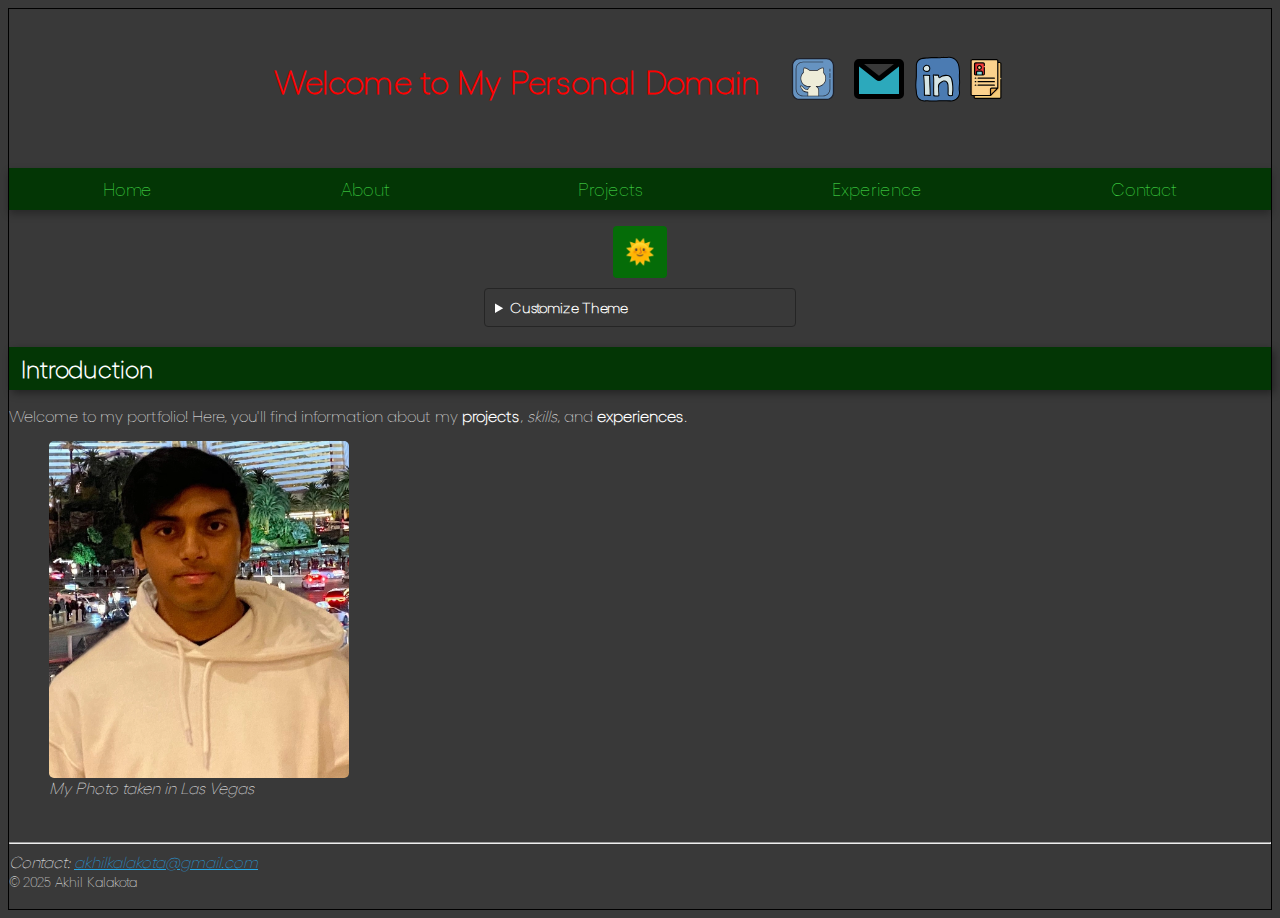
<file: index.html>
<!DOCTYPE html>
<html lang="en">
<head>
  <meta charset="UTF-8" />
  <meta name="viewport" content="width=device-width, initial-scale=1.0" />
  <meta name="description" content="Portfolio site showcasing projects and skills." />
  <meta name="author" content="Akhil Kalakota" />
  <meta name="keywords" content="portfolio, web development, HTML, CSS, JavaScript" />
  <meta property="og:title" content="Akhil's Portfolio" />
  <meta property="og:description" content="Portfolio site showcasing projects and skills." />
  <meta property="og:image" content="pfp.jpg" />
  <title>Portfolio</title>
  <link rel="stylesheet" href="styles.css" />
  <style>
    body { border: 1px solid black; }
    img { width: 150px; height: auto; }
    custom-semantic-element {
      display: block;
      padding: 10px;
      margin: 10px 0;
      border: 1px solid black;
    }
  </style>
</head>
<body>
  <header>
    <div class="header-content">
      <h1><span style ="color:red">Welcome to My Personal Domain</span></h1>
      <div class="icon-links">
          <a href="https://github.com/AKalakota23" target="_blank" rel="noopener" title="Github">
              <svg xmlns="http://www.w3.org/2000/svg" x="0px" y="0px" width="64" height="100" viewBox="0 0 100 100">
                  <path fill="#6693c1" d="M71,82H29c-6.075,0-11-4.925-11-11V29c0-6.075,4.925-11,11-11h42c6.075,0,11,4.925,11,11v42	C82,77.075,77.075,82,71,82z"></path><path fill="#eeecd9" d="M69.933,49.039c0-3.321-1.305-6.334-3.419-8.573c0.396-2.203,0.351-5.301-0.538-7.966	c-4.475,0-8.114,3.447-8.702,4H44.47c-0.589-0.552-4.019-4-8.494-4c-0.8,2.401-1.087,5.233-0.846,7.295	c-2.518,2.286-4.108,5.575-4.108,9.245c0,6.908,5.599,12.459,12.507,12.459h2.447c-2.003,0.917-3.635,2.756-4,5	c-2,0-4.864-0.182-6.181-2.158c-2.46-3.69-3.59-3.69-4.819-3.69c-1.23,0-1.33,1.23-0.1,2.46c1.23,1.23,1.23,1.23,2.46,3.69	c1.012,2.027,3.64,3.699,8.64,3.699v6h17v-8.845c0-2.718-1.681-5.092-4-6.155h2.449C64.334,61.5,69.933,55.947,69.933,49.039z"></path><path fill="#1f212b" d="M58.976,77c-0.276,0-0.5-0.224-0.5-0.5v-8.845c0-2.431-1.456-4.668-3.708-5.701	c-0.214-0.098-0.331-0.332-0.28-0.561C54.538,61.164,54.741,61,54.976,61h2.449c6.621,0,12.008-5.366,12.008-11.961	c0-3.064-1.166-5.987-3.282-8.229c-0.109-0.115-0.157-0.275-0.129-0.432c0.333-1.854,0.39-4.725-0.409-7.37	c-3.682,0.162-6.795,2.725-7.987,3.848C57.533,36.943,57.401,37,57.274,37H44.469c-0.127,0-0.249-0.048-0.342-0.135l-0.092-0.087	c-3.078-2.927-5.829-3.686-7.697-3.77c-0.662,2.162-0.941,4.762-0.712,6.729c0.019,0.16-0.042,0.319-0.161,0.428	c-2.506,2.275-3.943,5.51-3.943,8.875c0,6.595,5.387,11.96,12.007,11.96h2.447c0.235,0,0.438,0.164,0.488,0.394	c0.051,0.229-0.066,0.463-0.28,0.561c-1.974,0.904-3.397,2.676-3.715,4.625C42.43,66.822,42.221,67,41.976,67	c-2.333,0-5.191-0.271-6.598-2.38c-2.311-3.467-3.28-3.467-4.403-3.467c-0.14,0-0.385,0.023-0.448,0.178	c-0.086,0.206,0.031,0.756,0.702,1.428c1.287,1.287,1.311,1.335,2.554,3.82C34.885,68.785,37.795,70,41.976,70	c0.276,0,0.5,0.224,0.5,0.5v6c0,0.276-0.224,0.5-0.5,0.5s-0.5-0.224-0.5-0.5v-5.505c-5.797-0.131-7.866-2.525-8.588-3.969	c-1.194-2.387-1.194-2.387-2.366-3.56c-0.869-0.869-1.213-1.81-0.919-2.518c0.209-0.505,0.709-0.795,1.372-0.795	c1.588,0,2.81,0.272,5.235,3.912c1.069,1.604,3.359,1.9,5.356,1.932c0.362-1.545,1.309-2.965,2.63-3.997h-0.668	c-7.172,0-13.007-5.813-13.007-12.959c0-3.562,1.485-6.988,4.084-9.442c-0.209-2.203,0.128-4.956,0.896-7.257	C35.57,32.138,35.761,32,35.976,32c2.036,0,5.192,0.696,8.692,4h12.409c1.427-1.311,4.847-4,8.898-4	c0.215,0,0.406,0.138,0.475,0.342c0.935,2.802,0.928,5.901,0.598,7.965c2.185,2.404,3.385,5.495,3.385,8.732	C70.433,56.186,64.598,62,57.425,62h-0.693c1.707,1.368,2.744,3.442,2.744,5.655V76.5C59.476,76.776,59.252,77,58.976,77z"></path><path fill="#1f212b" d="M65.5,77h-31C28.159,77,23,71.841,23,65.5v-31C23,28.159,28.159,23,34.5,23h31	c0.276,0,0.5,0.224,0.5,0.5S65.776,24,65.5,24h-31C28.71,24,24,28.71,24,34.5v31C24,71.29,28.71,76,34.5,76h31	C71.29,76,76,71.29,76,65.5v-15c0-0.276,0.224-0.5,0.5-0.5s0.5,0.224,0.5,0.5v15C77,71.841,71.841,77,65.5,77z"></path><path fill="#1f212b" d="M76.5,48.5c-0.276,0-0.5-0.224-0.5-0.5v-6.5c0-0.276,0.224-0.5,0.5-0.5s0.5,0.224,0.5,0.5V48	C77,48.276,76.776,48.5,76.5,48.5z"></path><path fill="#1f212b" d="M76.5,38.5c-0.276,0-0.5-0.224-0.5-0.5v-3.5c0-0.276,0.224-0.5,0.5-0.5s0.5,0.224,0.5,0.5V38	C77,38.276,76.776,38.5,76.5,38.5z"></path><path fill="#1f212b" d="M71,83H29c-6.617,0-12-5.383-12-12V29c0-6.617,5.383-12,12-12h42c6.617,0,12,5.383,12,12v42	C83,77.617,77.617,83,71,83z M29,19c-5.514,0-10,4.486-10,10v42c0,5.514,4.486,10,10,10h42c5.514,0,10-4.486,10-10V29	c0-5.514-4.486-10-10-10H29z"></path>
                  </svg><title>Github</title>
</svg>                
</a>
<a href="mailto:akhilkalakota@gmail.com" title="Email">
<svg fill="#000000" width="60px" height="96px" viewBox="0 0 24 24" id="email" data-name="Flat Line" xmlns="http://www.w3.org/2000/svg" class="icon flat-line"><path id="secondary" d="M20.61,5.23l-8,6.28a1,1,0,0,1-1.24,0l-8-6.28A1,1,0,0,0,3,6V18a1,1,0,0,0,1,1H20a1,1,0,0,0,1-1V6A1,1,0,0,0,20.61,5.23Z" style="fill: rgb(44, 169, 188); stroke-width: 2;"></path><path id="primary" d="M20,19H4a1,1,0,0,1-1-1V6A1,1,0,0,1,4,5H20a1,1,0,0,1,1,1V18A1,1,0,0,1,20,19ZM20,5H4a1,1,0,0,0-.62.22l8,6.29a1,1,0,0,0,1.24,0l8-6.29A1,1,0,0,0,20,5Z" style="fill: none; stroke: rgb(0, 0, 0); stroke-linecap: round; stroke-linejoin: round; stroke-width: 2;"></path>
<title>Email</title>
</svg>
</a>
<a href="https://www.linkedin.com/in/akhil-kalakota-5b1a70260/" target="_blank" rel="noopener" title="LinkedIn"> 
<svg xmlns="http://www.w3.org/2000/svg" x="0px" y="0px" width="49" height="50" viewBox="0 0 48 48">
  <font horiz-adv-x="2000"><font-face font-family="Lato-Regular" underline-position="-140" underline-thickness="120" units-per-em="2000"></font-face><glyph horiz-adv-x="0"></glyph><glyph horiz-adv-x="386"></glyph><glyph d="M430,1433l0,-572C430,831 430,802 429,773C428,744 426,716 424,687C422,658 420,628 417,598C414,567 410,535 406,500l-121,0C281,535 278,567 275,598C272,628 269,658 267,687C265,716 264,744 263,773C262,802 261,831 261,861l0,572M218,110C218,127 221,144 228,159C234,174 243,188 254,199C265,210 278,219 293,226C308,233 325,236 342,236C359,236 376,233 391,226C406,219 420,210 431,199C442,188 451,174 458,159C464,144 467,127 467,110C467,92 464,76 458,61C451,46 442,32 431,21C420,10 406,1 391,-5C376,-12 359,-15 342,-15C325,-15 308,-12 293,-5C278,1 265,10 254,21C243,32 234,46 228,61C221,76 218,92 218,110z" horiz-adv-x="686" unicode="!"></glyph><glyph d="M307,1433l0,-290l-16,-155C289,967 283,950 274,939C265,927 250,921 229,921C212,921 198,927 189,939C179,950 172,967 168,988l-16,155l0,290M640,1433l0,-290l-16,-155C622,967 616,950 607,939C598,927 583,921 562,921C545,921 531,927 522,939C512,950 505,967 501,988l-16,155l0,290z" horiz-adv-x="794" unicode="&quot;"></glyph><glyph d="M790,423l-84,-423l-81,0C610,0 597,6 586,17C575,28 570,43 570,61C570,64 570,66 571,69C571,71 571,74 572,77l71,346l-247,0l-71,-355C320,43 310,26 295,16C280,5 262,0 243,0l-79,0l85,423l-146,0C88,423 76,427 67,435C58,442 54,455 54,474C54,477 54,481 55,485C55,489 55,493 56,497l8,57l204,0l65,326l-232,0l13,74C117,973 125,988 137,997C149,1006 168,1011 194,1011l158,0l72,358C428,1389 437,1405 452,1416C466,1427 483,1433 503,1433l80,0l-84,-422l247,0l84,422l79,0C926,1433 940,1428 951,1418C962,1408 967,1395 967,1379C967,1374 967,1369 966,1366l-73,-355l212,0l-13,-75C1089,917 1081,903 1069,894C1056,885 1037,880 1012,880l-138,0l-65,-326l179,0C1004,554 1016,550 1025,543C1034,535 1038,521 1038,502C1038,499 1038,495 1038,492C1037,488 1037,484 1036,480l-9,-57M415,554l247,0l65,326l-247,0z" horiz-adv-x="1160" unicode="#"></glyph><glyph d="M498,-12C417,-5 344,15 278,48C211,80 154,121 106,171l53,82C164,260 170,266 179,271C188,276 197,278 206,278C219,278 233,272 249,259C265,246 285,232 308,216C331,199 359,183 392,168C424,153 463,142 508,137l37,531C498,682 453,698 408,716C363,733 322,756 287,785C251,813 222,849 201,892C179,935 168,988 168,1053C168,1102 178,1149 197,1196C216,1242 243,1283 280,1319C316,1355 361,1385 414,1408C467,1431 529,1443 598,1446l10,144C609,1603 614,1614 623,1624C632,1634 643,1639 658,1639l66,0l-14,-198C780,1432 840,1414 891,1387C942,1360 987,1327 1027,1288l-43,-66C971,1202 955,1192 938,1192C929,1192 917,1196 904,1205C890,1213 873,1223 854,1234C835,1245 812,1256 787,1267C762,1278 733,1285 700,1290l-33,-484C715,791 762,775 809,758C856,741 898,718 935,691C972,664 1003,630 1026,589C1049,548 1060,496 1060,435C1060,375 1050,319 1030,266C1010,213 981,167 943,127C904,87 857,55 802,30C746,5 682,-10 611,-14l-12,-176C598,-203 593,-214 584,-223C575,-233 563,-238 549,-238l-66,0M891,407C891,440 885,469 873,493C860,517 843,538 822,555C801,572 776,587 747,600C718,613 688,624 655,635l-34,-498C664,141 703,151 737,166C770,181 799,200 822,223C845,246 862,274 874,305C885,336 891,370 891,407M336,1071C336,1039 342,1011 353,988C364,964 380,943 400,925C420,907 443,891 470,878C497,865 526,853 557,842l30,451C544,1289 506,1280 475,1267C443,1254 417,1237 397,1217C376,1197 361,1175 351,1150C341,1125 336,1098 336,1071z" horiz-adv-x="1160" unicode="$"></glyph><glyph d="M707,1087C707,1031 698,981 681,937C664,892 641,855 612,825C583,794 549,771 510,755C471,739 431,731 389,731C344,731 302,739 264,755C225,771 192,794 163,825C134,855 112,892 96,937C80,981 72,1031 72,1087C72,1144 80,1195 96,1240C112,1285 134,1322 163,1353C192,1384 225,1407 264,1423C302,1439 344,1447 389,1447C434,1447 476,1439 515,1423C554,1407 587,1384 616,1353C644,1322 666,1285 683,1240C699,1195 707,1144 707,1087M568,1087C568,1131 563,1168 554,1199C545,1230 532,1255 516,1275C499,1294 480,1308 459,1317C437,1326 414,1330 389,1330C364,1330 341,1326 320,1317C298,1308 279,1294 263,1275C247,1255 235,1230 226,1199C217,1168 212,1131 212,1087C212,1044 217,1007 226,977C235,946 247,922 263,903C279,884 298,870 320,862C341,853 364,849 389,849C414,849 437,853 459,862C480,870 499,884 516,903C532,922 545,946 554,977C563,1007 568,1044 568,1087M1208,1397C1217,1408 1226,1417 1236,1424C1245,1430 1258,1433 1274,1433l128,0l-1047,-1404C348,20 340,13 331,8C322,3 311,0 298,0l-132,0M1499,338C1499,282 1490,232 1473,188C1456,144 1433,107 1404,77C1375,46 1341,23 1303,7C1264,-9 1224,-17 1182,-17C1137,-17 1095,-9 1057,7C1018,23 985,46 956,77C927,107 905,144 889,188C873,232 865,282 865,338C865,395 873,447 889,492C905,537 927,574 956,605C985,636 1018,659 1057,675C1095,691 1137,699 1182,699C1227,699 1268,691 1307,675C1346,659 1379,636 1408,605C1437,574 1459,537 1475,492C1491,447 1499,395 1499,338M1361,338C1361,382 1356,420 1347,451C1338,482 1325,507 1309,526C1292,545 1273,559 1252,568C1230,577 1207,581 1182,581C1157,581 1134,577 1113,568C1091,559 1072,545 1056,526C1040,507 1028,482 1019,451C1010,420 1005,382 1005,338C1005,295 1010,258 1019,228C1028,198 1040,174 1056,155C1072,136 1091,122 1113,114C1134,105 1157,101 1182,101C1207,101 1230,105 1252,114C1273,122 1292,136 1309,155C1325,174 1338,198 1347,228C1356,258 1361,295 1361,338z" horiz-adv-x="1572" unicode="%"></glyph><glyph d="M660,1449C713,1449 761,1441 804,1424C847,1407 885,1384 917,1356C948,1328 973,1296 992,1259C1010,1222 1020,1183 1023,1143l-111,-22C909,1120 906,1120 903,1120C894,1120 886,1122 879,1127C871,1132 865,1140 862,1152C857,1169 850,1187 840,1206C829,1225 816,1242 800,1257C783,1272 764,1285 741,1295C718,1305 691,1310 660,1310C627,1310 597,1305 570,1294C543,1283 521,1269 502,1250C483,1231 468,1208 458,1183C447,1157 442,1129 442,1099C442,1076 445,1053 451,1032C456,1011 465,989 476,968C487,946 502,924 520,901C538,878 560,853 585,828l412,-419C1022,454 1043,501 1058,550C1073,599 1083,648 1088,697C1089,710 1093,720 1100,727C1107,734 1116,738 1128,738l110,0C1237,661 1224,586 1201,512C1178,438 1144,369 1100,304l300,-304l-172,0C1209,0 1193,2 1181,7C1169,12 1156,21 1141,36l-144,145C934,120 862,72 781,37C699,2 609,-16 511,-16C458,-16 405,-7 354,11C303,29 257,55 217,90C176,124 144,166 119,215C94,264 82,320 82,382C82,429 90,473 106,515C121,556 143,595 171,630C198,665 231,697 269,725C307,753 349,777 394,797C353,848 323,898 304,947C285,996 275,1046 275,1098C275,1147 284,1192 302,1235C319,1278 345,1315 378,1347C411,1378 452,1403 500,1422C547,1440 601,1449 660,1449M263,396C263,353 271,315 287,282C303,249 324,221 350,198C376,175 406,158 439,147C472,135 506,129 541,129C616,129 683,143 742,170C801,197 854,234 899,279l-423,427C405,668 352,623 317,570C281,517 263,459 263,396z" horiz-adv-x="1406" unicode="&amp;"></glyph><glyph d="M307,1433l0,-290l-16,-155C289,967 283,950 274,939C265,927 250,921 229,921C212,921 198,927 189,939C179,950 172,967 168,988l-16,155l0,290z" horiz-adv-x="460" unicode="'"></glyph><glyph d="M289,629C289,486 307,348 344,214C381,79 434,-49 503,-171C507,-178 510,-185 511,-190C512,-195 513,-201 513,-206C513,-215 511,-223 506,-229C501,-235 495,-240 488,-245l-79,-48C359,-216 317,-140 282,-65C247,10 218,86 197,162C175,238 159,315 149,392C139,469 134,548 134,629C134,710 139,789 149,866C159,943 175,1020 197,1096C218,1171 247,1247 282,1322C317,1397 359,1474 409,1551l79,-49C495,1497 501,1492 506,1486C511,1480 513,1472 513,1463C513,1453 510,1442 503,1429C433,1308 380,1180 344,1045C307,910 289,772 289,629z" horiz-adv-x="600" unicode="("></glyph><glyph d="M298,629C298,772 280,910 244,1045C207,1180 154,1308 84,1429C77,1442 74,1453 74,1463C74,1472 76,1480 81,1486C86,1492 92,1497 99,1502l79,49C228,1474 271,1397 306,1322C341,1247 369,1171 391,1096C412,1020 428,943 438,866C448,789 453,710 453,629C453,548 448,469 438,392C428,315 412,238 391,162C369,86 341,10 306,-65C271,-140 228,-216 178,-293l-79,48C92,-240 86,-235 81,-229C76,-223 74,-215 74,-206C74,-201 75,-195 76,-190C77,-185 80,-178 84,-171C153,-49 206,79 243,214C280,348 298,486 298,629z" horiz-adv-x="600" unicode=")"></glyph><glyph d="M354,863l0,197C354,1073 355,1085 357,1096C358,1107 361,1118 366,1129C353,1112 335,1097 313,1084l-172,-99l-44,75l172,100C293,1174 317,1182 342,1184C329,1185 316,1188 305,1192C293,1195 281,1201 269,1209l-173,101l44,75l173,-100C336,1272 355,1254 370,1233C364,1245 360,1257 358,1270C355,1282 354,1295 354,1308l0,198l88,0l0,-197C442,1282 437,1258 428,1237C435,1247 444,1256 453,1263C462,1270 472,1278 483,1285l172,99l44,-75l-172,-100C516,1202 505,1196 494,1192C483,1188 471,1185 459,1184C471,1183 483,1180 494,1177C505,1173 516,1167 527,1160l173,-101l-44,-75l-173,100C471,1091 460,1099 451,1106C442,1113 433,1122 426,1133C437,1111 442,1087 442,1061l0,-198z" horiz-adv-x="800" unicode="*"></glyph><glyph d="M651,1166l0,-427l407,0l0,-135l-407,0l0,-430l-146,0l0,430l-405,0l0,135l405,0l0,427z" horiz-adv-x="1160" unicode="+"></glyph><glyph d="M94,123C94,138 97,153 103,167C108,180 116,192 127,203C137,213 149,221 164,227C179,233 195,236 212,236C232,236 250,232 266,225C281,218 294,208 305,195C315,182 323,167 328,150C333,133 336,114 336,94C336,64 332,33 323,1C314,-32 302,-64 286,-95C270,-127 250,-158 227,-188C203,-218 176,-246 146,-271l-30,29C107,-234 103,-225 103,-214C103,-205 108,-196 117,-187C124,-180 132,-170 143,-157C153,-145 163,-131 174,-115C185,-99 195,-81 204,-62C213,-43 219,-22 223,0l-13,0C193,0 177,3 163,9C149,15 137,24 127,35C116,46 108,59 103,74C97,89 94,105 94,123z" horiz-adv-x="424" unicode=","></glyph><glyph d="M100,675l494,0l0,-151l-494,0z" horiz-adv-x="694" unicode="-"></glyph><glyph d="M88,110C88,127 91,144 98,159C104,174 113,188 124,199C135,210 148,219 163,226C178,233 195,236 212,236C229,236 246,233 261,226C276,219 290,210 301,199C312,188 321,174 328,159C334,144 337,127 337,110C337,92 334,76 328,61C321,46 312,32 301,21C290,10 276,1 261,-5C246,-12 229,-15 212,-15C195,-15 178,-12 163,-5C148,1 135,10 124,21C113,32 104,46 98,61C91,76 88,92 88,110z" horiz-adv-x="424" unicode="."></glyph><glyph d="M161,-21C152,-44 138,-62 120,-73C101,-84 82,-90 63,-90l-75,0l601,1497C598,1428 610,1445 626,1456C642,1467 661,1473 683,1473l75,0z" horiz-adv-x="746" unicode="/"></glyph><glyph d="M1100,716C1100,591 1087,482 1060,391C1033,299 996,223 949,163C902,103 847,58 784,29C720,0 652,-15 579,-15C506,-15 438,0 375,29C312,58 257,103 210,163C163,223 127,299 100,391C73,482 60,591 60,716C60,841 73,950 100,1042C127,1134 163,1210 210,1271C257,1331 312,1376 375,1405C438,1434 506,1449 579,1449C652,1449 720,1434 784,1405C847,1376 902,1331 949,1271C996,1210 1033,1134 1060,1042C1087,950 1100,841 1100,716M915,716C915,825 906,917 888,992C869,1066 845,1126 814,1171C783,1216 747,1249 706,1269C665,1288 623,1298 579,1298C535,1298 493,1288 452,1269C411,1249 376,1216 345,1171C314,1126 290,1066 272,992C253,917 244,825 244,716C244,607 253,515 272,441C290,367 314,307 345,262C376,217 411,184 452,165C493,145 535,135 579,135C623,135 665,145 706,165C747,184 783,217 814,262C845,307 869,367 888,441C906,515 915,607 915,716z" horiz-adv-x="1160" unicode="0"></glyph><glyph d="M287,136l308,0l0,977C595,1142 596,1172 598,1202l-256,-219C335,978 329,974 322,972C315,969 309,968 303,968C293,968 284,970 276,975C268,979 262,984 258,990l-56,77l426,369l145,0l0,-1300l282,0l0,-136l-768,0z" horiz-adv-x="1160" unicode="1"></glyph><glyph d="M601,1449C662,1449 718,1440 771,1422C824,1404 869,1378 908,1344C946,1309 976,1267 998,1218C1020,1169 1031,1113 1031,1050C1031,997 1023,947 1007,902C991,857 969,813 942,772C915,730 883,690 848,651C812,612 774,572 734,531l-377,-386C384,152 411,158 438,163C465,167 492,169 517,169l480,0C1016,169 1032,163 1043,152C1054,141 1060,126 1060,108l0,-108l-956,0l0,61C104,74 107,87 112,100C117,113 125,126 136,137l459,461C633,637 668,674 699,710C730,745 757,781 780,817C802,853 819,890 831,927C843,964 849,1003 849,1045C849,1087 842,1124 829,1156C816,1187 797,1213 774,1234C751,1255 723,1270 692,1281C661,1291 627,1296 591,1296C555,1296 522,1291 491,1280C460,1269 433,1255 410,1236C386,1217 366,1194 350,1168C333,1142 322,1113 315,1082C310,1063 302,1049 291,1040C280,1031 266,1027 249,1027C246,1027 242,1027 239,1028C235,1028 231,1028 226,1029l-93,16C142,1110 160,1168 187,1219C214,1269 248,1311 289,1345C330,1379 377,1405 430,1423C483,1440 540,1449 601,1449z" horiz-adv-x="1160" unicode="2"></glyph><glyph d="M620,1449C681,1449 737,1440 788,1423C839,1406 884,1381 921,1349C958,1317 986,1278 1007,1233C1028,1188 1038,1137 1038,1082C1038,1037 1032,996 1021,961C1009,925 992,894 971,867C949,840 923,817 892,798C861,779 827,764 789,753C882,728 953,687 1000,629C1047,571 1070,498 1070,411C1070,345 1058,286 1033,233C1008,180 973,136 930,99C887,62 836,33 779,14C721,-6 659,-16 593,-16C517,-16 452,-6 398,13C344,32 298,58 261,91C224,124 193,164 169,210C145,255 125,305 108,358l76,32C198,396 212,399 226,399C239,399 251,396 262,391C272,385 280,376 285,364C286,361 288,359 289,356C290,353 292,349 293,346C302,327 314,305 327,281C340,256 358,233 381,212C404,191 432,173 466,158C499,143 541,136 591,136C641,136 685,144 723,161C760,177 792,198 817,224C842,250 860,279 873,311C886,343 892,375 892,406C892,445 887,480 877,512C866,544 848,572 821,595C794,618 756,637 709,650C661,663 600,670 525,670l0,129C586,800 638,806 681,819C724,832 759,849 786,871C813,893 833,919 846,950C858,981 864,1015 864,1052C864,1093 858,1129 845,1160C832,1191 814,1216 791,1236C768,1256 742,1271 711,1281C680,1291 646,1296 610,1296C574,1296 541,1291 510,1280C479,1269 452,1255 429,1236C405,1217 385,1194 369,1168C353,1141 341,1113 333,1082C328,1063 320,1049 309,1040C298,1031 285,1027 268,1027C265,1027 261,1027 258,1028C254,1028 250,1028 245,1029l-93,16C161,1110 179,1168 206,1219C233,1269 267,1311 308,1345C349,1379 396,1405 449,1423C502,1440 559,1449 620,1449z" horiz-adv-x="1160" unicode="3"></glyph><glyph d="M903,517l217,0l0,-102C1120,404 1117,395 1111,388C1104,381 1094,377 1081,377l-178,0l0,-377l-157,0l0,377l-635,0C98,377 86,381 77,389C67,396 61,406 58,417l-18,91l697,925l166,0M746,1108C746,1125 747,1144 748,1164C749,1184 751,1205 754,1226l-521,-709l513,0z" horiz-adv-x="1160" unicode="4"></glyph><glyph d="M978,1355C978,1330 970,1309 954,1293C938,1276 911,1268 873,1268l-450,0l-66,-376C432,908 501,916 564,916C639,916 705,905 762,883C819,861 866,831 905,792C944,753 973,708 993,655C1012,602 1022,545 1022,483C1022,407 1009,338 982,277C955,216 919,163 873,120C826,76 772,42 709,19C646,-4 579,-16 506,-16C464,-16 424,-12 385,-3C346,5 310,16 277,30C244,44 213,60 184,78C155,96 130,115 108,135l54,76C174,228 190,237 210,237C223,237 238,232 255,222C272,211 292,200 316,187C340,174 368,163 401,153C433,142 471,137 516,137C566,137 611,145 651,161C691,177 725,200 754,230C782,259 804,295 819,336C834,377 842,424 842,475C842,520 836,560 823,596C810,632 790,663 764,688C737,713 704,733 665,747C626,761 580,768 527,768C491,768 454,765 415,759C376,753 336,743 295,730l-112,33l116,670l679,0z" horiz-adv-x="1160" unicode="5"></glyph><glyph d="M650,878C707,878 762,869 813,850C864,831 909,803 948,767C987,730 1017,686 1040,633C1063,580 1074,519 1074,451C1074,385 1062,324 1038,267C1014,210 981,161 938,119C895,77 843,44 782,20C721,-4 655,-16 582,-16C510,-16 445,-4 387,19C328,42 278,74 237,117C196,159 164,210 142,271C119,331 108,398 108,473C108,536 122,602 150,673C178,744 222,820 283,901l363,489C655,1402 668,1412 685,1421C702,1429 721,1433 742,1433l158,0l-497,-629C437,827 475,846 516,859C557,872 602,878 650,878M280,442C280,396 287,354 300,316C313,278 333,245 359,218C384,191 416,170 453,155C490,140 532,132 579,132C627,132 670,140 709,155C748,170 781,192 809,219C836,246 858,279 873,316C888,353 895,394 895,438C895,485 888,527 873,565C858,602 838,634 811,661C784,687 752,707 715,721C678,735 637,742 592,742C544,742 501,734 462,718C423,701 391,679 364,652C337,624 316,592 302,556C287,519 280,481 280,442z" horiz-adv-x="1160" unicode="6"></glyph><glyph d="M1084,1433l0,-80C1084,1330 1082,1312 1077,1297C1072,1282 1066,1270 1061,1260l-593,-1197C459,46 447,31 432,19C417,6 396,0 370,0l-127,0l602,1182C854,1199 863,1214 872,1228C881,1242 891,1255 902,1268l-748,0C143,1268 133,1273 124,1282C115,1291 110,1301 110,1312l0,121z" horiz-adv-x="1160" unicode="7"></glyph><glyph d="M579,-16C508,-16 442,-6 383,13C324,32 273,59 230,94C187,129 154,172 131,223C108,273 96,329 96,392C96,484 120,560 168,620C216,679 285,722 374,747C299,775 242,817 204,873C165,928 146,995 146,1072C146,1125 156,1174 177,1220C198,1266 227,1306 265,1340C303,1374 349,1401 402,1420C455,1439 514,1449 579,1449C644,1449 703,1439 756,1420C809,1401 855,1374 893,1340C931,1306 960,1266 981,1220C1002,1174 1012,1125 1012,1072C1012,995 993,928 954,873C915,817 859,775 784,747C873,722 942,679 990,620C1038,560 1062,484 1062,392C1062,329 1050,273 1027,223C1003,172 970,129 928,94C885,59 834,32 775,13C716,-6 650,-16 579,-16M579,126C626,126 668,133 705,146C742,159 773,177 799,201C824,224 844,253 858,286C871,319 878,355 878,395C878,444 870,487 854,522C837,557 815,585 788,607C760,629 728,645 692,656C656,666 618,671 579,671C540,671 502,666 466,656C430,645 398,629 371,607C343,585 321,557 305,522C288,487 280,444 280,395C280,355 287,319 301,286C314,253 334,224 360,201C385,177 417,159 454,146C491,133 532,126 579,126M579,814C626,814 666,821 699,836C732,850 758,869 779,893C800,916 815,943 824,974C833,1005 838,1036 838,1069C838,1102 833,1134 822,1163C811,1192 794,1218 773,1240C751,1262 724,1279 692,1292C659,1305 622,1311 579,1311C536,1311 499,1305 467,1292C434,1279 407,1262 386,1240C364,1218 348,1192 337,1163C326,1134 320,1102 320,1069C320,1036 325,1005 334,974C343,943 358,916 379,893C400,869 427,850 460,836C493,821 532,814 579,814z" horiz-adv-x="1160" unicode="8"></glyph><glyph d="M549,588C495,588 444,597 396,615C347,633 305,660 268,695C231,730 202,773 181,824C159,875 148,933 148,999C148,1062 160,1120 183,1175C206,1230 239,1277 281,1318C323,1359 373,1391 431,1414C489,1437 553,1449 622,1449C691,1449 753,1438 809,1415C865,1392 913,1361 953,1320C993,1279 1024,1231 1046,1174C1067,1117 1078,1055 1078,986C1078,945 1074,906 1067,869C1059,832 1048,795 1033,760C1018,725 1001,690 981,655C960,620 937,583 911,546l-349,-504C553,29 541,19 525,12C509,4 491,0 470,0l-164,0l436,571C757,590 770,609 783,626C796,643 808,661 819,678C782,649 741,626 695,611C649,596 600,588 549,588M907,1007C907,1052 900,1092 886,1129C871,1165 851,1196 826,1221C801,1246 771,1266 736,1280C701,1293 662,1300 620,1300C576,1300 536,1293 500,1279C463,1264 432,1244 407,1219C381,1194 361,1163 347,1128C333,1093 326,1054 326,1012C326,967 333,926 346,891C359,855 377,825 402,800C426,775 456,757 491,744C526,731 565,725 608,725C656,725 699,733 736,749C773,764 804,785 829,811C854,837 874,867 887,901C900,935 907,970 907,1007z" horiz-adv-x="1160" unicode="9"></glyph><glyph d="M128,110C128,127 131,144 138,159C144,174 153,188 164,199C175,210 188,219 203,226C218,233 235,236 252,236C269,236 286,233 301,226C316,219 330,210 341,199C352,188 361,174 368,159C374,144 377,127 377,110C377,92 374,76 368,61C361,46 352,32 341,21C330,10 316,1 301,-5C286,-12 269,-15 252,-15C235,-15 218,-12 203,-5C188,1 175,10 164,21C153,32 144,46 138,61C131,76 128,92 128,110M128,860C128,877 131,894 138,909C144,924 153,938 164,949C175,960 188,969 203,976C218,983 235,986 252,986C269,986 286,983 301,976C316,969 330,960 341,949C352,938 361,924 368,909C374,894 377,877 377,860C377,842 374,826 368,811C361,796 352,782 341,771C330,760 316,751 301,745C286,738 269,735 252,735C235,735 218,738 203,745C188,751 175,760 164,771C153,782 144,796 138,811C131,826 128,842 128,860z" horiz-adv-x="504" unicode=":"></glyph><glyph d="M134,123C134,138 137,153 143,167C148,180 156,192 167,203C177,213 189,221 204,227C219,233 235,236 252,236C272,236 290,232 306,225C321,218 334,208 345,195C355,182 363,167 368,150C373,133 376,114 376,94C376,64 372,33 363,1C354,-32 342,-64 326,-95C310,-127 290,-158 267,-188C243,-218 216,-246 186,-271l-30,29C147,-234 143,-225 143,-214C143,-205 148,-196 157,-187C164,-180 172,-170 183,-157C193,-145 203,-131 214,-115C225,-99 235,-81 244,-62C253,-43 259,-22 263,0l-13,0C233,0 217,3 203,9C189,15 177,24 167,35C156,46 148,59 143,74C137,89 134,105 134,123M128,860C128,877 131,894 138,909C144,924 153,938 164,949C175,960 188,969 203,976C218,983 235,986 252,986C269,986 286,983 301,976C316,969 330,960 341,949C352,938 361,924 368,909C374,894 377,877 377,860C377,842 374,826 368,811C361,796 352,782 341,771C330,760 316,751 301,745C286,738 269,735 252,735C235,735 218,738 203,745C188,751 175,760 164,771C153,782 144,796 138,811C131,826 128,842 128,860z" horiz-adv-x="504" unicode=";"></glyph><glyph d="M148,710l774,401l0,-127C922,973 919,963 914,955C909,946 899,939 886,932l-449,-228C424,697 410,691 395,686C380,681 364,676 347,672C364,669 380,664 395,659C410,654 424,648 437,641l449,-227C899,407 909,400 914,391C919,382 922,373 922,362l0,-128l-774,402z" horiz-adv-x="1160" unicode="<"></glyph><glyph d="M150,574l859,0l0,-135l-859,0M150,909l859,0l0,-135l-859,0z" horiz-adv-x="1160" unicode="="></glyph><glyph d="M238,234l0,128C238,373 241,382 246,391C251,400 261,407 274,414l449,227C736,648 750,654 765,659C779,664 794,669 811,672C794,676 779,681 765,686C750,691 736,697 723,704l-449,228C261,939 251,946 246,955C241,963 238,973 238,984l0,127l773,-401l0,-74z" horiz-adv-x="1160" unicode=">"></glyph><glyph d="M34,1305C55,1324 78,1343 103,1360C128,1377 155,1393 185,1406C214,1419 246,1430 281,1438C315,1445 352,1449 392,1449C445,1449 494,1441 539,1426C584,1411 622,1389 655,1361C688,1333 713,1299 732,1259C751,1219 760,1174 760,1124C760,1073 753,1030 738,993C723,956 704,924 681,897C658,869 632,845 605,825C578,804 552,785 529,767C505,749 485,731 468,713C451,695 441,675 438,653l-18,-153l-122,0l-12,166l0,11C286,705 294,730 309,752C324,773 343,794 366,813C389,832 413,851 440,870C466,889 491,910 514,933C537,956 556,982 571,1011C586,1040 593,1075 593,1115C593,1144 587,1170 576,1193C565,1216 549,1236 530,1253C511,1269 488,1281 462,1290C435,1299 407,1303 377,1303C336,1303 302,1298 273,1288C244,1278 219,1267 199,1255C179,1243 163,1232 151,1222C138,1212 128,1207 120,1207C103,1207 90,1215 81,1230M230,110C230,127 233,144 240,159C246,174 255,188 266,199C277,210 290,219 305,226C320,233 337,236 354,236C371,236 388,233 403,226C418,219 432,210 443,199C454,188 463,174 470,159C476,144 479,127 479,110C479,92 476,76 470,61C463,46 454,32 443,21C432,10 418,1 403,-5C388,-12 371,-15 354,-15C337,-15 320,-12 305,-5C290,1 277,10 266,21C255,32 246,46 240,61C233,76 230,92 230,110z" horiz-adv-x="796" unicode="?"></glyph><glyph d="M1167,186C1115,186 1073,199 1040,224C1007,249 987,287 978,339C939,285 897,246 852,223C807,200 758,188 706,188C666,188 631,195 602,209C573,222 548,241 529,266C509,290 494,319 485,352C475,385 470,421 470,460C470,517 481,574 503,632C524,689 556,741 599,788C642,834 695,872 759,901C822,930 896,945 979,945C1024,945 1063,942 1097,935C1130,928 1162,917 1192,904l-93,-361C1086,493 1080,452 1080,419C1080,395 1083,375 1089,360C1095,344 1103,332 1114,323C1124,314 1136,307 1150,304C1163,301 1178,299 1193,299C1226,299 1257,308 1286,327C1315,346 1341,372 1364,406C1386,440 1404,481 1417,529C1430,576 1436,629 1436,687C1436,779 1421,860 1392,929C1362,998 1321,1056 1270,1103C1218,1149 1157,1184 1087,1207C1016,1230 940,1241 859,1241C770,1241 686,1224 608,1190C530,1156 462,1109 404,1049C346,989 300,918 267,836C234,754 217,665 217,568C217,455 235,355 271,270C306,184 355,112 417,54C478,-4 551,-48 634,-77C717,-106 806,-121 901,-121C1002,-121 1092,-110 1170,-88C1247,-66 1314,-38 1371,-4C1381,2 1390,5 1398,5C1412,5 1422,-3 1429,-19l25,-66C1383,-133 1302,-171 1211,-198C1120,-225 1016,-239 901,-239C786,-239 678,-221 579,-184C480,-147 394,-94 321,-25C248,44 190,128 149,228C107,328 86,441 86,568C86,641 95,711 114,778C132,845 158,908 191,967C224,1025 264,1078 311,1127C358,1175 410,1216 467,1251C524,1285 586,1312 652,1331C718,1350 787,1359 859,1359C920,1359 980,1352 1039,1339C1098,1326 1153,1306 1206,1280C1258,1254 1306,1222 1350,1184C1394,1145 1432,1101 1464,1052C1495,1002 1520,947 1538,886C1555,825 1564,758 1564,687C1564,615 1554,549 1534,488C1513,427 1485,374 1450,329C1414,284 1372,249 1324,224C1275,199 1223,186 1167,186M741,306C762,306 783,309 804,316C825,323 845,334 865,351C884,368 902,390 919,419C935,448 949,484 960,527l76,295C1010,828 982,831 951,831C901,831 855,821 814,800C772,779 736,751 706,717C676,683 653,644 636,600C619,556 610,511 610,465C610,417 621,379 643,350C665,321 698,306 741,306z" horiz-adv-x="1644" unicode="@"></glyph><glyph d="M1353,0l-150,0C1186,0 1172,4 1161,13C1150,22 1142,33 1137,46l-134,346l-643,0l-134,-346C221,34 213,23 202,14C191,5 177,0 160,0l-150,0l573,1433l197,0M414,532l535,0l-225,583C709,1151 695,1196 681,1250C674,1223 667,1198 660,1175C653,1152 646,1131 639,1114z" horiz-adv-x="1360" unicode="A"></glyph><glyph d="M174,0l0,1433l457,0C719,1433 795,1424 859,1407C922,1390 975,1365 1016,1333C1057,1301 1087,1262 1107,1216C1126,1169 1136,1117 1136,1059C1136,1024 1131,990 1120,957C1109,924 1092,894 1070,866C1047,838 1019,813 986,791C952,769 912,751 867,737C972,716 1051,679 1104,624C1157,569 1184,497 1184,408C1184,347 1173,292 1151,242C1128,192 1096,149 1053,113C1010,77 957,49 895,30C832,10 761,0 681,0M368,653l0,-499l310,0C733,154 781,160 821,173C860,186 893,204 919,227C944,250 963,277 975,309C987,340 993,375 993,413C993,487 967,546 915,589C862,632 783,653 677,653M368,791l256,0C679,791 726,797 766,809C806,821 839,838 866,859C892,880 911,906 924,937C937,967 943,1000 943,1036C943,1120 918,1182 867,1221C816,1260 738,1280 631,1280l-263,0z" horiz-adv-x="1294" unicode="B"></glyph><glyph d="M1184,296C1195,296 1204,292 1213,283l76,-83C1230,132 1159,79 1076,41C992,3 891,-16 773,-16C670,-16 576,2 492,38C408,73 336,123 277,188C218,252 172,329 139,419C106,509 90,608 90,716C90,824 108,923 143,1013C178,1103 227,1180 290,1245C353,1310 429,1360 518,1396C606,1431 703,1449 810,1449C915,1449 1006,1433 1083,1400C1159,1367 1227,1323 1286,1267l-63,-89C1218,1171 1213,1166 1207,1162C1201,1157 1192,1155 1181,1155C1172,1155 1163,1158 1154,1165C1144,1171 1132,1179 1119,1188C1106,1197 1090,1207 1072,1218C1054,1229 1033,1239 1008,1248C983,1257 955,1265 922,1272C889,1278 852,1281 809,1281C732,1281 662,1268 599,1242C535,1215 480,1178 434,1129C388,1080 352,1021 327,951C301,881 288,803 288,716C288,627 301,547 327,477C352,407 387,348 432,300C476,251 528,214 589,189C650,164 715,151 785,151C828,151 866,154 900,159C934,164 966,171 995,182C1024,193 1051,206 1076,223C1101,239 1126,258 1151,281C1162,291 1173,296 1184,296z" horiz-adv-x="1370" unicode="C"></glyph><glyph d="M1416,716C1416,609 1399,511 1365,423C1331,335 1283,260 1221,197C1159,134 1085,86 998,52C911,17 815,0 710,0l-536,0l0,1433l536,0C815,1433 911,1416 998,1382C1085,1347 1159,1299 1221,1236C1283,1173 1331,1097 1365,1009C1399,921 1416,823 1416,716M1217,716C1217,804 1205,883 1181,952C1157,1021 1123,1080 1079,1128C1035,1176 982,1213 919,1238C856,1263 787,1276 710,1276l-341,0l0,-1119l341,0C787,157 856,170 919,195C982,220 1035,257 1079,305C1123,352 1157,411 1181,480C1205,549 1217,628 1217,716z" horiz-adv-x="1506" unicode="D"></glyph><glyph d="M1057,1433l0,-158l-688,0l0,-476l557,0l0,-152l-557,0l0,-489l688,0l0,-158l-883,0l0,1433z" horiz-adv-x="1162" unicode="E"></glyph><glyph d="M1057,1433l0,-158l-688,0l0,-501l588,0l0,-158l-588,0l0,-616l-195,0l0,1433z" horiz-adv-x="1132" unicode="F"></glyph><glyph d="M813,141C852,141 887,143 920,147C952,150 982,156 1011,163C1040,170 1067,179 1092,190C1117,200 1143,212 1168,225l0,316l-222,0C933,541 923,545 916,552C908,559 904,568 904,579l0,110l440,0l0,-550C1308,113 1271,90 1232,71C1193,52 1151,36 1107,23C1062,10 1015,0 964,-6C913,-13 858,-16 799,-16C695,-16 600,2 513,38C426,73 352,123 289,188C226,252 178,329 143,419C108,509 90,608 90,716C90,825 107,925 142,1015C176,1105 225,1182 289,1247C352,1311 429,1361 520,1396C610,1431 711,1449 823,1449C880,1449 932,1445 981,1437C1030,1428 1075,1416 1117,1401C1158,1385 1197,1366 1232,1344C1267,1321 1300,1296 1331,1268l-55,-88C1265,1162 1250,1153 1232,1153C1221,1153 1210,1157 1197,1164C1180,1173 1162,1185 1141,1198C1120,1211 1095,1224 1066,1237C1036,1249 1001,1259 961,1268C920,1277 872,1281 817,1281C736,1281 663,1268 598,1242C533,1215 477,1178 431,1129C385,1080 350,1020 325,951C300,881 288,803 288,716C288,625 301,545 327,474C352,403 388,342 435,293C482,244 537,206 601,180C665,154 736,141 813,141z" horiz-adv-x="1468" unicode="G"></glyph><glyph d="M1336,0l-195,0l0,652l-772,0l0,-652l-195,0l0,1433l195,0l0,-639l772,0l0,639l195,0z" horiz-adv-x="1512" unicode="H"></glyph><glyph d="M404,0l-194,0l0,1433l194,0z" horiz-adv-x="614" unicode="I"></glyph><glyph d="M713,495C713,415 703,343 684,280C664,217 635,163 597,120C558,76 511,42 455,19C399,-4 335,-16 262,-16C197,-16 130,-7 60,12C61,31 63,51 65,70C67,89 69,107 71,126C72,137 77,147 84,154C91,161 101,164 115,164C127,164 143,161 163,155C183,149 210,146 243,146C287,146 326,153 361,166C395,179 424,200 448,228C471,256 489,292 502,336C514,379 520,431 520,491l0,942l193,0z" horiz-adv-x="888" unicode="J"></glyph><glyph d="M387,805l73,0C485,805 506,808 521,815C536,821 550,832 563,847l477,540C1055,1404 1069,1416 1083,1423C1096,1430 1114,1433 1135,1433l165,0l-546,-617C740,801 727,788 715,777C702,766 689,758 675,751C694,745 710,736 724,724C738,712 753,697 768,679l570,-679l-168,0C1157,0 1147,1 1138,3C1129,5 1122,8 1116,11C1109,14 1103,19 1098,24C1093,29 1087,35 1082,41l-495,569C580,618 573,625 567,631C560,636 553,641 545,645C536,649 527,652 516,654C505,655 491,656 475,656l-88,0l0,-656l-193,0l0,1433l193,0z" horiz-adv-x="1362" unicode="K"></glyph><glyph d="M368,163l620,0l0,-163l-814,0l0,1433l194,0z" horiz-adv-x="1028" unicode="L"></glyph><glyph d="M879,518C888,502 897,485 904,468C911,450 917,432 924,414C931,433 938,451 945,468C952,485 961,502 970,519l485,881C1464,1415 1473,1425 1482,1428C1491,1431 1505,1433 1522,1433l143,0l0,-1433l-170,0l0,1053C1495,1067 1495,1082 1496,1098C1497,1114 1498,1130 1499,1147l-491,-896C991,221 968,206 938,206l-28,0C880,206 857,221 840,251l-502,899C340,1133 342,1116 343,1099C344,1082 344,1067 344,1053l0,-1053l-170,0l0,1433l143,0C334,1433 348,1431 357,1428C366,1425 375,1415 384,1400l495,-882z" horiz-adv-x="1840" unicode="M"></glyph><glyph d="M274,1433C291,1433 304,1431 313,1427C321,1422 330,1413 341,1400l830,-1080C1169,337 1168,354 1167,371C1166,387 1166,403 1166,418l0,1015l170,0l0,-1433l-98,0C1223,0 1210,3 1200,8C1189,13 1179,22 1169,35l-829,1079C341,1097 342,1081 343,1065C344,1049 344,1034 344,1021l0,-1021l-170,0l0,1433l100,0z" horiz-adv-x="1512" unicode="N"></glyph><glyph d="M1505,716C1505,609 1488,510 1454,421C1420,331 1372,254 1310,189C1248,124 1174,74 1087,39C1000,3 903,-15 798,-15C693,-15 597,3 510,39C423,74 349,124 287,189C225,254 177,331 143,421C109,510 92,609 92,716C92,823 109,922 143,1012C177,1101 225,1179 287,1244C349,1309 423,1359 510,1395C597,1431 693,1449 798,1449C903,1449 1000,1431 1087,1395C1174,1359 1248,1309 1310,1244C1372,1179 1420,1101 1454,1012C1488,922 1505,823 1505,716M1306,716C1306,804 1294,883 1270,953C1246,1023 1212,1082 1168,1131C1124,1179 1071,1216 1008,1242C945,1268 875,1281 798,1281C721,1281 652,1268 589,1242C526,1216 473,1179 429,1131C384,1082 350,1023 326,953C302,883 290,804 290,716C290,628 302,549 326,480C350,410 384,351 429,303C473,254 526,217 589,192C652,166 721,153 798,153C875,153 945,166 1008,192C1071,217 1124,254 1168,303C1212,351 1246,410 1270,480C1294,549 1306,628 1306,716z" horiz-adv-x="1596" unicode="O"></glyph><glyph d="M387,536l0,-536l-193,0l0,1433l423,0C708,1433 787,1423 854,1402C921,1381 976,1351 1020,1312C1064,1273 1097,1227 1119,1172C1140,1117 1151,1056 1151,989C1151,922 1139,861 1116,806C1093,751 1059,703 1014,663C969,623 913,592 846,570C779,547 703,536 617,536M387,690l230,0C672,690 721,697 764,712C806,727 841,747 870,774C899,800 920,831 935,868C950,905 957,945 957,989C957,1080 929,1152 873,1203C816,1254 731,1280 617,1280l-230,0z" horiz-adv-x="1222" unicode="P"></glyph><glyph d="M1505,716C1505,649 1498,585 1485,524C1471,463 1451,407 1425,355C1399,302 1367,255 1330,212C1293,169 1251,132 1204,101l368,-397l-160,0C1388,-296 1367,-293 1348,-286C1329,-279 1312,-268 1297,-251l-252,274C1007,11 968,2 927,-5C886,-12 843,-15 798,-15C693,-15 597,3 510,39C423,74 349,124 287,189C225,254 177,331 143,421C109,510 92,609 92,716C92,823 109,922 143,1012C177,1101 225,1179 287,1244C349,1309 423,1359 510,1395C597,1431 693,1449 798,1449C903,1449 1000,1431 1087,1395C1174,1359 1248,1309 1310,1244C1372,1179 1420,1101 1454,1012C1488,922 1505,823 1505,716M1306,716C1306,804 1294,883 1270,953C1246,1023 1212,1082 1168,1131C1124,1179 1071,1216 1008,1242C945,1268 875,1281 798,1281C721,1281 652,1268 589,1242C526,1216 473,1179 429,1131C384,1082 350,1023 326,953C302,883 290,804 290,716C290,628 302,549 326,480C350,410 384,351 429,303C473,254 526,217 589,192C652,166 721,153 798,153C875,153 945,166 1008,192C1071,217 1124,254 1168,303C1212,351 1246,410 1270,480C1294,549 1306,628 1306,716z" horiz-adv-x="1596" unicode="Q"></glyph><glyph d="M387,598l0,-598l-193,0l0,1433l405,0C690,1433 768,1424 834,1406C900,1387 955,1361 998,1326C1041,1291 1072,1250 1093,1201C1114,1152 1124,1097 1124,1036C1124,985 1116,938 1100,894C1084,850 1061,811 1031,776C1000,741 963,711 920,686C876,661 826,643 771,630C795,616 816,596 835,569l418,-569l-172,0C1046,0 1020,14 1003,41l-372,512C620,569 607,581 594,588C581,595 561,598 534,598M387,739l203,0C647,739 697,746 740,760C783,773 819,793 848,818C877,843 898,872 913,907C928,942 935,980 935,1022C935,1107 907,1172 851,1215C794,1258 710,1280 599,1280l-212,0z" horiz-adv-x="1288" unicode="R"></glyph><glyph d="M908,1209C902,1199 896,1192 889,1187C882,1182 874,1179 863,1179C852,1179 839,1185 824,1196C809,1207 790,1220 767,1234C744,1247 716,1260 684,1271C651,1282 612,1288 566,1288C523,1288 484,1282 451,1271C418,1259 390,1243 368,1223C345,1203 328,1180 317,1153C306,1126 300,1096 300,1065C300,1025 310,992 330,966C349,939 375,917 408,898C440,879 477,863 518,850C559,836 601,822 644,807C687,792 729,776 770,758C811,739 847,716 880,688C912,660 938,626 958,585C977,544 987,494 987,435C987,372 976,314 955,259C934,204 903,156 862,115C821,74 770,42 711,19C651,-4 583,-16 507,-16C414,-16 330,1 254,35C177,68 112,114 58,171l56,92C119,270 126,277 134,282C141,287 150,289 159,289C173,289 189,282 207,267C225,252 248,235 275,217C302,199 334,183 373,168C411,153 458,145 513,145C559,145 600,151 636,164C672,177 703,195 728,218C753,241 772,268 785,300C798,332 805,368 805,407C805,450 795,486 776,514C756,541 730,564 698,583C666,602 630,618 589,631C548,644 506,657 463,671C420,684 378,700 337,718C296,736 259,759 227,788C195,817 169,853 150,896C130,939 120,992 120,1055C120,1106 130,1155 150,1202C169,1249 198,1291 235,1328C272,1365 319,1394 374,1416C429,1438 492,1449 563,1449C643,1449 716,1436 782,1411C848,1386 906,1349 955,1301z" horiz-adv-x="1060" unicode="S"></glyph><glyph d="M1150,1433l0,-163l-463,0l0,-1270l-194,0l0,1270l-465,0l0,163z" horiz-adv-x="1180" unicode="T"></glyph><glyph d="M731,154C790,154 843,164 890,184C937,204 976,232 1009,268C1041,304 1066,347 1083,397C1100,447 1108,502 1108,562l0,871l193,0l0,-871C1301,479 1288,403 1262,332C1235,261 1198,200 1149,149C1100,97 1040,56 969,27C898,-2 819,-17 731,-17C643,-17 564,-2 493,27C422,56 362,97 313,149C264,200 226,261 200,332C173,403 160,479 160,562l0,871l193,0l0,-870C353,503 362,448 379,398C396,348 420,305 453,269C485,233 525,205 572,185C619,164 672,154 731,154z" horiz-adv-x="1460" unicode="U"></glyph><glyph d="M8,1433l155,0C180,1433 194,1429 205,1420C216,1411 224,1400 229,1387l405,-1011C643,353 652,329 660,302C667,275 675,248 682,219C688,248 695,275 702,302C709,329 717,353 726,376l403,1011C1134,1398 1142,1409 1153,1419C1164,1428 1178,1433 1195,1433l156,0l-584,-1433l-175,0z" horiz-adv-x="1360" unicode="V"></glyph><glyph d="M14,1433l161,0C192,1433 207,1429 218,1420C229,1411 237,1400 241,1387l296,-996C542,373 547,354 552,333C556,312 560,291 564,268C569,291 573,313 578,334C583,355 588,374 594,391l337,996C935,1398 943,1409 955,1419C966,1428 980,1433 997,1433l56,0C1070,1433 1085,1429 1096,1420C1107,1411 1114,1400 1119,1387l335,-996C1466,356 1477,317 1486,272C1490,294 1494,315 1497,335C1500,355 1505,374 1510,391l297,996C1810,1399 1818,1410 1830,1419C1841,1428 1855,1433 1872,1433l151,0l-447,-1433l-174,0l-363,1093C1032,1114 1025,1138 1019,1165C1016,1152 1013,1139 1010,1127C1007,1114 1003,1103 1000,1093l-365,-1093l-174,0z" horiz-adv-x="2038" unicode="W"></glyph><glyph d="M507,736l-473,697l193,0C241,1433 251,1431 258,1426C265,1421 271,1415 276,1406l374,-574C655,846 662,861 671,878l353,524C1030,1411 1037,1419 1044,1425C1051,1430 1059,1433 1069,1433l185,0l-475,-688l491,-745l-192,0C1063,0 1052,4 1044,12C1035,19 1028,28 1023,37l-384,601C634,624 628,611 621,598l-374,-561C241,28 234,19 227,12C219,4 208,0 194,0l-180,0z" horiz-adv-x="1286" unicode="X"></glyph><glyph d="M726,570l0,-570l-193,0l0,570l-525,863l170,0C195,1433 209,1429 219,1420C229,1411 238,1401 245,1388l328,-557C586,808 598,786 607,765C616,744 624,724 631,704C638,725 646,745 655,766C664,787 675,808 688,831l327,557C1021,1399 1029,1409 1040,1419C1050,1428 1063,1433 1080,1433l172,0z" horiz-adv-x="1258" unicode="Y"></glyph><glyph d="M1172,1433l0,-72C1172,1338 1165,1317 1151,1297l-811,-1139l818,0l0,-158l-1072,0l0,76C86,96 92,115 105,133l812,1142l-793,0l0,158z" horiz-adv-x="1248" unicode="Z"></glyph><glyph d="M142,-289l0,1822l368,0l0,-70C510,1448 506,1437 497,1429C488,1420 476,1416 461,1416l-169,0l0,-1587l169,0C476,-171 488,-175 497,-183C506,-192 510,-204 510,-219l0,-70z" horiz-adv-x="600" unicode="["></glyph><glyph d="M-20,1473l76,0C78,1473 97,1467 113,1456C129,1445 141,1428 150,1407l601,-1497l-75,0C657,-90 638,-84 619,-73C600,-62 587,-44 578,-21z" horiz-adv-x="750" unicode="\"></glyph><glyph d="M90,-219C90,-206 95,-194 104,-185C113,-176 124,-171 139,-171l169,0l0,1587l-169,0C124,1416 113,1421 104,1430C95,1439 90,1450 90,1463l0,70l368,0l0,-1822l-368,0z" horiz-adv-x="600" unicode="]"></glyph><glyph d="M516,1433l115,0l358,-646l-129,0C849,787 839,790 831,797C823,804 816,812 811,821l-196,352C606,1188 599,1203 593,1218C586,1232 581,1246 576,1260C567,1231 554,1202 539,1173l-194,-352C340,812 333,804 326,797C318,790 307,787 294,787l-136,0z" horiz-adv-x="1160" unicode="^"></glyph><glyph d="M788,-165l0,-120l-788,0l0,120z" horiz-adv-x="788" unicode="_"></glyph><glyph d="M207,1449C229,1449 245,1446 256,1439C267,1432 277,1420 286,1405l149,-242l-102,0C319,1163 308,1165 299,1170C290,1174 281,1181 272,1191l-234,258z" horiz-adv-x="614" unicode="`"></glyph><glyph d="M890,0l-79,0C794,0 780,3 769,8C758,13 751,25 748,42l-20,94C701,112 675,91 650,72C625,53 598,37 570,24C542,11 512,1 481,-6C449,-13 414,-16 375,-16C336,-16 299,-10 265,1C230,12 200,28 175,50C150,72 130,100 115,134C100,167 92,207 92,253C92,293 103,332 125,369C147,406 183,438 232,467C281,496 345,519 424,538C503,556 600,566 715,569l0,79C715,727 698,786 665,827C631,867 581,887 515,887C472,887 435,882 406,871C376,860 350,847 329,834C307,820 288,808 273,797C257,786 241,780 226,780C214,780 204,783 195,790C186,796 178,804 173,813l-32,57C197,924 257,964 322,991C387,1018 458,1031 537,1031C594,1031 644,1022 688,1003C732,984 769,958 799,925C829,892 852,851 867,804C882,757 890,705 890,648M428,109C459,109 488,112 514,119C540,125 565,134 588,146C611,157 633,171 654,188C675,205 695,224 715,245l0,211C633,453 563,447 506,437C449,426 402,413 366,396C330,379 304,360 288,337C271,314 263,289 263,261C263,234 267,211 276,192C285,173 296,157 311,145C326,132 343,123 363,118C383,112 405,109 428,109z" horiz-adv-x="1014" unicode="a"></glyph><glyph d="M152,0l0,1473l179,0l0,-606C373,916 421,955 476,985C530,1014 592,1029 662,1029C721,1029 774,1018 821,996C868,974 909,941 942,898C975,854 1001,800 1019,736C1037,671 1046,597 1046,513C1046,438 1036,369 1016,305C996,240 967,185 930,138C892,91 846,54 792,27C737,0 676,-14 608,-14C543,-14 487,-1 442,24C396,49 356,85 322,130l-9,-92C308,13 292,0 267,0M604,887C546,887 495,874 452,847C408,820 368,783 331,734l0,-490C363,200 399,169 438,151C477,133 520,124 568,124C663,124 735,158 786,225C837,292 862,388 862,513C862,579 856,636 845,683C833,730 816,769 794,800C772,830 745,852 713,866C681,880 645,887 604,887z" horiz-adv-x="1118" unicode="b"></glyph><glyph d="M837,833C832,826 826,820 821,816C816,812 808,810 798,810C788,810 777,814 766,823C754,831 739,840 721,850C703,860 681,869 656,878C630,886 598,890 561,890C512,890 468,881 430,864C392,846 360,820 335,787C309,754 290,713 277,666C264,619 257,566 257,507C257,446 264,391 278,344C292,296 312,256 337,224C362,191 393,167 430,150C466,133 507,124 552,124C595,124 631,129 659,140C687,150 710,161 729,174C748,187 763,198 775,209C787,219 799,224 811,224C826,224 838,218 845,207l50,-65C851,88 796,49 730,24C664,-1 594,-14 521,-14C458,-14 399,-2 345,21C290,44 243,78 203,123C163,167 132,221 109,286C86,351 74,424 74,507C74,582 85,652 106,716C127,780 157,835 198,882C238,928 288,964 347,990C406,1016 474,1029 551,1029C622,1029 684,1018 739,995C794,972 842,939 884,897z" horiz-adv-x="934" unicode="c"></glyph><glyph d="M859,0C834,0 818,12 811,37l-16,123C752,107 702,65 647,34C591,2 527,-14 455,-14C397,-14 344,-3 297,20C250,42 209,75 176,118C143,161 117,215 99,280C81,345 72,419 72,503C72,578 82,647 102,712C122,776 151,832 189,879C226,926 272,964 326,991C380,1018 441,1031 510,1031C572,1031 625,1021 669,1000C713,979 752,949 787,911l0,562l178,0l0,-1473M514,130C572,130 623,143 667,170C710,197 750,234 787,283l0,490C754,817 719,848 680,866C641,883 597,892 550,892C455,892 383,858 332,791C281,724 256,628 256,503C256,437 262,381 273,334C284,287 301,248 323,218C345,187 372,165 404,151C436,137 473,130 514,130z" horiz-adv-x="1118" unicode="d"></glyph><glyph d="M547,1029C608,1029 664,1019 715,999C766,978 811,949 848,911C885,872 915,825 936,769C957,712 967,648 967,576C967,548 964,529 958,520C952,511 941,506 924,506l-674,0C251,442 260,386 276,339C292,292 314,252 342,221C370,189 403,165 442,150C481,134 524,126 572,126C617,126 655,131 688,142C720,152 748,163 771,175C794,187 814,198 830,209C845,219 859,224 870,224C885,224 896,218 904,207l50,-65C932,115 906,92 875,73C844,53 812,37 777,24C742,11 705,2 668,-4C631,-11 594,-14 557,-14C487,-14 423,-2 364,22C305,45 254,80 211,126C168,171 134,228 110,295C86,362 74,440 74,527C74,598 85,664 107,725C128,786 159,840 200,885C241,930 290,965 349,991C408,1016 474,1029 547,1029M551,898C465,898 397,873 348,824C299,774 268,705 256,617l551,0C807,658 801,696 790,731C779,765 762,795 740,820C718,845 691,864 660,878C628,891 592,898 551,898z" horiz-adv-x="1048" unicode="e"></glyph><glyph d="M186,0l0,861l-112,13C60,877 49,883 40,890C31,897 26,907 26,920l0,73l160,0l0,98C186,1149 194,1201 211,1246C227,1291 250,1329 281,1360C311,1391 347,1414 390,1430C433,1446 481,1454 534,1454C579,1454 621,1447 660,1434l-4,-89C655,1332 650,1324 639,1321C628,1318 613,1317 594,1317l-31,0C532,1317 505,1313 480,1305C455,1297 433,1284 415,1266C397,1248 383,1224 374,1195C364,1166 359,1129 359,1086l0,-93l293,0l0,-129l-287,0l0,-864z" horiz-adv-x="674" unicode="f"></glyph><glyph d="M487,1030C531,1030 572,1025 611,1016C649,1006 684,992 715,973l275,0l0,-66C990,885 976,871 948,865l-115,-16C856,806 867,757 867,704C867,655 858,610 839,570C820,529 793,495 760,466C726,437 686,415 640,400C593,385 542,377 487,377C440,377 395,383 353,394C332,381 316,366 305,351C294,336 288,321 288,306C288,282 298,264 317,252C336,239 362,230 394,225C426,220 462,216 503,215C544,214 585,212 628,209C670,206 711,200 752,193C793,186 829,174 861,157C893,140 919,117 938,88C957,59 967,21 967,-26C967,-69 956,-111 935,-152C913,-193 882,-229 841,-260C800,-292 751,-317 692,-336C633,-355 567,-365 493,-365C419,-365 354,-358 299,-343C243,-328 197,-309 160,-284C123,-259 96,-231 78,-198C59,-166 50,-132 50,-97C50,-47 66,-4 98,31C129,66 173,93 228,114C199,127 177,145 160,168C143,190 134,220 134,257C134,272 137,287 142,303C147,318 156,334 167,349C178,364 191,379 207,393C223,407 242,419 263,430C213,458 174,495 146,542C117,588 103,642 103,704C103,753 113,798 132,839C151,879 177,913 211,942C245,970 286,992 333,1007C380,1022 431,1030 487,1030M803,-55C803,-30 796,-9 782,6C768,21 749,33 725,42C701,50 673,56 642,60C611,64 578,67 543,69C508,70 473,72 437,74C401,76 367,80 334,85C296,67 265,45 242,19C218,-7 206,-38 206,-74C206,-97 212,-118 224,-137C235,-157 253,-174 277,-188C301,-203 331,-214 368,-222C404,-231 447,-235 496,-235C544,-235 587,-231 625,-222C663,-213 695,-201 722,-185C748,-169 768,-150 782,-128C796,-106 803,-82 803,-55M487,495C523,495 555,500 583,510C610,520 633,534 652,552C671,570 685,592 694,617C703,642 708,669 708,699C708,761 689,810 652,847C614,884 559,902 487,902C416,902 361,884 324,847C286,810 267,761 267,699C267,669 272,642 282,617C291,592 305,570 324,552C343,534 366,520 393,510C420,500 452,495 487,495z" horiz-adv-x="1022" unicode="g"></glyph><glyph d="M146,0l0,1473l178,0l0,-596C367,923 415,960 468,988C521,1015 581,1029 650,1029C705,1029 754,1020 797,1002C839,983 874,957 903,924C931,890 952,849 967,802C982,755 989,702 989,645l0,-645l-178,0l0,645C811,722 794,781 759,824C724,866 670,887 598,887C545,887 496,874 451,849C405,824 363,789 324,746l0,-746z" horiz-adv-x="1112" unicode="h"></glyph><glyph d="M344,1013l0,-1013l-178,0l0,1013M384,1331C384,1314 381,1298 374,1283C367,1268 357,1254 346,1243C334,1231 320,1222 305,1215C290,1208 273,1205 256,1205C239,1205 223,1208 208,1215C193,1222 179,1231 168,1243C156,1254 147,1268 140,1283C133,1298 130,1314 130,1331C130,1348 133,1365 140,1381C147,1396 156,1410 168,1422C179,1433 193,1442 208,1449C223,1456 239,1459 256,1459C273,1459 290,1456 305,1449C320,1442 334,1433 346,1422C357,1410 367,1396 374,1381C381,1365 384,1348 384,1331z" horiz-adv-x="512" unicode="i"></glyph><glyph d="M344,1013l0,-1088C344,-116 339,-153 328,-188C317,-223 301,-254 278,-280C255,-306 225,-326 189,-341C152,-356 109,-364 58,-364C36,-364 16,-362 -2,-359C-20,-356 -38,-351 -56,-344l8,96C-47,-239 -44,-234 -39,-231C-34,-229 -27,-228 -17,-228C-12,-228 -6,-228 0,-228C6,-229 13,-229 22,-229C74,-229 111,-217 133,-192C155,-168 166,-129 166,-75l0,1088M384,1331C384,1314 381,1298 374,1283C367,1268 357,1254 346,1243C334,1231 320,1222 305,1215C290,1208 273,1205 256,1205C239,1205 223,1208 208,1215C193,1222 179,1231 168,1243C156,1254 147,1268 140,1283C133,1298 130,1314 130,1331C130,1348 133,1365 140,1381C147,1396 156,1410 168,1422C179,1433 193,1442 208,1449C223,1456 239,1459 256,1459C273,1459 290,1456 305,1449C320,1442 334,1433 346,1422C357,1410 367,1396 374,1381C381,1365 384,1348 384,1331z" horiz-adv-x="508" unicode="j"></glyph><glyph d="M331,1473l0,-867l46,0C390,606 401,608 410,612C419,615 428,623 439,634l320,343C769,988 779,996 789,1003C799,1010 812,1013 829,1013l162,0l-373,-397C609,605 600,595 591,586C582,577 571,570 560,563C572,555 583,546 593,536C602,525 611,513 620,500l396,-500l-160,0C841,0 829,3 819,9C808,14 798,23 789,35l-333,415C446,464 436,473 426,478C416,482 401,484 381,484l-50,0l0,-484l-179,0l0,1473z" horiz-adv-x="1048" unicode="k"></glyph><glyph d="M344,1473l0,-1473l-178,0l0,1473z" horiz-adv-x="512" unicode="l"></glyph><glyph d="M146,0l0,1013l106,0C277,1013 293,1001 300,976l13,-104C350,918 392,956 439,985C485,1014 539,1029 600,1029C669,1029 724,1010 767,972C809,934 839,883 858,818C872,855 891,886 914,913C937,940 962,962 991,979C1020,996 1050,1009 1083,1017C1115,1025 1148,1029 1181,1029C1234,1029 1282,1021 1324,1004C1365,987 1401,962 1430,929C1459,896 1481,856 1496,809C1511,761 1519,706 1519,645l0,-645l-178,0l0,645C1341,724 1324,785 1289,826C1254,867 1204,887 1138,887C1109,887 1081,882 1055,872C1028,861 1005,846 985,826C965,806 949,781 938,751C926,720 920,685 920,645l0,-645l-178,0l0,645C742,726 726,787 693,827C660,867 613,887 550,887C506,887 465,875 428,852C390,828 355,796 324,755l0,-755z" horiz-adv-x="1642" unicode="m"></glyph><glyph d="M146,0l0,1013l106,0C277,1013 293,1001 300,976l14,-110C358,915 407,954 462,984C516,1014 579,1029 650,1029C705,1029 754,1020 797,1002C839,983 874,957 903,924C931,890 952,849 967,802C982,755 989,702 989,645l0,-645l-178,0l0,645C811,722 794,781 759,824C724,866 670,887 598,887C545,887 496,874 451,849C405,824 363,789 324,746l0,-746z" horiz-adv-x="1112" unicode="n"></glyph><glyph d="M556,1029C630,1029 697,1017 757,992C816,967 867,932 909,887C950,842 982,787 1005,723C1027,658 1038,586 1038,507C1038,427 1027,355 1005,291C982,227 950,172 909,127C867,82 816,47 757,23C697,-2 630,-14 556,-14C482,-14 415,-2 356,23C296,47 245,82 203,127C161,172 129,227 106,291C83,355 72,427 72,507C72,586 83,658 106,723C129,787 161,842 203,887C245,932 296,967 356,992C415,1017 482,1029 556,1029M556,125C656,125 731,159 780,226C829,293 854,386 854,506C854,627 829,721 780,788C731,855 656,889 556,889C505,889 461,880 424,863C387,846 356,821 331,788C306,755 287,715 275,668C262,620 256,566 256,506C256,446 262,392 275,345C287,298 306,258 331,226C356,193 387,168 424,151C461,134 505,125 556,125z" horiz-adv-x="1112" unicode="o"></glyph><glyph d="M146,-343l0,1356l106,0C277,1013 293,1001 300,976l15,-120C358,909 408,951 464,983C519,1015 583,1031 656,1031C714,1031 767,1020 814,998C861,975 902,942 935,899C968,855 994,801 1012,736C1030,671 1039,597 1039,513C1039,438 1029,369 1009,305C989,240 960,185 923,138C886,91 840,54 786,27C731,0 670,-14 602,-14C539,-14 486,-4 442,17C397,38 358,67 324,105l0,-448M597,887C539,887 488,874 445,847C401,820 361,783 324,734l0,-490C357,200 393,169 432,151C471,133 514,124 562,124C656,124 728,158 779,225C830,292 855,388 855,513C855,579 849,636 838,683C826,730 809,769 787,800C765,830 738,852 706,866C674,880 638,887 597,887z" horiz-adv-x="1104" unicode="p"></glyph><glyph d="M965,1013l0,-1356l-178,0l0,493C744,101 696,61 642,31C587,1 525,-14 455,-14C397,-14 344,-3 297,20C250,42 209,75 176,118C143,161 117,215 99,280C81,345 72,419 72,503C72,578 82,647 102,712C122,776 151,832 189,879C226,926 272,964 326,991C380,1018 441,1031 510,1031C575,1031 631,1019 677,996C722,973 763,940 799,897l12,79C818,1001 834,1013 859,1013M514,130C572,130 623,143 667,170C710,197 750,234 787,283l0,490C755,816 719,846 680,865C641,883 597,892 550,892C455,892 383,858 332,791C281,724 256,628 256,503C256,437 262,381 273,334C284,287 301,248 323,218C345,187 372,165 404,151C436,137 473,130 514,130z" horiz-adv-x="1118" unicode="q"></glyph><glyph d="M146,0l0,1013l102,0C267,1013 281,1009 288,1002C295,995 300,982 303,964l12,-158C350,877 393,932 444,972C495,1011 554,1031 623,1031C651,1031 676,1028 699,1022C722,1015 743,1006 762,995l-23,-133C734,845 724,837 708,837C699,837 684,840 665,847C646,853 619,856 584,856C522,856 470,838 429,802C387,766 352,714 324,645l0,-645z" horiz-adv-x="806" unicode="r"></glyph><glyph d="M726,846C718,831 706,824 689,824C679,824 668,828 655,835C642,842 627,851 609,860C590,869 568,877 543,885C518,892 488,896 453,896C423,896 396,892 372,885C348,877 328,866 311,853C294,840 281,824 272,807C263,789 258,770 258,749C258,723 266,701 281,684C296,667 315,652 340,639C365,626 393,615 424,606C455,596 488,586 521,575C554,564 586,551 617,538C648,525 676,508 701,488C726,468 746,444 761,415C776,386 783,351 783,310C783,263 775,220 758,181C741,141 717,107 684,78C651,49 611,26 564,9C517,-8 462,-16 400,-16C329,-16 265,-4 208,19C151,42 102,71 62,107l42,68C109,184 116,190 123,195C130,200 140,202 152,202C164,202 177,197 190,188C203,179 220,168 239,157C258,146 281,135 308,126C335,117 368,112 409,112C444,112 474,117 500,126C526,135 548,147 565,162C582,177 595,195 604,215C612,235 616,256 616,279C616,307 609,330 594,349C579,367 559,383 534,396C509,409 481,420 450,430C418,439 386,449 353,460C320,471 287,483 256,497C224,510 196,527 171,548C146,569 127,594 112,625C97,655 89,692 89,735C89,774 97,811 113,847C129,882 152,914 183,941C214,968 251,989 296,1005C341,1021 392,1029 449,1029C516,1029 576,1019 629,998C682,977 727,948 766,911z" horiz-adv-x="868" unicode="s"></glyph><glyph d="M453,-16C373,-16 312,6 269,51C226,96 204,160 204,244l0,620l-122,0C71,864 62,867 55,874C48,880 44,890 44,903l0,71l166,21l41,313C252,1318 257,1326 264,1333C271,1339 281,1342 292,1342l90,0l0,-349l290,0l0,-129l-290,0l0,-608C382,213 392,182 413,161C434,140 460,130 493,130C512,130 528,133 542,138C555,143 567,148 577,154C587,160 596,166 603,171C610,176 616,178 621,178C630,178 639,172 646,161l52,-85C667,47 630,25 587,9C544,-8 499,-16 453,-16z" horiz-adv-x="746" unicode="t"></glyph><glyph d="M300,1013l0,-646C300,290 318,231 353,189C388,147 442,126 513,126C565,126 614,138 660,163C706,188 748,222 787,266l0,747l178,0l0,-1013l-106,0C834,0 818,12 811,37l-14,109C753,97 704,58 649,29C594,-1 532,-16 461,-16C406,-16 357,-7 315,12C272,30 237,56 208,89C179,122 158,163 144,210C129,257 122,310 122,367l0,646z" horiz-adv-x="1112" unicode="u"></glyph><glyph d="M18,1013l146,0C178,1013 190,1009 199,1002C208,995 215,986 219,976l257,-652C485,300 493,276 498,252C503,228 508,204 513,181C518,204 524,228 530,252C536,276 544,300 553,324l260,652C817,987 824,996 833,1003C842,1010 853,1013 866,1013l139,0l-413,-1013l-161,0z" horiz-adv-x="1024" unicode="v"></glyph><glyph d="M14,1013l140,0C169,1013 181,1009 190,1002C199,995 206,986 209,976l194,-652C408,300 413,277 418,255C423,232 427,210 430,187C435,210 441,232 448,255C455,277 462,300 469,324l214,656C686,990 692,998 701,1005C709,1012 719,1015 732,1015l77,0C822,1015 833,1012 842,1005C851,998 857,990 860,980l209,-656C1076,301 1083,278 1089,255C1094,232 1100,210 1105,188C1108,210 1113,233 1118,257C1123,281 1129,303 1135,324l198,652C1336,987 1343,996 1352,1003C1361,1010 1372,1013 1385,1013l134,0l-328,-1013l-141,0C1033,0 1021,11 1014,34l-224,687C785,736 780,752 777,768C774,783 770,799 767,814C764,799 760,783 757,767C754,751 749,735 744,720l-227,-686C510,11 496,0 476,0l-134,0z" horiz-adv-x="1532" unicode="w"></glyph><glyph d="M383,519l-341,494l171,0C228,1013 238,1011 245,1006C252,1001 258,995 263,986l248,-380C517,625 526,643 537,662l218,320C762,991 768,999 775,1005C782,1010 790,1013 800,1013l164,0l-341,-484l355,-529l-171,0C792,0 781,4 773,12C764,19 757,28 752,37l-255,397C492,415 485,397 476,382l-236,-345C233,28 226,19 219,12C211,4 200,0 187,0l-159,0z" horiz-adv-x="1008" unicode="x"></glyph><glyph d="M443,-299C437,-312 430,-323 421,-331C412,-339 398,-343 379,-343l-132,0l185,402l-418,954l154,0C183,1013 195,1009 204,1002C213,994 219,985 223,976l271,-638C500,323 505,309 510,294C514,279 518,264 521,249C526,264 530,279 535,294C540,309 545,324 551,339l263,637C818,987 825,996 835,1003C844,1010 855,1013 866,1013l142,0z" horiz-adv-x="1024" unicode="y"></glyph><glyph d="M853,937C853,924 851,912 846,901C841,889 835,878 828,869l-548,-730l553,0l0,-139l-763,0l0,74C70,83 72,93 77,105C81,116 87,127 95,138l551,735l-545,0l0,140l752,0z" horiz-adv-x="924" unicode="z"></glyph><glyph d="M181,425C181,467 169,502 146,529C123,556 89,569 44,569l0,107C89,676 123,689 146,716C169,743 181,777 181,820C181,853 178,886 173,919C168,952 162,984 156,1017C149,1050 143,1083 138,1116C133,1149 130,1183 130,1218C130,1264 137,1306 151,1345C164,1384 185,1417 213,1445C240,1473 275,1495 316,1510C357,1525 404,1533 459,1533l53,0l0,-79C512,1441 507,1431 498,1425C489,1419 480,1416 472,1416l-20,0C401,1416 360,1399 331,1366C301,1332 286,1286 286,1229C286,1192 288,1156 293,1121C298,1086 303,1053 309,1020C315,987 320,954 325,921C330,888 332,855 332,822C332,797 328,773 321,752C314,730 303,711 290,694C276,677 260,662 242,650C223,637 203,628 181,622C203,616 223,607 242,595C260,582 276,567 290,550C303,533 314,513 321,492C328,471 332,448 332,423C332,390 330,357 325,324C320,291 315,259 309,226C303,193 298,159 293,124C288,89 286,53 286,16C286,-42 301,-88 331,-121C360,-154 401,-171 452,-171l20,0C480,-171 489,-174 498,-180C507,-186 512,-196 512,-209l0,-80l-53,0C404,-289 357,-281 316,-265C275,-250 240,-228 213,-200C185,-172 164,-139 151,-100C137,-61 130,-19 130,27C130,62 133,96 138,129C143,162 149,195 156,228C162,261 168,293 173,326C178,359 181,392 181,425z" horiz-adv-x="600" unicode="{"></glyph><glyph d="M230,1533l138,0l0,-1876l-138,0z" horiz-adv-x="600" unicode="|"></glyph><glyph d="M419,425C419,392 422,359 427,326C432,293 438,261 445,228C451,195 457,162 462,129C467,96 470,62 470,27C470,-19 463,-61 449,-100C435,-139 414,-172 387,-200C360,-228 326,-250 285,-265C244,-281 196,-289 141,-289l-53,0l0,80C88,-196 93,-186 102,-180C111,-174 120,-171 128,-171l20,0C199,-171 240,-154 270,-121C299,-88 314,-42 314,16C314,53 312,89 307,124C302,159 297,193 291,226C285,259 280,291 275,324C270,357 268,390 268,423C268,448 272,471 279,492C286,513 297,533 311,550C324,567 340,582 359,595C377,607 397,616 419,622C397,628 377,637 359,650C340,662 324,677 311,694C297,711 286,730 279,752C272,773 268,797 268,822C268,855 270,888 275,921C280,954 285,987 291,1020C297,1053 302,1086 307,1121C312,1156 314,1192 314,1229C314,1286 299,1332 270,1366C240,1399 199,1416 148,1416l-20,0C120,1416 111,1419 102,1425C93,1431 88,1441 88,1454l0,79l53,0C196,1533 244,1525 285,1510C326,1495 360,1473 387,1445C414,1417 435,1384 449,1345C463,1306 470,1264 470,1218C470,1183 467,1149 462,1116C457,1083 451,1050 445,1017C438,984 432,952 427,919C422,886 419,853 419,820C419,777 431,743 454,716C477,689 511,676 556,676l0,-107C511,569 477,556 454,529C431,502 419,467 419,425z" horiz-adv-x="600" unicode="}"></glyph><glyph d="M759,613C802,613 836,627 861,656C885,684 897,721 898,768l144,0C1042,723 1036,682 1024,645C1011,608 994,576 971,549C948,522 919,502 885,487C851,472 813,465 770,465C735,465 701,470 667,481C633,492 600,504 569,517C537,530 507,542 478,553C449,564 423,569 399,569C356,569 322,555 298,527C273,499 261,461 260,414l-144,0C116,459 122,500 135,537C147,574 165,606 188,633C211,660 239,681 273,696C306,711 345,718 388,718C423,718 457,713 491,702C525,691 558,679 590,666C621,653 651,641 680,630C709,619 735,613 759,613z" horiz-adv-x="1160" unicode="~"></glyph><glyph horiz-adv-x="386"></glyph><glyph d="M262,-343l0,541C262,228 263,257 264,286C265,314 266,343 268,372C270,401 273,430 276,461C279,492 282,524 286,559l121,0C411,524 415,492 418,461C421,430 423,401 425,372C427,343 429,314 430,286C431,257 431,228 431,198l0,-541M218,904C218,922 221,939 228,954C234,969 243,982 254,993C265,1004 279,1013 294,1020C309,1026 325,1029 343,1029C360,1029 377,1026 392,1020C407,1013 420,1004 431,993C442,982 451,969 458,954C465,939 468,922 468,904C468,887 465,870 458,855C451,840 442,826 431,815C420,804 407,795 392,788C377,781 360,778 343,778C325,778 309,781 294,788C279,795 265,804 254,815C243,826 234,840 228,855C221,870 218,887 218,904z" horiz-adv-x="686" unicode="Â¡"></glyph><glyph d="M561,-11C500,-4 443,12 392,39C340,65 295,100 258,144C220,188 191,240 170,301C149,362 138,430 138,506C138,580 149,648 171,711C193,773 225,827 267,873C309,919 361,956 422,983C483,1010 554,1024 633,1026l12,179C646,1218 652,1230 661,1240C670,1249 681,1254 695,1254l66,0l-16,-233C800,1013 849,999 893,978C937,957 977,930 1013,897l-46,-62C962,828 957,822 952,819C947,815 939,813 930,813C922,813 913,816 902,822C891,827 878,834 863,842C848,850 830,858 809,866C788,874 763,880 735,885l-52,-762C725,126 760,132 789,143C817,153 841,164 861,175C880,186 896,197 909,206C922,215 933,220 944,220C951,220 958,219 964,216C970,213 975,209 978,204l48,-63C986,93 935,57 874,32C812,7 745,-7 674,-12l-12,-175C661,-200 656,-211 647,-220C638,-230 626,-235 612,-235l-66,0M315,506C315,398 338,312 383,248C428,184 490,144 571,129l52,760C572,885 528,874 490,855C451,836 419,810 393,777C367,744 348,704 335,659C322,614 315,563 315,506z" horiz-adv-x="1160" unicode="Â¢"></glyph><glyph d="M52,672C52,689 57,704 68,716C79,728 94,734 113,734l134,0l0,261C247,1058 256,1117 274,1172C292,1227 319,1275 356,1316C393,1357 438,1389 493,1413C548,1436 612,1448 685,1448C737,1448 783,1442 824,1429C864,1416 900,1398 931,1375C962,1352 990,1326 1013,1296C1036,1266 1055,1234 1071,1199l-72,-46C992,1149 986,1146 979,1145C972,1143 965,1142 958,1142C949,1142 940,1144 932,1148C923,1151 915,1158 908,1167C895,1184 881,1200 868,1216C854,1231 839,1245 822,1257C805,1268 785,1278 763,1285C741,1292 715,1295 685,1295C643,1295 606,1288 574,1274C542,1260 515,1240 494,1214C473,1188 457,1157 446,1120C435,1083 430,1042 430,997l0,-263l441,0l0,-72C871,650 866,639 856,629C846,619 834,614 819,614l-389,0l0,-243C430,321 421,278 402,242C383,205 356,172 323,142C342,145 362,148 381,151C400,153 419,154 439,154l676,0l0,-76C1115,69 1113,60 1110,51C1106,42 1101,33 1094,26C1087,18 1079,12 1070,7C1061,2 1050,0 1038,0l-964,0l0,115C97,122 118,131 139,142C160,153 178,168 194,185C210,202 223,222 233,245C242,268 247,294 247,325l0,289l-195,0z" horiz-adv-x="1160" unicode="Â£"></glyph><glyph d="M223,672C223,710 229,746 240,780C251,813 266,845 285,874l-153,153l91,90l151,-152C403,986 435,1002 470,1013C505,1024 541,1030 580,1030C618,1030 654,1025 688,1014C722,1003 753,987 782,967l153,153l89,-91l-151,-152C894,848 910,816 921,782C932,747 938,711 938,672C938,634 933,598 922,564C911,530 895,499 876,470l152,-151l-91,-92l-152,152C756,359 724,343 689,332C654,321 618,315 580,315C542,315 506,321 473,332C439,343 407,358 378,377l-153,-153l-89,91l151,152C267,496 251,528 240,563C229,597 223,633 223,672M355,672C355,641 361,613 373,586C384,559 400,535 421,515C442,494 466,478 493,466C520,454 549,448 580,448C611,448 641,454 669,466C696,478 720,494 741,515C761,535 777,559 789,586C801,613 807,641 807,672C807,703 801,733 789,760C777,787 761,811 741,832C720,853 696,869 669,881C641,892 611,898 580,898C549,898 520,892 493,881C466,869 442,853 421,832C400,811 384,787 373,760C361,733 355,703 355,672z" horiz-adv-x="1160" unicode="Â¤"></glyph><glyph d="M146,625l306,0l-408,808l149,0C210,1433 224,1429 235,1421C245,1412 253,1401 260,1388l276,-566C545,799 553,777 560,758C567,739 572,719 577,700C582,719 587,739 593,759C599,778 607,799 616,822l275,566C896,1399 905,1410 916,1419C927,1428 940,1433 957,1433l150,0l-409,-808l307,0l0,-102l-340,0l0,-105l340,0l0,-103l-340,0l0,-315l-179,0l0,315l-340,0l0,103l340,0l0,105l-340,0z" horiz-adv-x="1160" unicode="Â¥"></glyph><glyph d="M230,1533l138,0l0,-794l-138,0M230,452l138,0l0,-795l-138,0z" horiz-adv-x="600" unicode="Â¦"></glyph><glyph d="M817,1265C809,1250 797,1243 780,1243C770,1243 759,1247 746,1254C733,1261 718,1270 700,1279C681,1288 659,1296 634,1304C609,1311 579,1315 544,1315C512,1315 483,1311 458,1303C432,1294 410,1283 393,1269C375,1255 361,1239 352,1220C343,1201 338,1182 338,1161C338,1136 346,1114 363,1095C379,1076 400,1058 427,1043C453,1027 483,1012 517,998C551,983 586,968 621,953C656,938 690,921 724,903C758,884 788,863 815,840C841,816 862,789 879,758C895,727 903,692 903,651C903,597 890,549 864,507C838,464 797,430 741,405C774,380 800,352 821,319C842,286 852,247 852,201C852,154 844,111 827,72C810,32 786,-2 754,-31C721,-60 681,-83 634,-100C586,-117 531,-125 470,-125C399,-125 335,-113 278,-90C221,-67 172,-38 132,-2l41,68C178,75 185,81 193,86C200,91 210,93 221,93C233,93 246,88 259,79C272,70 289,59 308,48C327,36 351,25 380,16C408,7 443,2 485,2C518,2 548,6 575,15C601,23 623,35 641,50C659,65 673,82 682,103C691,124 696,147 696,172C696,202 688,228 671,250C654,272 632,292 605,309C578,326 547,341 512,355C477,369 442,383 405,398C368,413 333,429 298,446C263,463 232,483 205,506C178,529 156,557 139,588C122,619 114,655 114,698C114,750 128,797 157,839C186,880 231,913 293,936C260,961 233,992 212,1027C191,1062 180,1104 180,1154C180,1193 188,1230 204,1266C220,1301 243,1332 274,1359C305,1386 342,1407 387,1423C432,1439 483,1447 540,1447C607,1447 667,1437 720,1416C773,1395 818,1367 857,1330M272,726C272,692 284,663 307,640C330,616 360,595 397,576C433,557 473,538 517,521C561,503 604,484 645,463C681,480 707,502 723,527C739,552 747,580 747,611C747,635 742,656 732,675C722,694 708,711 691,726C674,741 653,755 630,768C607,781 582,793 556,805C529,816 502,828 474,840C446,851 419,864 392,877C348,857 317,835 299,811C281,786 272,758 272,726z" horiz-adv-x="1006" unicode="Â§"></glyph><glyph d="M239,1289C239,1274 236,1259 230,1246C224,1233 216,1221 205,1211C194,1201 182,1193 169,1187C155,1181 140,1178 125,1178C110,1178 96,1181 83,1187C70,1193 58,1201 48,1211C37,1221 29,1233 23,1246C17,1259 14,1274 14,1289C14,1304 17,1319 23,1333C29,1347 37,1359 48,1370C58,1380 70,1388 83,1394C96,1400 110,1403 125,1403C140,1403 155,1400 169,1394C182,1388 194,1380 205,1370C216,1359 224,1347 230,1333C236,1319 239,1304 239,1289M598,1289C598,1274 595,1259 589,1246C583,1233 575,1221 565,1211C554,1201 542,1193 529,1187C515,1181 500,1178 485,1178C470,1178 455,1181 442,1187C428,1193 416,1201 406,1211C396,1221 388,1233 382,1246C376,1259 373,1274 373,1289C373,1304 376,1319 382,1333C388,1347 396,1359 406,1370C416,1380 428,1388 442,1394C455,1400 470,1403 485,1403C500,1403 515,1400 529,1394C542,1388 554,1380 565,1370C575,1359 583,1347 589,1333C595,1319 598,1304 598,1289z" horiz-adv-x="614" unicode="Â¨"></glyph><glyph d="M1030,463C1035,466 1040,469 1044,472C1047,474 1051,475 1055,475C1062,475 1067,474 1070,472C1073,470 1076,467 1080,463l61,-64C1103,355 1056,321 1001,297C946,272 879,260 802,260C737,260 677,271 624,294C570,317 524,348 486,389C447,430 418,478 397,534C376,590 365,651 365,718C365,785 377,847 400,904C423,960 454,1008 495,1049C536,1089 584,1120 640,1143C695,1165 756,1176 821,1176C893,1176 954,1165 1005,1142C1056,1119 1100,1090 1138,1053l-46,-65C1089,984 1084,980 1079,976C1074,972 1067,970 1059,970C1050,970 1040,974 1030,981C1019,988 1006,997 989,1006C972,1015 951,1023 926,1031C901,1038 868,1042 829,1042C782,1042 740,1035 703,1020C665,1005 633,983 607,955C580,927 560,893 546,853C531,813 524,768 524,718C524,667 531,621 546,581C560,540 580,506 605,479C630,452 661,431 696,417C731,402 770,395 811,395C843,395 870,397 892,401C914,405 933,410 949,417C965,424 979,431 992,439C1004,447 1017,455 1030,463M68,716C68,783 77,848 94,911C111,973 136,1031 168,1086C199,1140 237,1189 282,1234C327,1278 376,1316 430,1348C484,1380 542,1405 604,1422C666,1439 731,1448 798,1448C865,1448 930,1439 993,1422C1055,1405 1113,1380 1167,1348C1221,1316 1270,1278 1315,1234C1360,1189 1398,1140 1430,1086C1461,1031 1486,973 1503,911C1520,848 1529,783 1529,716C1529,649 1520,585 1503,523C1486,460 1461,402 1430,348C1398,294 1360,245 1315,201C1270,156 1221,118 1167,86C1113,54 1055,29 993,12C930,-5 865,-14 798,-14C731,-14 666,-5 604,12C542,29 484,54 430,86C376,118 327,156 282,201C237,245 199,294 168,348C136,402 111,460 94,522C77,584 68,649 68,716M168,716C168,657 175,600 190,545C205,490 226,439 253,392C280,344 313,301 351,262C389,223 431,190 478,163C525,135 575,114 629,99C683,84 739,76 798,76C886,76 969,93 1046,126C1123,159 1190,205 1247,263C1304,320 1349,388 1382,466C1415,543 1431,627 1431,716C1431,775 1424,833 1409,888C1394,943 1372,995 1345,1043C1318,1090 1285,1134 1247,1173C1208,1212 1166,1246 1119,1274C1072,1301 1022,1323 968,1338C913,1353 857,1361 798,1361C710,1361 628,1344 551,1311C474,1277 408,1231 351,1173C294,1114 250,1046 217,968C184,889 168,805 168,716z" horiz-adv-x="1596" unicode="Â©"></glyph><glyph d="M596,840l-60,0C524,840 515,842 509,846C503,849 497,857 492,869l-12,49C464,904 448,892 433,881C418,870 402,861 385,854C368,846 351,840 332,837C313,833 293,831 270,831C245,831 221,834 200,841C178,848 159,858 143,872C127,885 115,902 106,922C97,942 92,966 92,993C92,1016 98,1038 111,1061C124,1083 145,1103 174,1121C203,1138 242,1153 291,1165C339,1176 399,1183 470,1184l0,37C470,1263 460,1294 441,1314C422,1334 393,1344 355,1344C330,1344 309,1341 292,1335C275,1329 261,1323 249,1316C236,1309 225,1302 216,1297C206,1291 196,1288 185,1288C176,1288 168,1291 161,1296C154,1301 149,1306 146,1313l-22,42C159,1388 196,1412 237,1427C277,1442 321,1450 370,1450C406,1450 438,1444 466,1433C494,1422 518,1406 537,1386C556,1366 571,1342 581,1314C591,1286 596,1255 596,1221M309,923C343,923 372,929 397,942C422,955 446,973 470,996l0,105C423,1100 384,1096 352,1091C319,1085 293,1078 273,1069C253,1060 239,1049 230,1038C221,1026 217,1013 217,999C217,971 226,951 243,940C260,929 282,923 309,923z" horiz-adv-x="684" unicode="Âª"></glyph><glyph d="M138,518l0,23l249,389l58,-28C454,897 461,891 466,884C471,877 473,869 473,860C473,849 470,838 463,827l-159,-261C295,550 285,538 276,529C286,520 295,508 304,493l159,-261C466,227 469,221 471,215C472,209 473,203 473,198C473,179 464,166 445,157l-58,-28M434,518l0,23l249,389l58,-28C750,897 757,891 762,884C767,877 769,869 769,860C769,849 766,838 759,827l-159,-261C591,550 581,538 572,529C582,520 591,508 600,493l159,-261C762,227 765,221 767,215C768,209 769,203 769,198C769,179 760,166 741,157l-58,-28z" horiz-adv-x="926" unicode="Â«"></glyph><glyph d="M148,739l860,0l0,-424l-151,0l0,289l-709,0z" horiz-adv-x="1160" unicode="Â¬"></glyph><glyph d="M100,675l494,0l0,-151l-494,0z" horiz-adv-x="694" unicode="Â­"></glyph><glyph d="M68,716C68,783 77,848 94,911C111,973 136,1031 168,1086C199,1140 237,1189 282,1234C327,1278 376,1316 430,1348C484,1380 542,1405 604,1422C666,1439 731,1448 798,1448C865,1448 930,1439 993,1422C1055,1405 1113,1380 1167,1348C1221,1316 1270,1278 1315,1234C1360,1189 1398,1140 1430,1086C1461,1031 1486,973 1503,911C1520,848 1529,783 1529,716C1529,649 1520,585 1503,523C1486,460 1461,402 1430,348C1398,294 1360,245 1315,201C1270,156 1221,118 1167,86C1113,54 1055,29 993,12C930,-5 865,-14 798,-14C731,-14 666,-5 604,12C542,29 484,54 430,86C376,118 327,156 282,201C237,245 199,294 168,348C136,402 111,460 94,522C77,584 68,649 68,716M168,716C168,657 175,600 190,545C205,490 226,439 253,392C280,344 313,301 351,262C389,223 431,190 478,163C525,135 575,114 629,99C683,84 739,76 798,76C886,76 969,93 1046,126C1123,159 1190,205 1247,263C1304,320 1349,388 1382,466C1415,543 1431,627 1431,716C1431,775 1424,833 1409,888C1394,943 1372,995 1345,1043C1318,1090 1285,1134 1247,1173C1208,1212 1166,1246 1119,1274C1072,1301 1022,1323 968,1338C913,1353 857,1361 798,1361C710,1361 628,1344 551,1311C474,1277 408,1231 351,1173C294,1114 250,1046 217,968C184,889 168,805 168,716M654,626l0,-354l-156,0l0,892l288,0C901,1164 986,1143 1041,1102C1096,1060 1124,998 1124,917C1124,854 1106,801 1071,757C1035,713 982,683 911,666C922,659 932,651 941,641C949,631 957,619 964,606l228,-334l-148,0C1022,272 1006,280 995,297l-201,302C788,608 781,614 773,619C764,624 751,626 734,626M654,740l116,0C807,740 838,744 864,751C889,758 910,768 926,781C941,794 953,811 960,830C967,849 970,872 970,897C970,922 967,943 961,962C954,981 944,996 930,1008C915,1020 896,1029 873,1035C850,1041 821,1044 786,1044l-132,0z" horiz-adv-x="1596" unicode="Â®"></glyph><glyph d="M20,1348l574,0l0,-117l-574,0z" horiz-adv-x="614" unicode="Â¯"></glyph><glyph d="M70,1128C70,1173 78,1215 95,1254C112,1293 135,1328 164,1357C193,1386 228,1408 268,1425C307,1442 350,1450 396,1450C442,1450 485,1442 525,1425C564,1408 599,1386 628,1357C657,1328 680,1293 697,1254C714,1215 722,1173 722,1128C722,1084 714,1043 697,1004C680,965 657,931 628,902C599,873 564,850 525,833C485,816 442,807 396,807C350,807 307,816 268,833C228,850 193,873 164,902C135,931 112,965 95,1004C78,1043 70,1084 70,1128M197,1127C197,1099 202,1073 212,1049C222,1024 236,1003 254,985C272,967 293,953 318,943C342,932 368,927 396,927C424,927 450,932 474,943C498,953 519,967 537,985C555,1003 569,1024 579,1049C589,1073 594,1099 594,1127C594,1155 589,1181 579,1206C569,1231 555,1252 537,1271C519,1289 498,1303 474,1314C450,1324 424,1329 396,1329C368,1329 342,1324 318,1314C293,1303 272,1289 254,1271C236,1252 222,1231 212,1206C202,1181 197,1155 197,1127z" horiz-adv-x="794" unicode="Â°"></glyph><glyph d="M651,1202l0,-376l407,0l0,-136l-407,0l0,-368l-146,0l0,368l-405,0l0,136l405,0l0,376M100,215l958,0l0,-135l-958,0z" horiz-adv-x="1160" unicode="Â±"></glyph><glyph d="M346,1637C381,1637 412,1632 441,1622C469,1612 493,1598 513,1580C533,1562 549,1540 560,1515C571,1489 576,1460 576,1429C576,1402 572,1378 564,1355C555,1332 544,1310 530,1289C516,1268 500,1248 482,1229C464,1210 445,1190 425,1170l-162,-165C278,1009 294,1012 310,1015C325,1018 340,1019 354,1019l195,0C563,1019 574,1015 582,1008C589,1001 593,990 593,977l0,-77l-511,0l0,43C82,952 84,961 87,970C90,979 96,988 104,996l221,219C342,1232 357,1249 372,1266C387,1283 399,1301 410,1319C421,1336 429,1354 436,1372C442,1389 445,1407 445,1425C445,1459 435,1485 415,1504C395,1522 370,1531 340,1531C309,1531 285,1523 266,1507C247,1491 232,1469 223,1441C218,1432 212,1424 206,1419C199,1414 190,1411 179,1411C176,1411 174,1411 171,1412C168,1412 164,1412 161,1413l-71,12C100,1496 128,1549 174,1584C220,1619 277,1637 346,1637z" horiz-adv-x="664" unicode="Â²"></glyph><glyph d="M354,1637C388,1637 419,1632 446,1623C473,1613 497,1600 517,1583C536,1566 551,1546 562,1523C573,1500 578,1476 578,1449C578,1364 538,1306 459,1276C503,1263 537,1244 560,1218C583,1192 594,1158 594,1117C594,1080 587,1048 573,1020C559,992 541,969 518,950C495,931 468,916 438,907C407,897 376,892 344,892C306,892 273,896 245,905C217,913 193,925 173,942C152,958 135,978 121,1002C106,1026 94,1054 84,1085l55,24C149,1113 159,1115 168,1115C187,1115 201,1107 208,1092C212,1083 217,1074 223,1063C229,1052 237,1042 247,1033C257,1024 269,1016 284,1010C298,1003 316,1000 337,1000C358,1000 376,1003 392,1010C407,1017 420,1025 431,1036C442,1046 450,1058 455,1071C460,1084 463,1098 463,1112C463,1132 460,1149 455,1164C449,1178 440,1190 427,1199C414,1208 396,1215 375,1220C353,1225 326,1227 295,1227l0,87C353,1315 394,1325 418,1345C441,1365 453,1392 453,1427C453,1460 443,1486 424,1503C405,1520 379,1529 347,1529C315,1529 290,1521 271,1506C252,1490 238,1469 230,1442C225,1431 219,1424 214,1419C208,1414 200,1411 190,1411C187,1411 185,1411 182,1412C179,1412 175,1412 172,1413l-67,12C110,1460 119,1491 134,1518C149,1544 167,1566 189,1584C210,1601 235,1615 263,1624C291,1633 321,1637 354,1637z" horiz-adv-x="664" unicode="Â³"></glyph><glyph d="M597,1449l-233,-258C355,1181 346,1174 337,1170C328,1165 316,1163 302,1163l-106,0l148,242C353,1420 364,1432 375,1439C386,1446 402,1449 423,1449z" horiz-adv-x="614" unicode="Â´"></glyph><glyph d="M300,1013l0,-658C300,282 318,226 354,186C390,146 443,126 513,126C565,126 614,138 660,163C706,188 748,222 787,266l0,747l178,0l0,-1013l-106,0C834,0 818,12 811,37l-14,109C752,98 707,63 660,40C613,17 560,6 502,6C453,6 409,15 372,32C335,49 303,72 277,103C282,75 285,47 287,18C289,-11 290,-39 290,-64l0,-279l-89,0C176,-343 156,-336 143,-323C129,-310 122,-291 122,-267l0,1280z" horiz-adv-x="1112" unicode="Âµ"></glyph><glyph d="M1302,1433l0,-153l-219,0l0,-1481l-157,0l0,1481l-277,0l0,-1481l-157,0l0,861C423,660 360,670 305,691C250,711 203,739 164,774C125,809 95,850 74,897C53,944 42,995 42,1049C42,1106 53,1159 74,1206C95,1253 125,1293 164,1327C203,1360 250,1386 305,1405C360,1424 423,1433 492,1433z" horiz-adv-x="1338" unicode="Â¶"></glyph><glyph d="M124,593C124,614 128,633 136,652C143,671 154,687 168,700C181,713 197,724 215,732C233,740 252,744 272,744C293,744 312,740 331,732C350,724 366,713 379,700C392,687 403,671 411,652C419,633 423,614 423,593C423,573 419,554 411,536C403,518 392,502 379,489C366,475 350,464 331,457C312,449 293,445 272,445C252,445 233,449 215,457C197,464 181,475 168,489C154,502 143,518 136,536C128,554 124,573 124,593z" horiz-adv-x="546" unicode="Â·"></glyph><glyph d="M172,-247C176,-247 181,-248 186,-250C191,-253 198,-255 205,-258C212,-261 221,-264 232,-266C243,-269 255,-270 269,-270C297,-270 318,-264 333,-253C347,-242 354,-228 354,-211C354,-198 350,-188 343,-179C336,-170 325,-163 312,-157C298,-151 281,-146 261,-142C241,-138 218,-134 193,-131l43,141l112,0l-24,-80C384,-83 428,-101 455,-124C482,-147 495,-177 495,-213C495,-234 490,-253 479,-270C468,-287 454,-302 435,-314C416,-326 393,-335 366,-341C339,-348 310,-351 278,-351C251,-351 225,-348 200,-342C175,-337 153,-329 132,-320l17,55C153,-253 161,-247 172,-247z" horiz-adv-x="614" unicode="Â¸"></glyph><glyph d="M173,985l147,0l0,440l4,43l-107,-88C209,1374 200,1371 191,1371C176,1371 165,1376 159,1385l-39,56l222,190l108,0l0,-646l130,0l0,-85l-407,0z" horiz-adv-x="664" unicode="Â¹"></glyph><glyph d="M382,1449C429,1449 471,1442 509,1428C546,1413 578,1393 605,1366C632,1339 652,1307 667,1269C682,1230 689,1187 689,1140C689,1092 682,1049 667,1010C652,971 632,939 605,912C578,885 546,864 509,850C471,835 429,828 382,828C335,828 292,835 254,850C216,864 184,885 157,912C130,939 109,971 94,1010C79,1049 72,1092 72,1140C72,1187 79,1230 94,1269C109,1307 130,1339 157,1366C184,1393 216,1413 254,1428C292,1442 335,1449 382,1449M382,934C438,934 480,952 508,987C535,1022 549,1072 549,1139C549,1206 535,1256 508,1291C480,1326 438,1343 382,1343C324,1343 281,1326 254,1291C226,1256 212,1206 212,1139C212,1072 226,1022 254,987C281,952 324,934 382,934z" horiz-adv-x="762" unicode="Âº"></glyph><glyph d="M236,129l-58,28C159,166 150,179 150,198C150,209 153,221 160,232l159,261C328,509 337,521 346,529C338,536 329,549 319,566l-159,261C153,838 150,850 150,861C150,880 159,893 178,902l58,28l249,-389l0,-23M781,541l0,-23l-249,-389l-58,28C455,166 446,179 446,198C446,209 449,221 456,232l159,261C624,509 633,521 642,529C634,536 625,549 615,566l-159,261C449,838 446,850 446,861C446,880 455,893 474,902l58,28z" horiz-adv-x="926" unicode="Â»"></glyph><glyph d="M1295,267l109,0l0,-65C1404,195 1402,189 1397,184C1392,179 1386,176 1377,176l-82,0l0,-176l-109,0l0,176l-306,0C868,176 859,179 852,184C845,189 840,196 839,204l-10,57l342,468l124,0M155,788l147,0l0,440l4,43l-107,-88C191,1177 182,1174 173,1174C158,1174 147,1179 141,1188l-39,56l222,190l108,0l0,-646l130,0l0,-85l-407,0M1186,508C1186,521 1186,534 1187,549C1188,564 1189,579 1191,594l-241,-327l236,0M434,53C421,32 408,18 393,11C378,4 361,0 342,0l-76,0l818,1372C1096,1391 1110,1406 1125,1417C1140,1428 1159,1433 1180,1433l77,0z" horiz-adv-x="1424" unicode="Â¼"></glyph><glyph d="M1126,737C1161,737 1192,732 1221,722C1249,712 1273,698 1293,680C1313,662 1329,640 1340,615C1351,589 1356,560 1356,529C1356,502 1352,478 1344,455C1335,432 1324,410 1310,389C1296,368 1280,348 1262,329C1244,310 1225,290 1205,270l-162,-165C1058,109 1074,112 1090,115C1105,118 1120,119 1134,119l195,0C1343,119 1354,115 1362,108C1369,101 1373,90 1373,77l0,-77l-511,0l0,43C862,52 864,61 867,70C870,79 876,88 884,96l221,219C1122,332 1137,349 1152,366C1167,383 1179,401 1190,419C1201,436 1209,454 1216,472C1222,489 1225,507 1225,525C1225,559 1215,585 1195,604C1175,622 1150,631 1120,631C1089,631 1065,623 1046,607C1027,591 1012,569 1003,541C998,532 992,524 986,519C979,514 970,511 959,511C956,511 954,511 951,512C948,512 944,512 941,513l-71,12C880,596 908,649 954,684C1000,719 1057,737 1126,737M155,788l147,0l0,440l4,43l-107,-88C191,1177 182,1174 173,1174C158,1174 147,1179 141,1188l-39,56l222,190l108,0l0,-646l130,0l0,-85l-407,0M390,53C377,32 364,18 349,11C334,4 317,0 298,0l-76,0l818,1372C1052,1391 1066,1406 1081,1417C1096,1428 1115,1433 1136,1433l77,0z" horiz-adv-x="1424" unicode="Â½"></glyph><glyph d="M1296,267l109,0l0,-65C1405,195 1403,189 1398,184C1393,179 1387,176 1378,176l-82,0l0,-176l-109,0l0,176l-306,0C869,176 860,179 853,184C846,189 841,196 840,204l-10,57l342,468l124,0M338,1440C372,1440 403,1435 430,1426C457,1416 481,1403 501,1386C520,1369 535,1349 546,1326C557,1303 562,1279 562,1252C562,1167 522,1109 443,1079C487,1066 521,1047 544,1021C567,995 578,961 578,920C578,883 571,851 557,823C543,795 525,772 502,753C479,734 452,719 422,710C391,700 360,695 328,695C290,695 257,699 229,708C201,716 177,728 157,745C136,761 119,781 105,805C90,829 78,857 68,888l55,24C133,916 143,918 152,918C171,918 185,910 192,895C196,886 201,877 207,866C213,855 221,845 231,836C241,827 253,819 268,813C282,806 300,803 321,803C342,803 360,806 376,813C391,820 404,828 415,839C426,849 434,861 439,874C444,887 447,901 447,915C447,935 444,952 439,967C433,981 424,993 411,1002C398,1011 380,1018 359,1023C337,1028 310,1030 279,1030l0,87C337,1118 378,1128 402,1148C425,1168 437,1195 437,1230C437,1263 427,1289 408,1306C389,1323 363,1332 331,1332C299,1332 274,1324 255,1309C236,1293 222,1272 214,1245C209,1234 203,1227 198,1222C192,1217 184,1214 174,1214C171,1214 169,1214 166,1215C163,1215 159,1215 156,1216l-67,12C94,1263 103,1294 118,1321C133,1347 151,1369 173,1387C194,1404 219,1418 247,1427C275,1436 305,1440 338,1440M1187,508C1187,521 1187,534 1188,549C1189,564 1190,579 1192,594l-241,-327l236,0M439,53C426,32 413,18 398,11C383,4 366,0 347,0l-76,0l818,1372C1101,1391 1115,1406 1130,1417C1145,1428 1164,1433 1185,1433l77,0z" horiz-adv-x="1426" unicode="Â¾"></glyph><glyph d="M770,-212C749,-231 727,-250 702,-267C677,-284 649,-300 620,-313C591,-326 559,-337 524,-344C489,-352 452,-356 412,-356C359,-356 311,-349 266,-334C221,-319 182,-298 149,-271C116,-244 91,-210 72,-171C53,-132 44,-87 44,-37C44,14 52,57 67,92C82,127 101,158 124,183C147,208 172,230 199,248C226,266 252,283 276,299C299,315 320,331 337,348C354,364 363,383 366,405l18,154l122,0l12,-167l0,-12C518,351 511,326 496,305C481,284 462,266 439,249C416,232 391,216 365,201C338,185 314,167 291,147C268,127 249,104 234,77C219,50 211,17 211,-22C211,-51 217,-77 228,-100C239,-123 255,-143 274,-159C293,-176 316,-188 343,-197C369,-206 397,-210 427,-210C468,-210 503,-205 532,-195C561,-185 585,-174 605,-162C625,-150 641,-139 654,-129C667,-119 677,-114 685,-114C694,-114 702,-116 708,-120C713,-124 718,-130 723,-137M324,903C324,920 327,937 334,952C340,967 349,981 360,992C371,1003 384,1012 399,1019C414,1026 431,1029 448,1029C465,1029 482,1026 497,1019C512,1012 526,1003 537,992C548,981 557,967 564,952C570,937 573,920 573,903C573,885 570,869 564,854C557,839 548,825 537,814C526,803 512,794 497,788C482,781 465,778 448,778C431,778 414,781 399,788C384,794 371,803 360,814C349,825 340,839 334,854C327,869 324,885 324,903z" horiz-adv-x="796" unicode="Â¿"></glyph><glyph d="M1353,0l-150,0C1186,0 1172,4 1161,13C1150,22 1142,33 1137,46l-134,346l-643,0l-134,-346C221,34 213,23 202,14C191,5 177,0 160,0l-150,0l573,1433l197,0M414,532l535,0l-225,583C709,1151 695,1196 681,1250C674,1223 667,1198 660,1175C653,1152 646,1131 639,1114M520,1782C541,1782 557,1780 568,1776C579,1771 591,1762 604,1749l211,-203l-139,0C662,1546 651,1547 643,1550C635,1552 625,1557 614,1565l-295,217z" horiz-adv-x="1360" unicode="Ã"></glyph><glyph d="M1353,0l-150,0C1186,0 1172,4 1161,13C1150,22 1142,33 1137,46l-134,346l-643,0l-134,-346C221,34 213,23 202,14C191,5 177,0 160,0l-150,0l573,1433l197,0M414,532l535,0l-225,583C709,1151 695,1196 681,1250C674,1223 667,1198 660,1175C653,1152 646,1131 639,1114M1021,1782l-294,-216C716,1558 706,1553 697,1550C688,1547 677,1546 663,1546l-138,0l211,203C743,1756 749,1761 755,1765C760,1769 766,1772 772,1775C778,1778 785,1780 792,1781C799,1782 809,1782 820,1782z" horiz-adv-x="1360" unicode="Ã"></glyph><glyph d="M1353,0l-150,0C1186,0 1172,4 1161,13C1150,22 1142,33 1137,46l-134,346l-643,0l-134,-346C221,34 213,23 202,14C191,5 177,0 160,0l-150,0l573,1433l197,0M414,532l535,0l-225,583C709,1151 695,1196 681,1250C674,1223 667,1198 660,1175C653,1152 646,1131 639,1114M1006,1546l-135,0C863,1546 854,1547 845,1550C836,1552 828,1555 822,1559l-130,95C687,1657 683,1659 680,1662C675,1658 671,1655 668,1654l-130,-95C532,1555 524,1552 515,1550C506,1547 497,1546 489,1546l-135,0l238,210l176,0z" horiz-adv-x="1360" unicode="Ã"></glyph><glyph d="M1353,0l-150,0C1186,0 1172,4 1161,13C1150,22 1142,33 1137,46l-134,346l-643,0l-134,-346C221,34 213,23 202,14C191,5 177,0 160,0l-150,0l573,1433l197,0M414,532l535,0l-225,583C709,1151 695,1196 681,1250C674,1223 667,1198 660,1175C653,1152 646,1131 639,1114M801,1663C824,1663 842,1670 855,1684C867,1697 873,1716 874,1741l98,0C972,1712 968,1686 961,1662C954,1638 943,1617 929,1600C915,1582 898,1568 877,1559C856,1549 833,1544 806,1544C783,1544 760,1548 739,1557C718,1566 697,1575 678,1586C658,1596 639,1605 622,1614C605,1623 588,1627 572,1627C549,1627 532,1620 520,1606C507,1591 501,1572 500,1548l-100,0C400,1577 404,1603 412,1628C419,1652 430,1673 445,1690C459,1707 477,1721 498,1731C519,1741 542,1746 568,1746C591,1746 614,1742 635,1733C656,1724 677,1715 696,1705C715,1694 734,1685 751,1676C768,1667 785,1663 801,1663z" horiz-adv-x="1360" unicode="Ã"></glyph><glyph d="M1353,0l-150,0C1186,0 1172,4 1161,13C1150,22 1142,33 1137,46l-134,346l-643,0l-134,-346C221,34 213,23 202,14C191,5 177,0 160,0l-150,0l573,1433l197,0M414,532l535,0l-225,583C709,1151 695,1196 681,1250C674,1223 667,1198 660,1175C653,1152 646,1131 639,1114M578,1666C578,1651 575,1638 569,1625C563,1612 555,1600 545,1590C535,1580 523,1572 510,1567C496,1561 481,1558 466,1558C452,1558 439,1561 426,1567C413,1572 401,1580 391,1590C381,1600 373,1612 367,1625C361,1638 358,1651 358,1666C358,1681 361,1696 367,1710C373,1723 381,1735 391,1745C401,1755 413,1763 426,1769C439,1775 452,1778 466,1778C481,1778 496,1775 510,1769C523,1763 535,1755 545,1745C555,1735 563,1723 569,1710C575,1696 578,1681 578,1666M1004,1666C1004,1651 1001,1638 995,1625C989,1612 981,1600 971,1590C961,1580 949,1572 936,1567C923,1561 909,1558 894,1558C879,1558 864,1561 851,1567C838,1572 826,1580 816,1590C806,1600 798,1612 793,1625C787,1638 784,1651 784,1666C784,1681 787,1696 793,1710C798,1723 806,1735 816,1745C826,1755 838,1763 851,1769C864,1775 879,1778 894,1778C909,1778 923,1775 936,1769C949,1763 961,1755 971,1745C981,1735 989,1723 995,1710C1001,1696 1004,1681 1004,1666z" horiz-adv-x="1360" unicode="Ã"></glyph><glyph d="M1353,0l-150,0C1186,0 1172,4 1161,13C1150,22 1142,33 1137,46l-134,346l-643,0l-134,-346C221,34 213,23 202,14C191,5 177,0 160,0l-150,0l573,1433l197,0M414,532l535,0l-225,583C709,1151 695,1196 681,1250C674,1223 667,1198 660,1175C653,1152 646,1131 639,1114M489,1659C489,1685 494,1709 505,1731C515,1753 529,1772 546,1788C563,1803 582,1815 605,1824C628,1833 652,1837 677,1837C703,1837 728,1833 751,1824C774,1815 794,1803 812,1788C829,1772 843,1753 853,1731C863,1709 868,1685 868,1659C868,1634 863,1610 853,1589C843,1568 829,1549 812,1534C794,1519 774,1507 751,1498C728,1489 703,1485 677,1485C652,1485 628,1489 605,1498C582,1507 563,1519 546,1534C529,1549 515,1568 505,1589C494,1610 489,1634 489,1659M578,1659C578,1630 587,1607 605,1588C623,1569 648,1559 679,1559C709,1559 733,1569 752,1588C770,1607 779,1630 779,1659C779,1689 770,1713 752,1732C733,1751 709,1760 679,1760C648,1760 623,1751 605,1732C587,1713 578,1689 578,1659z" horiz-adv-x="1360" unicode="Ã"></glyph><glyph d="M733,1433l1021,0l0,-158l-749,0l60,-476l559,0l0,-152l-540,0l61,-489l609,0l0,-158l-772,0l-49,392l-556,0l-179,-347C191,32 181,21 169,13C156,4 141,0 124,0l-148,0M450,532l465,0l-94,753C813,1258 804,1233 795,1210C785,1187 775,1165 766,1144z" horiz-adv-x="1858" unicode="Ã"></glyph><glyph d="M643,-247C647,-247 652,-248 657,-250C662,-253 669,-255 676,-258C683,-261 692,-264 703,-266C714,-269 726,-270 740,-270C768,-270 789,-264 804,-253C818,-242 825,-228 825,-211C825,-198 821,-188 814,-179C807,-170 796,-163 783,-157C769,-151 752,-146 732,-142C712,-138 689,-134 664,-131l36,118C607,-5 523,19 448,58C373,97 309,148 256,212C203,275 162,350 133,435C104,520 90,614 90,716C90,824 108,923 143,1013C178,1103 227,1180 290,1245C353,1310 429,1360 518,1396C606,1431 703,1449 810,1449C915,1449 1006,1433 1083,1400C1159,1367 1227,1323 1286,1267l-63,-89C1218,1171 1213,1166 1207,1162C1201,1157 1192,1155 1181,1155C1172,1155 1163,1158 1154,1165C1144,1171 1132,1179 1119,1188C1106,1197 1090,1207 1072,1218C1054,1229 1033,1239 1008,1248C983,1257 955,1265 922,1272C889,1278 852,1281 809,1281C732,1281 662,1268 599,1242C535,1215 480,1178 434,1129C388,1080 352,1021 327,951C301,881 288,803 288,716C288,627 301,547 327,477C352,407 387,348 432,300C476,251 528,214 589,189C650,164 715,151 785,151C828,151 866,154 900,159C934,164 966,171 995,182C1024,193 1051,206 1076,223C1101,239 1126,258 1151,281C1162,291 1173,296 1184,296C1195,296 1204,292 1213,283l76,-83C1234,135 1167,84 1090,47C1012,10 919,-11 811,-15l-16,-55C855,-83 899,-101 926,-124C953,-147 966,-177 966,-213C966,-234 961,-253 950,-270C939,-287 925,-302 906,-314C887,-326 864,-335 837,-341C810,-348 781,-351 749,-351C722,-351 696,-348 671,-342C646,-337 624,-329 603,-320l17,55C624,-253 632,-247 643,-247z" horiz-adv-x="1370" unicode="Ã"></glyph><glyph d="M1057,1433l0,-158l-688,0l0,-476l557,0l0,-152l-557,0l0,-489l688,0l0,-158l-883,0l0,1433M468,1782C489,1782 505,1780 516,1776C527,1771 539,1762 552,1749l211,-203l-139,0C610,1546 599,1547 591,1550C583,1552 573,1557 562,1565l-295,217z" horiz-adv-x="1162" unicode="Ã"></glyph><glyph d="M1057,1433l0,-158l-688,0l0,-476l557,0l0,-152l-557,0l0,-489l688,0l0,-158l-883,0l0,1433M969,1782l-294,-216C664,1558 654,1553 645,1550C636,1547 625,1546 611,1546l-138,0l211,203C691,1756 697,1761 703,1765C708,1769 714,1772 720,1775C726,1778 733,1780 740,1781C747,1782 757,1782 768,1782z" horiz-adv-x="1162" unicode="Ã"></glyph><glyph d="M1057,1433l0,-158l-688,0l0,-476l557,0l0,-152l-557,0l0,-489l688,0l0,-158l-883,0l0,1433M954,1546l-135,0C811,1546 802,1547 793,1550C784,1552 776,1555 770,1559l-130,95C635,1657 631,1659 628,1662C623,1658 619,1655 616,1654l-130,-95C480,1555 472,1552 463,1550C454,1547 445,1546 437,1546l-135,0l238,210l176,0z" horiz-adv-x="1162" unicode="Ã"></glyph><glyph d="M1057,1433l0,-158l-688,0l0,-476l557,0l0,-152l-557,0l0,-489l688,0l0,-158l-883,0l0,1433M526,1666C526,1651 523,1638 517,1625C511,1612 503,1600 493,1590C483,1580 471,1572 458,1567C444,1561 429,1558 414,1558C400,1558 387,1561 374,1567C361,1572 349,1580 339,1590C329,1600 321,1612 315,1625C309,1638 306,1651 306,1666C306,1681 309,1696 315,1710C321,1723 329,1735 339,1745C349,1755 361,1763 374,1769C387,1775 400,1778 414,1778C429,1778 444,1775 458,1769C471,1763 483,1755 493,1745C503,1735 511,1723 517,1710C523,1696 526,1681 526,1666M952,1666C952,1651 949,1638 943,1625C937,1612 929,1600 919,1590C909,1580 897,1572 884,1567C871,1561 857,1558 842,1558C827,1558 812,1561 799,1567C786,1572 774,1580 764,1590C754,1600 746,1612 741,1625C735,1638 732,1651 732,1666C732,1681 735,1696 741,1710C746,1723 754,1735 764,1745C774,1755 786,1763 799,1769C812,1775 827,1778 842,1778C857,1778 871,1775 884,1769C897,1763 909,1755 919,1745C929,1735 937,1723 943,1710C949,1696 952,1681 952,1666z" horiz-adv-x="1162" unicode="Ã"></glyph><glyph d="M404,0l-194,0l0,1433l194,0M149,1782C170,1782 186,1780 197,1776C208,1771 220,1762 233,1749l211,-203l-139,0C291,1546 280,1547 272,1550C264,1552 254,1557 243,1565l-295,217z" horiz-adv-x="614" unicode="Ã"></glyph><glyph d="M404,0l-194,0l0,1433l194,0M650,1782l-294,-216C345,1558 335,1553 326,1550C317,1547 306,1546 292,1546l-138,0l211,203C372,1756 378,1761 384,1765C389,1769 395,1772 401,1775C407,1778 414,1780 421,1781C428,1782 438,1782 449,1782z" horiz-adv-x="614" unicode="Ã"></glyph><glyph d="M404,0l-194,0l0,1433l194,0M635,1546l-135,0C492,1546 483,1547 474,1550C465,1552 457,1555 451,1559l-130,95C316,1657 312,1659 309,1662C304,1658 300,1655 297,1654l-130,-95C161,1555 153,1552 144,1550C135,1547 126,1546 118,1546l-135,0l238,210l176,0z" horiz-adv-x="614" unicode="Ã"></glyph><glyph d="M404,0l-194,0l0,1433l194,0M206,1666C206,1651 203,1638 197,1625C191,1612 183,1600 173,1590C163,1580 151,1572 138,1567C124,1561 109,1558 94,1558C80,1558 67,1561 54,1567C41,1572 29,1580 19,1590C9,1600 1,1612 -5,1625C-11,1638 -14,1651 -14,1666C-14,1681 -11,1696 -5,1710C1,1723 9,1735 19,1745C29,1755 41,1763 54,1769C67,1775 80,1778 94,1778C109,1778 124,1775 138,1769C151,1763 163,1755 173,1745C183,1735 191,1723 197,1710C203,1696 206,1681 206,1666M632,1666C632,1651 629,1638 623,1625C617,1612 609,1600 599,1590C589,1580 577,1572 564,1567C551,1561 537,1558 522,1558C507,1558 492,1561 479,1567C466,1572 454,1580 444,1590C434,1600 426,1612 421,1625C415,1638 412,1651 412,1666C412,1681 415,1696 421,1710C426,1723 434,1735 444,1745C454,1755 466,1763 479,1769C492,1775 507,1778 522,1778C537,1778 551,1775 564,1769C577,1763 589,1755 599,1745C609,1735 617,1723 623,1710C629,1696 632,1681 632,1666z" horiz-adv-x="614" unicode="Ã"></glyph><glyph d="M50,780l197,0l0,653l535,0C887,1433 984,1416 1071,1382C1158,1347 1232,1299 1294,1236C1356,1173 1404,1097 1438,1009C1472,921 1489,823 1489,716C1489,609 1472,511 1438,423C1404,335 1356,260 1294,197C1232,134 1158,86 1071,52C984,17 887,0 782,0l-535,0l0,666l-197,0M1290,716C1290,804 1278,883 1254,952C1230,1021 1196,1080 1152,1128C1108,1176 1055,1213 992,1238C929,1263 859,1276 782,1276l-341,0l0,-496l381,0l0,-114l-381,0l0,-509l341,0C859,157 929,170 992,195C1055,220 1108,257 1152,305C1196,352 1230,411 1254,480C1278,549 1290,628 1290,716z" horiz-adv-x="1578" unicode="Ã"></glyph><glyph d="M274,1433C291,1433 304,1431 313,1427C321,1422 330,1413 341,1400l830,-1080C1169,337 1168,354 1167,371C1166,387 1166,403 1166,418l0,1015l170,0l0,-1433l-98,0C1223,0 1210,3 1200,8C1189,13 1179,22 1169,35l-829,1079C341,1097 342,1081 343,1065C344,1049 344,1034 344,1021l0,-1021l-170,0l0,1433l100,0M901,1663C924,1663 942,1670 955,1684C967,1697 973,1716 974,1741l98,0C1072,1712 1068,1686 1061,1662C1054,1638 1043,1617 1029,1600C1015,1582 998,1568 977,1559C956,1549 933,1544 906,1544C883,1544 860,1548 839,1557C818,1566 797,1575 778,1586C758,1596 739,1605 722,1614C705,1623 688,1627 672,1627C649,1627 632,1620 620,1606C607,1591 601,1572 600,1548l-100,0C500,1577 504,1603 512,1628C519,1652 530,1673 545,1690C559,1707 577,1721 598,1731C619,1741 642,1746 668,1746C691,1746 714,1742 735,1733C756,1724 777,1715 796,1705C815,1694 834,1685 851,1676C868,1667 885,1663 901,1663z" horiz-adv-x="1512" unicode="Ã"></glyph><glyph d="M1505,716C1505,609 1488,510 1454,421C1420,331 1372,254 1310,189C1248,124 1174,74 1087,39C1000,3 903,-15 798,-15C693,-15 597,3 510,39C423,74 349,124 287,189C225,254 177,331 143,421C109,510 92,609 92,716C92,823 109,922 143,1012C177,1101 225,1179 287,1244C349,1309 423,1359 510,1395C597,1431 693,1449 798,1449C903,1449 1000,1431 1087,1395C1174,1359 1248,1309 1310,1244C1372,1179 1420,1101 1454,1012C1488,922 1505,823 1505,716M1306,716C1306,804 1294,883 1270,953C1246,1023 1212,1082 1168,1131C1124,1179 1071,1216 1008,1242C945,1268 875,1281 798,1281C721,1281 652,1268 589,1242C526,1216 473,1179 429,1131C384,1082 350,1023 326,953C302,883 290,804 290,716C290,628 302,549 326,480C350,410 384,351 429,303C473,254 526,217 589,192C652,166 721,153 798,153C875,153 945,166 1008,192C1071,217 1124,254 1168,303C1212,351 1246,410 1270,480C1294,549 1306,628 1306,716M640,1782C661,1782 677,1780 688,1776C699,1771 711,1762 724,1749l211,-203l-139,0C782,1546 771,1547 763,1550C755,1552 745,1557 734,1565l-295,217z" horiz-adv-x="1596" unicode="Ã"></glyph><glyph d="M1505,716C1505,609 1488,510 1454,421C1420,331 1372,254 1310,189C1248,124 1174,74 1087,39C1000,3 903,-15 798,-15C693,-15 597,3 510,39C423,74 349,124 287,189C225,254 177,331 143,421C109,510 92,609 92,716C92,823 109,922 143,1012C177,1101 225,1179 287,1244C349,1309 423,1359 510,1395C597,1431 693,1449 798,1449C903,1449 1000,1431 1087,1395C1174,1359 1248,1309 1310,1244C1372,1179 1420,1101 1454,1012C1488,922 1505,823 1505,716M1306,716C1306,804 1294,883 1270,953C1246,1023 1212,1082 1168,1131C1124,1179 1071,1216 1008,1242C945,1268 875,1281 798,1281C721,1281 652,1268 589,1242C526,1216 473,1179 429,1131C384,1082 350,1023 326,953C302,883 290,804 290,716C290,628 302,549 326,480C350,410 384,351 429,303C473,254 526,217 589,192C652,166 721,153 798,153C875,153 945,166 1008,192C1071,217 1124,254 1168,303C1212,351 1246,410 1270,480C1294,549 1306,628 1306,716M1141,1782l-294,-216C836,1558 826,1553 817,1550C808,1547 797,1546 783,1546l-138,0l211,203C863,1756 869,1761 875,1765C880,1769 886,1772 892,1775C898,1778 905,1780 912,1781C919,1782 929,1782 940,1782z" horiz-adv-x="1596" unicode="Ã"></glyph><glyph d="M1505,716C1505,609 1488,510 1454,421C1420,331 1372,254 1310,189C1248,124 1174,74 1087,39C1000,3 903,-15 798,-15C693,-15 597,3 510,39C423,74 349,124 287,189C225,254 177,331 143,421C109,510 92,609 92,716C92,823 109,922 143,1012C177,1101 225,1179 287,1244C349,1309 423,1359 510,1395C597,1431 693,1449 798,1449C903,1449 1000,1431 1087,1395C1174,1359 1248,1309 1310,1244C1372,1179 1420,1101 1454,1012C1488,922 1505,823 1505,716M1306,716C1306,804 1294,883 1270,953C1246,1023 1212,1082 1168,1131C1124,1179 1071,1216 1008,1242C945,1268 875,1281 798,1281C721,1281 652,1268 589,1242C526,1216 473,1179 429,1131C384,1082 350,1023 326,953C302,883 290,804 290,716C290,628 302,549 326,480C350,410 384,351 429,303C473,254 526,217 589,192C652,166 721,153 798,153C875,153 945,166 1008,192C1071,217 1124,254 1168,303C1212,351 1246,410 1270,480C1294,549 1306,628 1306,716M1126,1546l-135,0C983,1546 974,1547 965,1550C956,1552 948,1555 942,1559l-130,95C807,1657 803,1659 800,1662C795,1658 791,1655 788,1654l-130,-95C652,1555 644,1552 635,1550C626,1547 617,1546 609,1546l-135,0l238,210l176,0z" horiz-adv-x="1596" unicode="Ã"></glyph><glyph d="M1505,716C1505,609 1488,510 1454,421C1420,331 1372,254 1310,189C1248,124 1174,74 1087,39C1000,3 903,-15 798,-15C693,-15 597,3 510,39C423,74 349,124 287,189C225,254 177,331 143,421C109,510 92,609 92,716C92,823 109,922 143,1012C177,1101 225,1179 287,1244C349,1309 423,1359 510,1395C597,1431 693,1449 798,1449C903,1449 1000,1431 1087,1395C1174,1359 1248,1309 1310,1244C1372,1179 1420,1101 1454,1012C1488,922 1505,823 1505,716M1306,716C1306,804 1294,883 1270,953C1246,1023 1212,1082 1168,1131C1124,1179 1071,1216 1008,1242C945,1268 875,1281 798,1281C721,1281 652,1268 589,1242C526,1216 473,1179 429,1131C384,1082 350,1023 326,953C302,883 290,804 290,716C290,628 302,549 326,480C350,410 384,351 429,303C473,254 526,217 589,192C652,166 721,153 798,153C875,153 945,166 1008,192C1071,217 1124,254 1168,303C1212,351 1246,410 1270,480C1294,549 1306,628 1306,716M921,1663C944,1663 962,1670 975,1684C987,1697 993,1716 994,1741l98,0C1092,1712 1088,1686 1081,1662C1074,1638 1063,1617 1049,1600C1035,1582 1018,1568 997,1559C976,1549 953,1544 926,1544C903,1544 880,1548 859,1557C838,1566 817,1575 798,1586C778,1596 759,1605 742,1614C725,1623 708,1627 692,1627C669,1627 652,1620 640,1606C627,1591 621,1572 620,1548l-100,0C520,1577 524,1603 532,1628C539,1652 550,1673 565,1690C579,1707 597,1721 618,1731C639,1741 662,1746 688,1746C711,1746 734,1742 755,1733C776,1724 797,1715 816,1705C835,1694 854,1685 871,1676C888,1667 905,1663 921,1663z" horiz-adv-x="1596" unicode="Ã"></glyph><glyph d="M1505,716C1505,609 1488,510 1454,421C1420,331 1372,254 1310,189C1248,124 1174,74 1087,39C1000,3 903,-15 798,-15C693,-15 597,3 510,39C423,74 349,124 287,189C225,254 177,331 143,421C109,510 92,609 92,716C92,823 109,922 143,1012C177,1101 225,1179 287,1244C349,1309 423,1359 510,1395C597,1431 693,1449 798,1449C903,1449 1000,1431 1087,1395C1174,1359 1248,1309 1310,1244C1372,1179 1420,1101 1454,1012C1488,922 1505,823 1505,716M1306,716C1306,804 1294,883 1270,953C1246,1023 1212,1082 1168,1131C1124,1179 1071,1216 1008,1242C945,1268 875,1281 798,1281C721,1281 652,1268 589,1242C526,1216 473,1179 429,1131C384,1082 350,1023 326,953C302,883 290,804 290,716C290,628 302,549 326,480C350,410 384,351 429,303C473,254 526,217 589,192C652,166 721,153 798,153C875,153 945,166 1008,192C1071,217 1124,254 1168,303C1212,351 1246,410 1270,480C1294,549 1306,628 1306,716M698,1666C698,1651 695,1638 689,1625C683,1612 675,1600 665,1590C655,1580 643,1572 630,1567C616,1561 601,1558 586,1558C572,1558 559,1561 546,1567C533,1572 521,1580 511,1590C501,1600 493,1612 487,1625C481,1638 478,1651 478,1666C478,1681 481,1696 487,1710C493,1723 501,1735 511,1745C521,1755 533,1763 546,1769C559,1775 572,1778 586,1778C601,1778 616,1775 630,1769C643,1763 655,1755 665,1745C675,1735 683,1723 689,1710C695,1696 698,1681 698,1666M1124,1666C1124,1651 1121,1638 1115,1625C1109,1612 1101,1600 1091,1590C1081,1580 1069,1572 1056,1567C1043,1561 1029,1558 1014,1558C999,1558 984,1561 971,1567C958,1572 946,1580 936,1590C926,1600 918,1612 913,1625C907,1638 904,1651 904,1666C904,1681 907,1696 913,1710C918,1723 926,1735 936,1745C946,1755 958,1763 971,1769C984,1775 999,1778 1014,1778C1029,1778 1043,1775 1056,1769C1069,1763 1081,1755 1091,1745C1101,1735 1109,1723 1115,1710C1121,1696 1124,1681 1124,1666z" horiz-adv-x="1596" unicode="Ã"></glyph><glyph d="M1017,1014l-344,-344l354,-353l-95,-96l-354,354l-357,-356l-95,96l356,356l-345,345l95,96l345,-346l344,344z" horiz-adv-x="1160" unicode="Ã"></glyph><glyph d="M1505,716C1505,609 1488,510 1454,421C1420,331 1372,254 1310,189C1248,124 1174,74 1087,39C1000,3 903,-15 798,-15C726,-15 659,-7 596,10C533,26 476,50 423,82l-100,-136C308,-73 291,-87 272,-96C253,-105 233,-109 214,-109l-78,0l191,260C252,216 195,297 154,393C113,489 92,597 92,716C92,823 109,922 143,1012C177,1101 225,1179 287,1244C349,1309 423,1359 510,1395C597,1431 693,1449 798,1449C875,1449 946,1439 1013,1420C1080,1401 1141,1373 1196,1337l82,111C1291,1466 1303,1479 1314,1487C1325,1494 1341,1498 1362,1498l100,0l-172,-235C1359,1198 1412,1119 1449,1026C1486,933 1505,830 1505,716M290,716C290,626 303,546 328,476C353,405 388,346 434,297l659,899C1053,1224 1008,1245 959,1260C910,1274 856,1281 798,1281C721,1281 652,1268 589,1242C526,1216 473,1179 429,1131C384,1082 350,1023 326,953C302,883 290,804 290,716M1306,716C1306,800 1295,876 1274,943C1252,1010 1221,1067 1181,1115l-655,-892C603,176 694,153 798,153C875,153 945,166 1008,192C1071,217 1124,254 1168,303C1212,351 1246,410 1270,480C1294,549 1306,628 1306,716z" horiz-adv-x="1596" unicode="Ã"></glyph><glyph d="M731,154C790,154 843,164 890,184C937,204 976,232 1009,268C1041,304 1066,347 1083,397C1100,447 1108,502 1108,562l0,871l193,0l0,-871C1301,479 1288,403 1262,332C1235,261 1198,200 1149,149C1100,97 1040,56 969,27C898,-2 819,-17 731,-17C643,-17 564,-2 493,27C422,56 362,97 313,149C264,200 226,261 200,332C173,403 160,479 160,562l0,871l193,0l0,-870C353,503 362,448 379,398C396,348 420,305 453,269C485,233 525,205 572,185C619,164 672,154 731,154M570,1782C591,1782 607,1780 618,1776C629,1771 641,1762 654,1749l211,-203l-139,0C712,1546 701,1547 693,1550C685,1552 675,1557 664,1565l-295,217z" horiz-adv-x="1460" unicode="Ã"></glyph><glyph d="M731,154C790,154 843,164 890,184C937,204 976,232 1009,268C1041,304 1066,347 1083,397C1100,447 1108,502 1108,562l0,871l193,0l0,-871C1301,479 1288,403 1262,332C1235,261 1198,200 1149,149C1100,97 1040,56 969,27C898,-2 819,-17 731,-17C643,-17 564,-2 493,27C422,56 362,97 313,149C264,200 226,261 200,332C173,403 160,479 160,562l0,871l193,0l0,-870C353,503 362,448 379,398C396,348 420,305 453,269C485,233 525,205 572,185C619,164 672,154 731,154M1071,1782l-294,-216C766,1558 756,1553 747,1550C738,1547 727,1546 713,1546l-138,0l211,203C793,1756 799,1761 805,1765C810,1769 816,1772 822,1775C828,1778 835,1780 842,1781C849,1782 859,1782 870,1782z" horiz-adv-x="1460" unicode="Ã"></glyph><glyph d="M731,154C790,154 843,164 890,184C937,204 976,232 1009,268C1041,304 1066,347 1083,397C1100,447 1108,502 1108,562l0,871l193,0l0,-871C1301,479 1288,403 1262,332C1235,261 1198,200 1149,149C1100,97 1040,56 969,27C898,-2 819,-17 731,-17C643,-17 564,-2 493,27C422,56 362,97 313,149C264,200 226,261 200,332C173,403 160,479 160,562l0,871l193,0l0,-870C353,503 362,448 379,398C396,348 420,305 453,269C485,233 525,205 572,185C619,164 672,154 731,154M1056,1546l-135,0C913,1546 904,1547 895,1550C886,1552 878,1555 872,1559l-130,95C737,1657 733,1659 730,1662C725,1658 721,1655 718,1654l-130,-95C582,1555 574,1552 565,1550C556,1547 547,1546 539,1546l-135,0l238,210l176,0z" horiz-adv-x="1460" unicode="Ã"></glyph><glyph d="M731,154C790,154 843,164 890,184C937,204 976,232 1009,268C1041,304 1066,347 1083,397C1100,447 1108,502 1108,562l0,871l193,0l0,-871C1301,479 1288,403 1262,332C1235,261 1198,200 1149,149C1100,97 1040,56 969,27C898,-2 819,-17 731,-17C643,-17 564,-2 493,27C422,56 362,97 313,149C264,200 226,261 200,332C173,403 160,479 160,562l0,871l193,0l0,-870C353,503 362,448 379,398C396,348 420,305 453,269C485,233 525,205 572,185C619,164 672,154 731,154M628,1666C628,1651 625,1638 619,1625C613,1612 605,1600 595,1590C585,1580 573,1572 560,1567C546,1561 531,1558 516,1558C502,1558 489,1561 476,1567C463,1572 451,1580 441,1590C431,1600 423,1612 417,1625C411,1638 408,1651 408,1666C408,1681 411,1696 417,1710C423,1723 431,1735 441,1745C451,1755 463,1763 476,1769C489,1775 502,1778 516,1778C531,1778 546,1775 560,1769C573,1763 585,1755 595,1745C605,1735 613,1723 619,1710C625,1696 628,1681 628,1666M1054,1666C1054,1651 1051,1638 1045,1625C1039,1612 1031,1600 1021,1590C1011,1580 999,1572 986,1567C973,1561 959,1558 944,1558C929,1558 914,1561 901,1567C888,1572 876,1580 866,1590C856,1600 848,1612 843,1625C837,1638 834,1651 834,1666C834,1681 837,1696 843,1710C848,1723 856,1735 866,1745C876,1755 888,1763 901,1769C914,1775 929,1778 944,1778C959,1778 973,1775 986,1769C999,1763 1011,1755 1021,1745C1031,1735 1039,1723 1045,1710C1051,1696 1054,1681 1054,1666z" horiz-adv-x="1460" unicode="Ã"></glyph><glyph d="M726,570l0,-570l-193,0l0,570l-525,863l170,0C195,1433 209,1429 219,1420C229,1411 238,1401 245,1388l328,-557C586,808 598,786 607,765C616,744 624,724 631,704C638,725 646,745 655,766C664,787 675,808 688,831l327,557C1021,1399 1029,1409 1040,1419C1050,1428 1063,1433 1080,1433l172,0M971,1782l-294,-216C666,1558 656,1553 647,1550C638,1547 627,1546 613,1546l-138,0l211,203C693,1756 699,1761 705,1765C710,1769 716,1772 722,1775C728,1778 735,1780 742,1781C749,1782 759,1782 770,1782z" horiz-adv-x="1258" unicode="Ã"></glyph><glyph d="M387,272l0,-272l-193,0l0,1433l193,0l0,-264l230,0C708,1169 787,1159 854,1138C921,1117 976,1087 1020,1048C1064,1009 1097,963 1119,908C1140,853 1151,792 1151,725C1151,658 1139,597 1116,542C1093,487 1059,439 1014,399C969,359 913,328 846,306C779,283 703,272 617,272M387,426l230,0C672,426 721,433 764,448C806,463 841,483 870,510C899,536 920,567 935,604C950,641 957,681 957,725C957,816 929,888 873,939C816,990 731,1016 617,1016l-230,0z" horiz-adv-x="1222" unicode="Ã"></glyph><glyph d="M673,1454C742,1454 801,1444 852,1424C902,1404 943,1379 976,1348C1009,1317 1033,1283 1049,1246C1064,1209 1072,1174 1072,1140C1072,1100 1065,1066 1051,1037C1036,1008 1018,983 997,961C976,939 953,920 928,903C903,886 879,870 858,854C837,838 819,822 805,805C790,788 783,768 783,747C783,721 792,699 810,682C827,665 849,649 876,634C903,619 932,603 963,588C994,572 1022,552 1049,529C1076,506 1098,477 1116,443C1133,409 1142,366 1142,314C1142,262 1133,216 1114,175C1095,134 1068,100 1035,72C1002,43 963,22 918,7C873,-8 824,-16 771,-16C706,-16 648,-4 595,19C542,42 496,71 456,107l41,68C502,184 509,190 517,195C524,200 534,202 545,202C557,202 570,197 583,188C596,179 612,168 631,157C649,146 671,135 696,126C721,117 751,112 786,112C815,112 842,117 865,126C888,135 908,147 925,162C941,177 953,196 962,217C971,238 975,261 975,286C975,323 966,354 947,377C928,400 905,421 877,438C849,455 819,470 786,484C753,498 723,515 695,534C667,553 644,577 625,605C606,632 597,668 597,712C597,747 605,778 620,805C635,831 653,855 676,876C698,897 722,916 748,934C774,952 798,971 821,991C843,1011 862,1033 877,1057C892,1080 899,1108 899,1140C899,1161 895,1183 887,1205C878,1226 865,1246 846,1263C827,1280 803,1295 774,1306C744,1317 708,1322 666,1322C621,1322 580,1315 543,1301C506,1287 474,1266 448,1238C421,1210 401,1175 387,1133C372,1091 365,1042 365,986l0,-986l-179,0l0,992C186,1061 198,1124 221,1181C244,1238 276,1286 319,1327C362,1368 413,1399 473,1421C533,1443 600,1454 673,1454z" horiz-adv-x="1218" unicode="Ã"></glyph><glyph d="M890,0l-79,0C794,0 780,3 769,8C758,13 751,25 748,42l-20,94C701,112 675,91 650,72C625,53 598,37 570,24C542,11 512,1 481,-6C449,-13 414,-16 375,-16C336,-16 299,-10 265,1C230,12 200,28 175,50C150,72 130,100 115,134C100,167 92,207 92,253C92,293 103,332 125,369C147,406 183,438 232,467C281,496 345,519 424,538C503,556 600,566 715,569l0,79C715,727 698,786 665,827C631,867 581,887 515,887C472,887 435,882 406,871C376,860 350,847 329,834C307,820 288,808 273,797C257,786 241,780 226,780C214,780 204,783 195,790C186,796 178,804 173,813l-32,57C197,924 257,964 322,991C387,1018 458,1031 537,1031C594,1031 644,1022 688,1003C732,984 769,958 799,925C829,892 852,851 867,804C882,757 890,705 890,648M428,109C459,109 488,112 514,119C540,125 565,134 588,146C611,157 633,171 654,188C675,205 695,224 715,245l0,211C633,453 563,447 506,437C449,426 402,413 366,396C330,379 304,360 288,337C271,314 263,289 263,261C263,234 267,211 276,192C285,173 296,157 311,145C326,132 343,123 363,118C383,112 405,109 428,109M428,1449C450,1449 466,1446 477,1439C488,1432 498,1420 507,1405l149,-242l-102,0C540,1163 529,1165 520,1170C511,1174 502,1181 493,1191l-234,258z" horiz-adv-x="1014" unicode="Ã&nbsp;"></glyph><glyph d="M890,0l-79,0C794,0 780,3 769,8C758,13 751,25 748,42l-20,94C701,112 675,91 650,72C625,53 598,37 570,24C542,11 512,1 481,-6C449,-13 414,-16 375,-16C336,-16 299,-10 265,1C230,12 200,28 175,50C150,72 130,100 115,134C100,167 92,207 92,253C92,293 103,332 125,369C147,406 183,438 232,467C281,496 345,519 424,538C503,556 600,566 715,569l0,79C715,727 698,786 665,827C631,867 581,887 515,887C472,887 435,882 406,871C376,860 350,847 329,834C307,820 288,808 273,797C257,786 241,780 226,780C214,780 204,783 195,790C186,796 178,804 173,813l-32,57C197,924 257,964 322,991C387,1018 458,1031 537,1031C594,1031 644,1022 688,1003C732,984 769,958 799,925C829,892 852,851 867,804C882,757 890,705 890,648M428,109C459,109 488,112 514,119C540,125 565,134 588,146C611,157 633,171 654,188C675,205 695,224 715,245l0,211C633,453 563,447 506,437C449,426 402,413 366,396C330,379 304,360 288,337C271,314 263,289 263,261C263,234 267,211 276,192C285,173 296,157 311,145C326,132 343,123 363,118C383,112 405,109 428,109M818,1449l-233,-258C576,1181 567,1174 558,1170C549,1165 537,1163 523,1163l-106,0l148,242C574,1420 585,1432 596,1439C607,1446 623,1449 644,1449z" horiz-adv-x="1014" unicode="Ã¡"></glyph><glyph d="M890,0l-79,0C794,0 780,3 769,8C758,13 751,25 748,42l-20,94C701,112 675,91 650,72C625,53 598,37 570,24C542,11 512,1 481,-6C449,-13 414,-16 375,-16C336,-16 299,-10 265,1C230,12 200,28 175,50C150,72 130,100 115,134C100,167 92,207 92,253C92,293 103,332 125,369C147,406 183,438 232,467C281,496 345,519 424,538C503,556 600,566 715,569l0,79C715,727 698,786 665,827C631,867 581,887 515,887C472,887 435,882 406,871C376,860 350,847 329,834C307,820 288,808 273,797C257,786 241,780 226,780C214,780 204,783 195,790C186,796 178,804 173,813l-32,57C197,924 257,964 322,991C387,1018 458,1031 537,1031C594,1031 644,1022 688,1003C732,984 769,958 799,925C829,892 852,851 867,804C882,757 890,705 890,648M428,109C459,109 488,112 514,119C540,125 565,134 588,146C611,157 633,171 654,188C675,205 695,224 715,245l0,211C633,453 563,447 506,437C449,426 402,413 366,396C330,379 304,360 288,337C271,314 263,289 263,261C263,234 267,211 276,192C285,173 296,157 311,145C326,132 343,123 363,118C383,112 405,109 428,109M833,1169l-119,0C700,1169 687,1174 674,1183l-128,126l-17,17l-16,-17l-129,-126C380,1180 374,1177 367,1174C360,1171 352,1169 344,1169l-123,0l223,264l166,0z" horiz-adv-x="1014" unicode="Ã¢"></glyph><glyph d="M890,0l-79,0C794,0 780,3 769,8C758,13 751,25 748,42l-20,94C701,112 675,91 650,72C625,53 598,37 570,24C542,11 512,1 481,-6C449,-13 414,-16 375,-16C336,-16 299,-10 265,1C230,12 200,28 175,50C150,72 130,100 115,134C100,167 92,207 92,253C92,293 103,332 125,369C147,406 183,438 232,467C281,496 345,519 424,538C503,556 600,566 715,569l0,79C715,727 698,786 665,827C631,867 581,887 515,887C472,887 435,882 406,871C376,860 350,847 329,834C307,820 288,808 273,797C257,786 241,780 226,780C214,780 204,783 195,790C186,796 178,804 173,813l-32,57C197,924 257,964 322,991C387,1018 458,1031 537,1031C594,1031 644,1022 688,1003C732,984 769,958 799,925C829,892 852,851 867,804C882,757 890,705 890,648M428,109C459,109 488,112 514,119C540,125 565,134 588,146C611,157 633,171 654,188C675,205 695,224 715,245l0,211C633,453 563,447 506,437C449,426 402,413 366,396C330,379 304,360 288,337C271,314 263,289 263,261C263,234 267,211 276,192C285,173 296,157 311,145C326,132 343,123 363,118C383,112 405,109 428,109M638,1325C662,1325 681,1332 694,1346C707,1360 713,1382 714,1411l108,0C822,1380 818,1351 810,1325C801,1298 789,1276 774,1257C758,1238 739,1224 718,1214C696,1203 672,1198 645,1198C622,1198 600,1203 580,1213C559,1222 540,1233 522,1244C504,1255 487,1266 471,1276C455,1285 439,1290 424,1290C376,1290 351,1261 350,1202l-111,0C239,1234 243,1263 252,1290C261,1316 273,1339 289,1358C305,1377 324,1391 346,1402C368,1412 392,1417 418,1417C441,1417 463,1412 484,1403C504,1393 523,1382 541,1371C559,1360 576,1349 592,1340C607,1330 623,1325 638,1325z" horiz-adv-x="1014" unicode="Ã£"></glyph><glyph d="M890,0l-79,0C794,0 780,3 769,8C758,13 751,25 748,42l-20,94C701,112 675,91 650,72C625,53 598,37 570,24C542,11 512,1 481,-6C449,-13 414,-16 375,-16C336,-16 299,-10 265,1C230,12 200,28 175,50C150,72 130,100 115,134C100,167 92,207 92,253C92,293 103,332 125,369C147,406 183,438 232,467C281,496 345,519 424,538C503,556 600,566 715,569l0,79C715,727 698,786 665,827C631,867 581,887 515,887C472,887 435,882 406,871C376,860 350,847 329,834C307,820 288,808 273,797C257,786 241,780 226,780C214,780 204,783 195,790C186,796 178,804 173,813l-32,57C197,924 257,964 322,991C387,1018 458,1031 537,1031C594,1031 644,1022 688,1003C732,984 769,958 799,925C829,892 852,851 867,804C882,757 890,705 890,648M428,109C459,109 488,112 514,119C540,125 565,134 588,146C611,157 633,171 654,188C675,205 695,224 715,245l0,211C633,453 563,447 506,437C449,426 402,413 366,396C330,379 304,360 288,337C271,314 263,289 263,261C263,234 267,211 276,192C285,173 296,157 311,145C326,132 343,123 363,118C383,112 405,109 428,109M460,1289C460,1274 457,1259 451,1246C445,1233 437,1221 426,1211C415,1201 403,1193 390,1187C376,1181 361,1178 346,1178C331,1178 317,1181 304,1187C291,1193 279,1201 269,1211C258,1221 250,1233 244,1246C238,1259 235,1274 235,1289C235,1304 238,1319 244,1333C250,1347 258,1359 269,1370C279,1380 291,1388 304,1394C317,1400 331,1403 346,1403C361,1403 376,1400 390,1394C403,1388 415,1380 426,1370C437,1359 445,1347 451,1333C457,1319 460,1304 460,1289M819,1289C819,1274 816,1259 810,1246C804,1233 796,1221 786,1211C775,1201 763,1193 750,1187C736,1181 721,1178 706,1178C691,1178 676,1181 663,1187C649,1193 637,1201 627,1211C617,1221 609,1233 603,1246C597,1259 594,1274 594,1289C594,1304 597,1319 603,1333C609,1347 617,1359 627,1370C637,1380 649,1388 663,1394C676,1400 691,1403 706,1403C721,1403 736,1400 750,1394C763,1388 775,1380 786,1370C796,1359 804,1347 810,1333C816,1319 819,1304 819,1289z" horiz-adv-x="1014" unicode="Ã¤"></glyph><glyph d="M890,0l-79,0C794,0 780,3 769,8C758,13 751,25 748,42l-20,94C701,112 675,91 650,72C625,53 598,37 570,24C542,11 512,1 481,-6C449,-13 414,-16 375,-16C336,-16 299,-10 265,1C230,12 200,28 175,50C150,72 130,100 115,134C100,167 92,207 92,253C92,293 103,332 125,369C147,406 183,438 232,467C281,496 345,519 424,538C503,556 600,566 715,569l0,79C715,727 698,786 665,827C631,867 581,887 515,887C472,887 435,882 406,871C376,860 350,847 329,834C307,820 288,808 273,797C257,786 241,780 226,780C214,780 204,783 195,790C186,796 178,804 173,813l-32,57C197,924 257,964 322,991C387,1018 458,1031 537,1031C594,1031 644,1022 688,1003C732,984 769,958 799,925C829,892 852,851 867,804C882,757 890,705 890,648M428,109C459,109 488,112 514,119C540,125 565,134 588,146C611,157 633,171 654,188C675,205 695,224 715,245l0,211C633,453 563,447 506,437C449,426 402,413 366,396C330,379 304,360 288,337C271,314 263,289 263,261C263,234 267,211 276,192C285,173 296,157 311,145C326,132 343,123 363,118C383,112 405,109 428,109M328,1315C328,1343 333,1368 344,1391C355,1414 369,1433 388,1450C406,1467 427,1480 451,1489C475,1498 500,1502 527,1502C554,1502 580,1498 605,1489C629,1480 650,1467 669,1450C688,1433 702,1414 713,1391C724,1368 729,1343 729,1315C729,1288 724,1263 713,1240C702,1217 688,1198 669,1182C650,1166 629,1154 605,1145C580,1136 554,1131 527,1131C500,1131 475,1136 451,1145C427,1154 406,1166 388,1182C369,1198 355,1217 344,1240C333,1263 328,1288 328,1315M428,1315C428,1286 437,1262 455,1243C473,1224 498,1215 529,1215C559,1215 583,1224 602,1243C620,1262 629,1286 629,1315C629,1345 620,1369 602,1388C583,1407 559,1416 529,1416C498,1416 473,1407 455,1388C437,1369 428,1345 428,1315z" horiz-adv-x="1014" unicode="Ã¥"></glyph><glyph d="M1166,1029C1221,1029 1272,1018 1319,997C1366,976 1406,945 1441,904C1475,863 1502,814 1522,756C1541,697 1551,631 1551,556C1551,529 1548,510 1543,501C1538,491 1527,486 1510,486l-627,0C886,425 895,373 910,328C925,283 946,245 972,215C997,185 1028,163 1063,148C1098,133 1137,126 1180,126C1226,126 1264,131 1295,141C1326,150 1351,161 1372,173C1392,185 1408,196 1421,206C1434,215 1445,220 1456,220C1465,220 1473,219 1479,216C1485,213 1490,208 1494,203l47,-61C1519,115 1494,92 1465,73C1436,53 1405,37 1372,24C1339,11 1304,2 1269,-4C1234,-11 1199,-14 1164,-14C1086,-14 1015,5 952,43C888,80 838,138 801,215C783,174 760,138 731,109C702,80 669,56 634,37C599,18 561,5 522,-3C482,-12 442,-16 403,-16C357,-16 315,-10 277,2C239,13 206,31 179,54C151,77 130,107 115,142C100,177 92,219 92,267C92,307 103,346 125,385C147,424 183,458 232,489C281,520 345,545 424,565C503,584 600,595 715,598l0,50C715,727 698,787 665,829C631,871 581,892 515,892C472,892 435,886 406,875C376,863 350,850 329,836C307,822 288,809 273,798C257,786 241,780 226,780C214,780 204,783 195,790C186,796 178,804 173,813l-32,57C197,924 255,964 316,991C376,1018 444,1031 519,1031C599,1031 663,1014 712,980C761,946 796,899 818,838C854,897 901,943 959,978C1016,1012 1085,1029 1166,1029M715,486C633,483 563,475 506,464C449,452 402,437 366,418C330,399 304,378 288,354C271,330 263,304 263,276C263,218 280,176 313,149C346,122 390,109 444,109C482,109 518,115 551,127C584,139 612,157 637,182C661,207 680,237 694,274C708,311 715,354 715,403M1159,898C1118,898 1082,891 1050,878C1018,864 991,844 968,818C945,792 926,760 913,723C899,686 890,644 885,597l508,0C1393,640 1388,681 1378,718C1367,755 1352,786 1332,813C1312,840 1288,861 1259,876C1230,891 1196,898 1159,898z" horiz-adv-x="1632" unicode="Ã¦"></glyph><glyph d="M400,-247C404,-247 409,-248 414,-250C419,-253 426,-255 433,-258C440,-261 449,-264 460,-266C471,-269 483,-270 497,-270C525,-270 546,-264 561,-253C575,-242 582,-228 582,-211C582,-198 578,-188 571,-179C564,-170 553,-163 540,-157C526,-151 509,-146 489,-142C469,-138 446,-134 421,-131l37,121C403,-3 352,14 305,41C258,67 217,102 183,146C149,190 122,242 103,303C84,364 74,432 74,507C74,582 85,652 106,716C127,780 157,835 198,882C238,928 288,964 347,990C406,1016 474,1029 551,1029C622,1029 684,1018 739,995C794,972 842,939 884,897l-47,-64C832,826 826,820 821,816C816,812 808,810 798,810C788,810 777,814 766,823C754,831 739,840 721,850C703,860 681,869 656,878C630,886 598,890 561,890C512,890 468,881 430,864C392,846 360,820 335,787C309,754 290,713 277,666C264,619 257,566 257,507C257,446 264,391 278,344C292,296 312,256 337,224C362,191 393,167 430,150C466,133 507,124 552,124C595,124 631,129 659,140C687,150 710,161 729,174C748,187 763,198 775,209C787,219 799,224 811,224C818,224 825,223 831,220C836,217 841,212 845,207l50,-65C856,94 808,58 751,33C694,8 634,-7 569,-12l-17,-58C612,-83 656,-101 683,-124C710,-147 723,-177 723,-213C723,-234 718,-253 707,-270C696,-287 682,-302 663,-314C644,-326 621,-335 594,-341C567,-348 538,-351 506,-351C479,-351 453,-348 428,-342C403,-337 381,-329 360,-320l17,55C381,-253 389,-247 400,-247z" horiz-adv-x="934" unicode="Ã§"></glyph><glyph d="M547,1029C608,1029 664,1019 715,999C766,978 811,949 848,911C885,872 915,825 936,769C957,712 967,648 967,576C967,548 964,529 958,520C952,511 941,506 924,506l-674,0C251,442 260,386 276,339C292,292 314,252 342,221C370,189 403,165 442,150C481,134 524,126 572,126C617,126 655,131 688,142C720,152 748,163 771,175C794,187 814,198 830,209C845,219 859,224 870,224C885,224 896,218 904,207l50,-65C932,115 906,92 875,73C844,53 812,37 777,24C742,11 705,2 668,-4C631,-11 594,-14 557,-14C487,-14 423,-2 364,22C305,45 254,80 211,126C168,171 134,228 110,295C86,362 74,440 74,527C74,598 85,664 107,725C128,786 159,840 200,885C241,930 290,965 349,991C408,1016 474,1029 547,1029M551,898C465,898 397,873 348,824C299,774 268,705 256,617l551,0C807,658 801,696 790,731C779,765 762,795 740,820C718,845 691,864 660,878C628,891 592,898 551,898M451,1449C473,1449 489,1446 500,1439C511,1432 521,1420 530,1405l149,-242l-102,0C563,1163 552,1165 543,1170C534,1174 525,1181 516,1191l-234,258z" horiz-adv-x="1048" unicode="Ã¨"></glyph><glyph d="M547,1029C608,1029 664,1019 715,999C766,978 811,949 848,911C885,872 915,825 936,769C957,712 967,648 967,576C967,548 964,529 958,520C952,511 941,506 924,506l-674,0C251,442 260,386 276,339C292,292 314,252 342,221C370,189 403,165 442,150C481,134 524,126 572,126C617,126 655,131 688,142C720,152 748,163 771,175C794,187 814,198 830,209C845,219 859,224 870,224C885,224 896,218 904,207l50,-65C932,115 906,92 875,73C844,53 812,37 777,24C742,11 705,2 668,-4C631,-11 594,-14 557,-14C487,-14 423,-2 364,22C305,45 254,80 211,126C168,171 134,228 110,295C86,362 74,440 74,527C74,598 85,664 107,725C128,786 159,840 200,885C241,930 290,965 349,991C408,1016 474,1029 547,1029M551,898C465,898 397,873 348,824C299,774 268,705 256,617l551,0C807,658 801,696 790,731C779,765 762,795 740,820C718,845 691,864 660,878C628,891 592,898 551,898M841,1449l-233,-258C599,1181 590,1174 581,1170C572,1165 560,1163 546,1163l-106,0l148,242C597,1420 608,1432 619,1439C630,1446 646,1449 667,1449z" horiz-adv-x="1048" unicode="Ã©"></glyph><glyph d="M547,1029C608,1029 664,1019 715,999C766,978 811,949 848,911C885,872 915,825 936,769C957,712 967,648 967,576C967,548 964,529 958,520C952,511 941,506 924,506l-674,0C251,442 260,386 276,339C292,292 314,252 342,221C370,189 403,165 442,150C481,134 524,126 572,126C617,126 655,131 688,142C720,152 748,163 771,175C794,187 814,198 830,209C845,219 859,224 870,224C885,224 896,218 904,207l50,-65C932,115 906,92 875,73C844,53 812,37 777,24C742,11 705,2 668,-4C631,-11 594,-14 557,-14C487,-14 423,-2 364,22C305,45 254,80 211,126C168,171 134,228 110,295C86,362 74,440 74,527C74,598 85,664 107,725C128,786 159,840 200,885C241,930 290,965 349,991C408,1016 474,1029 547,1029M551,898C465,898 397,873 348,824C299,774 268,705 256,617l551,0C807,658 801,696 790,731C779,765 762,795 740,820C718,845 691,864 660,878C628,891 592,898 551,898M856,1169l-119,0C723,1169 710,1174 697,1183l-128,126l-17,17l-16,-17l-129,-126C403,1180 397,1177 390,1174C383,1171 375,1169 367,1169l-123,0l223,264l166,0z" horiz-adv-x="1048" unicode="Ãª"></glyph><glyph d="M547,1029C608,1029 664,1019 715,999C766,978 811,949 848,911C885,872 915,825 936,769C957,712 967,648 967,576C967,548 964,529 958,520C952,511 941,506 924,506l-674,0C251,442 260,386 276,339C292,292 314,252 342,221C370,189 403,165 442,150C481,134 524,126 572,126C617,126 655,131 688,142C720,152 748,163 771,175C794,187 814,198 830,209C845,219 859,224 870,224C885,224 896,218 904,207l50,-65C932,115 906,92 875,73C844,53 812,37 777,24C742,11 705,2 668,-4C631,-11 594,-14 557,-14C487,-14 423,-2 364,22C305,45 254,80 211,126C168,171 134,228 110,295C86,362 74,440 74,527C74,598 85,664 107,725C128,786 159,840 200,885C241,930 290,965 349,991C408,1016 474,1029 547,1029M551,898C465,898 397,873 348,824C299,774 268,705 256,617l551,0C807,658 801,696 790,731C779,765 762,795 740,820C718,845 691,864 660,878C628,891 592,898 551,898M483,1289C483,1274 480,1259 474,1246C468,1233 460,1221 449,1211C438,1201 426,1193 413,1187C399,1181 384,1178 369,1178C354,1178 340,1181 327,1187C314,1193 302,1201 292,1211C281,1221 273,1233 267,1246C261,1259 258,1274 258,1289C258,1304 261,1319 267,1333C273,1347 281,1359 292,1370C302,1380 314,1388 327,1394C340,1400 354,1403 369,1403C384,1403 399,1400 413,1394C426,1388 438,1380 449,1370C460,1359 468,1347 474,1333C480,1319 483,1304 483,1289M842,1289C842,1274 839,1259 833,1246C827,1233 819,1221 809,1211C798,1201 786,1193 773,1187C759,1181 744,1178 729,1178C714,1178 699,1181 686,1187C672,1193 660,1201 650,1211C640,1221 632,1233 626,1246C620,1259 617,1274 617,1289C617,1304 620,1319 626,1333C632,1347 640,1359 650,1370C660,1380 672,1388 686,1394C699,1400 714,1403 729,1403C744,1403 759,1400 773,1394C786,1388 798,1380 809,1370C819,1359 827,1347 833,1333C839,1319 842,1304 842,1289z" horiz-adv-x="1048" unicode="Ã«"></glyph><glyph d="M344,1013l0,-1013l-178,0l0,1013M162,1449C184,1449 200,1446 211,1439C222,1432 232,1420 241,1405l149,-242l-102,0C274,1163 263,1165 254,1170C245,1174 236,1181 227,1191l-234,258z" horiz-adv-x="512" unicode="Ã¬"></glyph><glyph d="M344,1013l0,-1013l-178,0l0,1013M552,1449l-233,-258C310,1181 301,1174 292,1170C283,1165 271,1163 257,1163l-106,0l148,242C308,1420 319,1432 330,1439C341,1446 357,1449 378,1449z" horiz-adv-x="512" unicode="Ã­"></glyph><glyph d="M344,1013l0,-1013l-178,0l0,1013M566,1169l-119,0C433,1169 420,1174 407,1183l-128,126l-17,17l-16,-17l-129,-126C113,1180 107,1177 100,1174C93,1171 85,1169 77,1169l-123,0l223,264l166,0z" horiz-adv-x="512" unicode="Ã®"></glyph><glyph d="M344,1013l0,-1013l-178,0l0,1013M194,1289C194,1274 191,1259 185,1246C179,1233 171,1221 160,1211C149,1201 137,1193 124,1187C110,1181 95,1178 80,1178C65,1178 51,1181 38,1187C25,1193 13,1201 3,1211C-8,1221 -16,1233 -22,1246C-28,1259 -31,1274 -31,1289C-31,1304 -28,1319 -22,1333C-16,1347 -8,1359 3,1370C13,1380 25,1388 38,1394C51,1400 65,1403 80,1403C95,1403 110,1400 124,1394C137,1388 149,1380 160,1370C171,1359 179,1347 185,1333C191,1319 194,1304 194,1289M553,1289C553,1274 550,1259 544,1246C538,1233 530,1221 520,1211C509,1201 497,1193 484,1187C470,1181 455,1178 440,1178C425,1178 410,1181 397,1187C383,1193 371,1201 361,1211C351,1221 343,1233 337,1246C331,1259 328,1274 328,1289C328,1304 331,1319 337,1333C343,1347 351,1359 361,1370C371,1380 383,1388 397,1394C410,1400 425,1403 440,1403C455,1403 470,1400 484,1394C497,1388 509,1380 520,1370C530,1359 538,1347 544,1333C550,1319 553,1304 553,1289z" horiz-adv-x="512" unicode="Ã¯"></glyph><glyph d="M417,1065C414,1070 412,1074 411,1079C409,1083 408,1087 408,1091C408,1106 416,1118 431,1128l103,72C504,1213 472,1226 439,1237C405,1248 369,1259 331,1268C319,1271 309,1278 301,1287C292,1296 288,1308 288,1323C288,1333 290,1343 293,1352l20,62C377,1403 439,1388 499,1368C559,1348 616,1322 670,1290l167,122l35,-57C877,1346 880,1338 880,1331C880,1317 873,1305 858,1294l-97,-67C801,1194 838,1157 871,1116C904,1075 932,1028 955,977C978,925 997,868 1010,807C1023,745 1029,677 1029,604C1029,509 1019,423 998,347C977,271 947,206 906,153C865,100 814,59 753,30C692,1 621,-13 541,-13C476,-13 415,-2 358,20C301,42 252,74 211,115C169,156 136,206 112,265C88,324 76,391 76,466C76,529 86,588 107,644C128,699 157,748 196,790C235,832 282,865 337,890C392,915 454,927 523,927C590,927 653,913 712,884C771,855 822,812 865,754C852,845 826,922 787,985C748,1048 697,1101 634,1144l-184,-135M545,125C592,125 635,134 674,152C712,170 745,197 772,234C799,270 820,316 835,371C850,426 859,490 861,564C850,593 836,621 819,648C802,675 781,699 756,720C731,741 702,757 669,770C636,782 598,788 557,788C507,788 463,780 426,763C388,746 356,724 331,695C306,666 287,631 274,592C261,552 254,509 254,464C254,410 262,362 277,320C292,277 313,242 340,213C367,184 398,163 433,148C468,133 505,125 545,125z" horiz-adv-x="1106" unicode="Ã°"></glyph><glyph d="M146,0l0,1013l106,0C277,1013 293,1001 300,976l14,-110C358,915 407,954 462,984C516,1014 579,1029 650,1029C705,1029 754,1020 797,1002C839,983 874,957 903,924C931,890 952,849 967,802C982,755 989,702 989,645l0,-645l-178,0l0,645C811,722 794,781 759,824C724,866 670,887 598,887C545,887 496,874 451,849C405,824 363,789 324,746l0,-746M675,1325C699,1325 718,1332 731,1346C744,1360 750,1382 751,1411l108,0C859,1380 855,1351 847,1325C838,1298 826,1276 811,1257C795,1238 776,1224 755,1214C733,1203 709,1198 682,1198C659,1198 637,1203 617,1213C596,1222 577,1233 559,1244C541,1255 524,1266 508,1276C492,1285 476,1290 461,1290C413,1290 388,1261 387,1202l-111,0C276,1234 280,1263 289,1290C298,1316 310,1339 326,1358C342,1377 361,1391 383,1402C405,1412 429,1417 455,1417C478,1417 500,1412 521,1403C541,1393 560,1382 578,1371C596,1360 613,1349 629,1340C644,1330 660,1325 675,1325z" horiz-adv-x="1112" unicode="Ã±"></glyph><glyph d="M556,1029C630,1029 697,1017 757,992C816,967 867,932 909,887C950,842 982,787 1005,723C1027,658 1038,586 1038,507C1038,427 1027,355 1005,291C982,227 950,172 909,127C867,82 816,47 757,23C697,-2 630,-14 556,-14C482,-14 415,-2 356,23C296,47 245,82 203,127C161,172 129,227 106,291C83,355 72,427 72,507C72,586 83,658 106,723C129,787 161,842 203,887C245,932 296,967 356,992C415,1017 482,1029 556,1029M556,125C656,125 731,159 780,226C829,293 854,386 854,506C854,627 829,721 780,788C731,855 656,889 556,889C505,889 461,880 424,863C387,846 356,821 331,788C306,755 287,715 275,668C262,620 256,566 256,506C256,446 262,392 275,345C287,298 306,258 331,226C356,193 387,168 424,151C461,134 505,125 556,125M458,1449C480,1449 496,1446 507,1439C518,1432 528,1420 537,1405l149,-242l-102,0C570,1163 559,1165 550,1170C541,1174 532,1181 523,1191l-234,258z" horiz-adv-x="1112" unicode="Ã²"></glyph><glyph d="M556,1029C630,1029 697,1017 757,992C816,967 867,932 909,887C950,842 982,787 1005,723C1027,658 1038,586 1038,507C1038,427 1027,355 1005,291C982,227 950,172 909,127C867,82 816,47 757,23C697,-2 630,-14 556,-14C482,-14 415,-2 356,23C296,47 245,82 203,127C161,172 129,227 106,291C83,355 72,427 72,507C72,586 83,658 106,723C129,787 161,842 203,887C245,932 296,967 356,992C415,1017 482,1029 556,1029M556,125C656,125 731,159 780,226C829,293 854,386 854,506C854,627 829,721 780,788C731,855 656,889 556,889C505,889 461,880 424,863C387,846 356,821 331,788C306,755 287,715 275,668C262,620 256,566 256,506C256,446 262,392 275,345C287,298 306,258 331,226C356,193 387,168 424,151C461,134 505,125 556,125M848,1449l-233,-258C606,1181 597,1174 588,1170C579,1165 567,1163 553,1163l-106,0l148,242C604,1420 615,1432 626,1439C637,1446 653,1449 674,1449z" horiz-adv-x="1112" unicode="Ã³"></glyph><glyph d="M556,1029C630,1029 697,1017 757,992C816,967 867,932 909,887C950,842 982,787 1005,723C1027,658 1038,586 1038,507C1038,427 1027,355 1005,291C982,227 950,172 909,127C867,82 816,47 757,23C697,-2 630,-14 556,-14C482,-14 415,-2 356,23C296,47 245,82 203,127C161,172 129,227 106,291C83,355 72,427 72,507C72,586 83,658 106,723C129,787 161,842 203,887C245,932 296,967 356,992C415,1017 482,1029 556,1029M556,125C656,125 731,159 780,226C829,293 854,386 854,506C854,627 829,721 780,788C731,855 656,889 556,889C505,889 461,880 424,863C387,846 356,821 331,788C306,755 287,715 275,668C262,620 256,566 256,506C256,446 262,392 275,345C287,298 306,258 331,226C356,193 387,168 424,151C461,134 505,125 556,125M863,1169l-119,0C730,1169 717,1174 704,1183l-128,126l-17,17l-16,-17l-129,-126C410,1180 404,1177 397,1174C390,1171 382,1169 374,1169l-123,0l223,264l166,0z" horiz-adv-x="1112" unicode="Ã´"></glyph><glyph d="M556,1029C630,1029 697,1017 757,992C816,967 867,932 909,887C950,842 982,787 1005,723C1027,658 1038,586 1038,507C1038,427 1027,355 1005,291C982,227 950,172 909,127C867,82 816,47 757,23C697,-2 630,-14 556,-14C482,-14 415,-2 356,23C296,47 245,82 203,127C161,172 129,227 106,291C83,355 72,427 72,507C72,586 83,658 106,723C129,787 161,842 203,887C245,932 296,967 356,992C415,1017 482,1029 556,1029M556,125C656,125 731,159 780,226C829,293 854,386 854,506C854,627 829,721 780,788C731,855 656,889 556,889C505,889 461,880 424,863C387,846 356,821 331,788C306,755 287,715 275,668C262,620 256,566 256,506C256,446 262,392 275,345C287,298 306,258 331,226C356,193 387,168 424,151C461,134 505,125 556,125M668,1325C692,1325 711,1332 724,1346C737,1360 743,1382 744,1411l108,0C852,1380 848,1351 840,1325C831,1298 819,1276 804,1257C788,1238 769,1224 748,1214C726,1203 702,1198 675,1198C652,1198 630,1203 610,1213C589,1222 570,1233 552,1244C534,1255 517,1266 501,1276C485,1285 469,1290 454,1290C406,1290 381,1261 380,1202l-111,0C269,1234 273,1263 282,1290C291,1316 303,1339 319,1358C335,1377 354,1391 376,1402C398,1412 422,1417 448,1417C471,1417 493,1412 514,1403C534,1393 553,1382 571,1371C589,1360 606,1349 622,1340C637,1330 653,1325 668,1325z" horiz-adv-x="1112" unicode="Ãµ"></glyph><glyph d="M556,1029C630,1029 697,1017 757,992C816,967 867,932 909,887C950,842 982,787 1005,723C1027,658 1038,586 1038,507C1038,427 1027,355 1005,291C982,227 950,172 909,127C867,82 816,47 757,23C697,-2 630,-14 556,-14C482,-14 415,-2 356,23C296,47 245,82 203,127C161,172 129,227 106,291C83,355 72,427 72,507C72,586 83,658 106,723C129,787 161,842 203,887C245,932 296,967 356,992C415,1017 482,1029 556,1029M556,125C656,125 731,159 780,226C829,293 854,386 854,506C854,627 829,721 780,788C731,855 656,889 556,889C505,889 461,880 424,863C387,846 356,821 331,788C306,755 287,715 275,668C262,620 256,566 256,506C256,446 262,392 275,345C287,298 306,258 331,226C356,193 387,168 424,151C461,134 505,125 556,125M490,1289C490,1274 487,1259 481,1246C475,1233 467,1221 456,1211C445,1201 433,1193 420,1187C406,1181 391,1178 376,1178C361,1178 347,1181 334,1187C321,1193 309,1201 299,1211C288,1221 280,1233 274,1246C268,1259 265,1274 265,1289C265,1304 268,1319 274,1333C280,1347 288,1359 299,1370C309,1380 321,1388 334,1394C347,1400 361,1403 376,1403C391,1403 406,1400 420,1394C433,1388 445,1380 456,1370C467,1359 475,1347 481,1333C487,1319 490,1304 490,1289M849,1289C849,1274 846,1259 840,1246C834,1233 826,1221 816,1211C805,1201 793,1193 780,1187C766,1181 751,1178 736,1178C721,1178 706,1181 693,1187C679,1193 667,1201 657,1211C647,1221 639,1233 633,1246C627,1259 624,1274 624,1289C624,1304 627,1319 633,1333C639,1347 647,1359 657,1370C667,1380 679,1388 693,1394C706,1400 721,1403 736,1403C751,1403 766,1400 780,1394C793,1388 805,1380 816,1370C826,1359 834,1347 840,1333C846,1319 849,1304 849,1289z" horiz-adv-x="1112" unicode="Ã¶"></glyph><glyph d="M100,739l958,0l0,-135l-958,0M454,1026C454,1043 457,1060 464,1075C470,1090 479,1104 490,1115C501,1126 514,1135 529,1142C544,1149 560,1152 578,1152C595,1152 612,1149 627,1142C642,1135 655,1126 666,1115C677,1104 686,1090 693,1075C700,1060 703,1043 703,1026C703,1008 700,992 693,977C686,962 677,948 666,937C655,926 642,917 627,911C612,904 595,901 578,901C560,901 544,904 529,911C514,917 501,926 490,937C479,948 470,962 464,977C457,992 454,1008 454,1026M454,314C454,331 457,348 464,363C470,378 479,392 490,403C501,414 514,423 529,430C544,437 560,440 578,440C595,440 612,437 627,430C642,423 655,414 666,403C677,392 686,378 693,363C700,348 703,331 703,314C703,296 700,280 693,265C686,250 677,236 666,225C655,214 642,205 627,199C612,192 595,189 578,189C560,189 544,192 529,199C514,205 501,214 490,225C479,236 470,250 464,265C457,280 454,296 454,314z" horiz-adv-x="1160" unicode="Ã·"></glyph><glyph d="M912,884C953,839 984,784 1006,721C1028,657 1039,586 1039,507C1039,427 1028,355 1006,291C983,227 951,172 910,127C868,82 817,47 758,23C698,-2 631,-14 557,-14C506,-14 459,-8 416,3C372,14 332,31 296,52l-55,-74C226,-41 209,-55 190,-63C170,-72 150,-76 131,-76l-67,0l145,196C165,166 131,221 108,286C85,351 73,424 73,507C73,586 84,658 107,723C130,787 162,842 204,887C246,932 297,967 357,992C416,1017 483,1029 557,1029C610,1029 659,1023 704,1010C749,997 790,979 827,956l68,91C908,1065 920,1078 931,1086C942,1093 958,1097 979,1097l90,0M246,506C246,399 266,314 305,249l436,590C692,876 631,895 557,895C506,895 462,886 423,868C384,850 352,824 326,791C299,758 279,717 266,669C253,620 246,566 246,506M557,120C607,120 651,129 690,147C728,164 760,190 787,223C813,256 833,297 846,345C859,392 866,446 866,506C866,607 849,689 814,753l-433,-585C428,136 486,120 557,120z" horiz-adv-x="1112" unicode="Ã¸"></glyph><glyph d="M300,1013l0,-646C300,290 318,231 353,189C388,147 442,126 513,126C565,126 614,138 660,163C706,188 748,222 787,266l0,747l178,0l0,-1013l-106,0C834,0 818,12 811,37l-14,109C753,97 704,58 649,29C594,-1 532,-16 461,-16C406,-16 357,-7 315,12C272,30 237,56 208,89C179,122 158,163 144,210C129,257 122,310 122,367l0,646M452,1449C474,1449 490,1446 501,1439C512,1432 522,1420 531,1405l149,-242l-102,0C564,1163 553,1165 544,1170C535,1174 526,1181 517,1191l-234,258z" horiz-adv-x="1112" unicode="Ã¹"></glyph><glyph d="M300,1013l0,-646C300,290 318,231 353,189C388,147 442,126 513,126C565,126 614,138 660,163C706,188 748,222 787,266l0,747l178,0l0,-1013l-106,0C834,0 818,12 811,37l-14,109C753,97 704,58 649,29C594,-1 532,-16 461,-16C406,-16 357,-7 315,12C272,30 237,56 208,89C179,122 158,163 144,210C129,257 122,310 122,367l0,646M842,1449l-233,-258C600,1181 591,1174 582,1170C573,1165 561,1163 547,1163l-106,0l148,242C598,1420 609,1432 620,1439C631,1446 647,1449 668,1449z" horiz-adv-x="1112" unicode="Ãº"></glyph><glyph d="M300,1013l0,-646C300,290 318,231 353,189C388,147 442,126 513,126C565,126 614,138 660,163C706,188 748,222 787,266l0,747l178,0l0,-1013l-106,0C834,0 818,12 811,37l-14,109C753,97 704,58 649,29C594,-1 532,-16 461,-16C406,-16 357,-7 315,12C272,30 237,56 208,89C179,122 158,163 144,210C129,257 122,310 122,367l0,646M857,1169l-119,0C724,1169 711,1174 698,1183l-128,126l-17,17l-16,-17l-129,-126C404,1180 398,1177 391,1174C384,1171 376,1169 368,1169l-123,0l223,264l166,0z" horiz-adv-x="1112" unicode="Ã»"></glyph><glyph d="M300,1013l0,-646C300,290 318,231 353,189C388,147 442,126 513,126C565,126 614,138 660,163C706,188 748,222 787,266l0,747l178,0l0,-1013l-106,0C834,0 818,12 811,37l-14,109C753,97 704,58 649,29C594,-1 532,-16 461,-16C406,-16 357,-7 315,12C272,30 237,56 208,89C179,122 158,163 144,210C129,257 122,310 122,367l0,646M484,1289C484,1274 481,1259 475,1246C469,1233 461,1221 450,1211C439,1201 427,1193 414,1187C400,1181 385,1178 370,1178C355,1178 341,1181 328,1187C315,1193 303,1201 293,1211C282,1221 274,1233 268,1246C262,1259 259,1274 259,1289C259,1304 262,1319 268,1333C274,1347 282,1359 293,1370C303,1380 315,1388 328,1394C341,1400 355,1403 370,1403C385,1403 400,1400 414,1394C427,1388 439,1380 450,1370C461,1359 469,1347 475,1333C481,1319 484,1304 484,1289M843,1289C843,1274 840,1259 834,1246C828,1233 820,1221 810,1211C799,1201 787,1193 774,1187C760,1181 745,1178 730,1178C715,1178 700,1181 687,1187C673,1193 661,1201 651,1211C641,1221 633,1233 627,1246C621,1259 618,1274 618,1289C618,1304 621,1319 627,1333C633,1347 641,1359 651,1370C661,1380 673,1388 687,1394C700,1400 715,1403 730,1403C745,1403 760,1400 774,1394C787,1388 799,1380 810,1370C820,1359 828,1347 834,1333C840,1319 843,1304 843,1289z" horiz-adv-x="1112" unicode="Ã¼"></glyph><glyph d="M443,-299C437,-312 430,-323 421,-331C412,-339 398,-343 379,-343l-132,0l185,402l-418,954l154,0C183,1013 195,1009 204,1002C213,994 219,985 223,976l271,-638C500,323 505,309 510,294C514,279 518,264 521,249C526,264 530,279 535,294C540,309 545,324 551,339l263,637C818,987 825,996 835,1003C844,1010 855,1013 866,1013l142,0M825,1449l-233,-258C583,1181 574,1174 565,1170C556,1165 544,1163 530,1163l-106,0l148,242C581,1420 592,1432 603,1439C614,1446 630,1449 651,1449z" horiz-adv-x="1024" unicode="Ã½"></glyph><glyph d="M146,-343l0,1816l178,0l0,-607C366,915 414,955 469,985C524,1014 586,1029 656,1029C714,1029 767,1018 814,996C861,974 902,941 935,898C968,854 994,800 1012,736C1030,671 1039,597 1039,513C1039,438 1029,369 1009,305C989,240 960,185 923,138C886,91 840,54 786,27C731,0 670,-14 602,-14C539,-14 485,-2 441,21C397,44 358,76 324,118l0,-461M597,887C539,887 488,874 445,847C401,820 361,783 324,734l0,-490C357,200 393,169 432,151C471,133 514,124 562,124C656,124 728,158 779,225C830,292 855,388 855,513C855,579 849,636 838,683C826,730 809,769 787,800C765,830 738,852 706,866C674,880 638,887 597,887z" horiz-adv-x="1104" unicode="Ã¾"></glyph><glyph d="M443,-299C437,-312 430,-323 421,-331C412,-339 398,-343 379,-343l-132,0l185,402l-418,954l154,0C183,1013 195,1009 204,1002C213,994 219,985 223,976l271,-638C500,323 505,309 510,294C514,279 518,264 521,249C526,264 530,279 535,294C540,309 545,324 551,339l263,637C818,987 825,996 835,1003C844,1010 855,1013 866,1013l142,0M467,1289C467,1274 464,1259 458,1246C452,1233 444,1221 433,1211C422,1201 410,1193 397,1187C383,1181 368,1178 353,1178C338,1178 324,1181 311,1187C298,1193 286,1201 276,1211C265,1221 257,1233 251,1246C245,1259 242,1274 242,1289C242,1304 245,1319 251,1333C257,1347 265,1359 276,1370C286,1380 298,1388 311,1394C324,1400 338,1403 353,1403C368,1403 383,1400 397,1394C410,1388 422,1380 433,1370C444,1359 452,1347 458,1333C464,1319 467,1304 467,1289M826,1289C826,1274 823,1259 817,1246C811,1233 803,1221 793,1211C782,1201 770,1193 757,1187C743,1181 728,1178 713,1178C698,1178 683,1181 670,1187C656,1193 644,1201 634,1211C624,1221 616,1233 610,1246C604,1259 601,1274 601,1289C601,1304 604,1319 610,1333C616,1347 624,1359 634,1370C644,1380 656,1388 670,1394C683,1400 698,1403 713,1403C728,1403 743,1400 757,1394C770,1388 782,1380 793,1370C803,1359 811,1347 817,1333C823,1319 826,1304 826,1289z" horiz-adv-x="1024" unicode="Ã¿"></glyph><glyph d="M1380,-211C1385,-211 1389,-212 1392,-215C1395,-218 1397,-221 1398,-224l28,-66C1406,-305 1381,-318 1350,-327C1319,-337 1286,-342 1252,-342C1193,-342 1147,-329 1114,-302C1080,-276 1063,-241 1063,-197C1063,-158 1076,-122 1103,-88C1129,-55 1162,-25 1202,0C1185,0 1172,4 1161,13C1150,22 1142,33 1137,46l-134,346l-643,0l-134,-346C221,34 213,23 202,14C191,5 177,0 160,0l-150,0l573,1433l197,0l573,-1433l-37,0C1303,-7 1289,-16 1275,-26C1261,-37 1248,-48 1237,-61C1226,-74 1216,-89 1209,-104C1202,-120 1198,-137 1198,-154C1198,-179 1206,-199 1223,-213C1239,-228 1261,-235 1289,-235C1304,-235 1317,-234 1327,-231C1337,-229 1345,-226 1352,-223C1359,-220 1364,-218 1369,-215C1373,-212 1377,-211 1380,-211M414,532l535,0l-225,583C709,1151 695,1196 681,1250C674,1223 667,1198 660,1175C653,1152 646,1131 639,1114z" horiz-adv-x="1360" unicode="Ä"></glyph><glyph d="M890,0C877,-7 863,-16 849,-26C835,-37 822,-48 811,-61C800,-74 790,-89 783,-104C776,-120 772,-137 772,-154C772,-179 780,-199 797,-213C813,-228 835,-235 863,-235C878,-235 891,-234 901,-231C911,-229 919,-226 926,-223C933,-220 938,-218 943,-215C947,-212 951,-211 954,-211C959,-211 963,-212 966,-215C969,-218 971,-221 972,-224l28,-66C980,-305 955,-318 924,-327C893,-337 860,-342 826,-342C767,-342 721,-329 688,-302C654,-276 637,-241 637,-197C637,-178 641,-159 648,-140C655,-121 666,-103 679,-86C692,-69 707,-53 725,-38C742,-23 761,-10 782,3C766,8 755,21 748,42l-20,94C701,112 675,91 650,72C625,53 598,37 570,24C542,11 512,1 481,-6C449,-13 414,-16 375,-16C336,-16 299,-10 265,1C230,12 200,28 175,50C150,72 130,100 115,134C100,167 92,207 92,253C92,293 103,332 125,369C147,406 183,438 232,467C281,496 345,519 424,538C503,556 600,566 715,569l0,79C715,727 698,786 665,827C631,867 581,887 515,887C472,887 435,882 406,871C376,860 350,847 329,834C307,820 288,808 273,797C257,786 241,780 226,780C214,780 204,783 195,790C186,796 179,804 173,813l-32,57C197,924 257,964 322,991C387,1018 458,1031 537,1031C594,1031 644,1022 688,1003C732,984 769,958 799,925C829,892 852,851 867,804C882,757 890,705 890,648M428,109C459,109 488,112 514,119C540,125 565,134 588,146C611,157 633,171 654,188C675,205 695,224 715,245l0,211C633,453 563,447 506,437C449,426 402,413 366,396C330,379 304,360 288,337C271,314 263,289 263,261C263,234 267,211 276,192C285,173 296,157 311,145C326,132 343,123 363,118C383,112 405,109 428,109z" horiz-adv-x="1014" unicode="Ä"></glyph><glyph d="M1184,296C1195,296 1204,292 1213,283l76,-83C1230,132 1159,79 1076,41C992,3 891,-16 773,-16C670,-16 576,2 492,38C408,73 336,123 277,188C218,252 172,329 139,419C106,509 90,608 90,716C90,824 108,923 143,1013C178,1103 227,1180 290,1245C353,1310 429,1360 518,1396C606,1431 703,1449 810,1449C915,1449 1006,1433 1083,1400C1159,1367 1227,1323 1286,1267l-63,-89C1218,1171 1213,1166 1207,1162C1201,1157 1192,1155 1181,1155C1172,1155 1163,1158 1154,1165C1144,1171 1132,1179 1119,1188C1106,1197 1090,1207 1072,1218C1054,1229 1033,1239 1008,1248C983,1257 955,1265 922,1272C889,1278 852,1281 809,1281C732,1281 662,1268 599,1242C535,1215 480,1178 434,1129C388,1080 352,1021 327,951C301,881 288,803 288,716C288,627 301,547 327,477C352,407 387,348 432,300C476,251 528,214 589,189C650,164 715,151 785,151C828,151 866,154 900,159C934,164 966,171 995,182C1024,193 1051,206 1076,223C1101,239 1126,258 1151,281C1162,291 1173,296 1184,296M1147,1782l-294,-216C842,1558 832,1553 823,1550C814,1547 803,1546 789,1546l-138,0l211,203C869,1756 875,1761 881,1765C886,1769 892,1772 898,1775C904,1778 911,1780 918,1781C925,1782 935,1782 946,1782z" horiz-adv-x="1370" unicode="Ä"></glyph><glyph d="M837,833C832,826 826,820 821,816C816,812 808,810 798,810C788,810 777,814 766,823C754,831 739,840 721,850C703,860 681,869 656,878C630,886 598,890 561,890C512,890 468,881 430,864C392,846 360,820 335,787C309,754 290,713 277,666C264,619 257,566 257,507C257,446 264,391 278,344C292,296 312,256 337,224C362,191 393,167 430,150C466,133 507,124 552,124C595,124 631,129 659,140C687,150 710,161 729,174C748,187 763,198 775,209C787,219 799,224 811,224C826,224 838,218 845,207l50,-65C851,88 796,49 730,24C664,-1 594,-14 521,-14C458,-14 399,-2 345,21C290,44 243,78 203,123C163,167 132,221 109,286C86,351 74,424 74,507C74,582 85,652 106,716C127,780 157,835 198,882C238,928 288,964 347,990C406,1016 474,1029 551,1029C622,1029 684,1018 739,995C794,972 842,939 884,897M840,1449l-233,-258C598,1181 589,1174 580,1170C571,1165 559,1163 545,1163l-106,0l148,242C596,1420 607,1432 618,1439C629,1446 645,1449 666,1449z" horiz-adv-x="934" unicode="Ä"></glyph><glyph d="M1030,-211C1035,-211 1039,-212 1042,-215C1045,-218 1047,-221 1048,-224l28,-66C1056,-305 1031,-318 1000,-327C969,-337 936,-342 902,-342C843,-342 797,-329 764,-302C730,-276 713,-241 713,-197C713,-158 726,-122 753,-88C779,-55 812,-25 852,0l-678,0l0,1433l883,0l0,-158l-688,0l0,-476l557,0l0,-152l-557,0l0,-489l688,0l0,-158l-91,0C953,-7 939,-16 925,-26C911,-37 898,-48 887,-61C876,-74 866,-89 859,-104C852,-120 848,-137 848,-154C848,-179 856,-199 873,-213C889,-228 911,-235 939,-235C954,-235 967,-234 977,-231C987,-229 995,-226 1002,-223C1009,-220 1014,-218 1019,-215C1023,-212 1027,-211 1030,-211z" horiz-adv-x="1188" unicode="Ä"></glyph><glyph d="M745,-211C750,-211 754,-212 757,-215C760,-218 762,-221 763,-224l28,-66C771,-305 746,-318 715,-327C684,-337 651,-342 617,-342C558,-342 512,-329 479,-302C445,-276 428,-241 428,-197C428,-162 439,-128 461,-97C483,-66 511,-39 546,-14C477,-13 414,0 357,24C299,48 249,83 207,129C165,175 132,231 109,298C86,365 74,441 74,527C74,598 85,664 107,725C128,786 159,840 200,885C241,930 290,965 349,991C408,1016 474,1029 547,1029C608,1029 664,1019 715,999C766,978 811,949 848,911C885,872 915,825 936,769C957,712 967,648 967,576C967,548 964,529 958,520C952,511 941,506 924,506l-674,0C251,442 260,386 276,339C292,292 314,252 342,221C370,189 403,165 442,150C481,134 524,126 572,126C617,126 655,131 688,142C720,152 748,163 771,175C794,187 814,198 830,209C845,219 859,224 870,224C885,224 896,218 904,207l50,-65C921,102 880,70 831,47C782,23 730,6 675,-3C662,-10 649,-19 636,-29C623,-40 611,-51 600,-64C589,-77 580,-91 573,-106C566,-121 563,-137 563,-154C563,-179 571,-199 588,-213C604,-228 626,-235 654,-235C669,-235 682,-234 692,-231C702,-229 710,-226 717,-223C724,-220 729,-218 734,-215C738,-212 742,-211 745,-211M551,898C465,898 397,873 348,824C299,774 268,705 256,617l551,0C807,658 801,696 790,731C779,765 762,795 740,820C718,845 691,864 660,878C628,891 592,898 551,898z" horiz-adv-x="1048" unicode="Ä"></glyph><glyph d="M344,1013l0,-1013l-178,0l0,1013z" horiz-adv-x="512" unicode="Ä±"></glyph><glyph d="M425,805l384,196l0,-129C809,853 800,838 782,829l-357,-188l0,-478l620,0l0,-163l-814,0l0,554l-187,-95l0,133C44,609 52,622 69,631l162,86l0,716l194,0z" horiz-adv-x="1086" unicode="Å"></glyph><glyph d="M409,1473l0,-574l178,77l0,-102C587,863 585,855 581,848C577,841 570,835 560,830l-151,-67l0,-763l-178,0l0,697l-177,-76l0,105C54,745 62,759 79,766l152,68l0,639z" horiz-adv-x="642" unicode="Å"></glyph><glyph d="M274,1433C291,1433 304,1431 313,1427C321,1422 330,1413 341,1400l830,-1080C1169,337 1168,354 1167,371C1166,387 1166,403 1166,418l0,1015l170,0l0,-1433l-98,0C1223,0 1210,3 1200,8C1189,13 1179,22 1169,35l-829,1079C341,1097 342,1081 343,1065C344,1049 344,1034 344,1021l0,-1021l-170,0l0,1433l100,0M1122,1782l-294,-216C817,1558 807,1553 798,1550C789,1547 778,1546 764,1546l-138,0l211,203C844,1756 850,1761 856,1765C861,1769 867,1772 873,1775C879,1778 886,1780 893,1781C900,1782 910,1782 921,1782z" horiz-adv-x="1512" unicode="Å"></glyph><glyph d="M146,0l0,1013l106,0C277,1013 293,1001 300,976l14,-110C358,915 407,954 462,984C516,1014 579,1029 650,1029C705,1029 754,1020 797,1002C839,983 874,957 903,924C931,890 952,849 967,802C982,755 989,702 989,645l0,-645l-178,0l0,645C811,722 794,781 759,824C724,866 670,887 598,887C545,887 496,874 451,849C405,824 363,789 324,746l0,-746M859,1449l-233,-258C617,1181 608,1174 599,1170C590,1165 578,1163 564,1163l-106,0l148,242C615,1420 626,1432 637,1439C648,1446 664,1449 685,1449z" horiz-adv-x="1112" unicode="Å"></glyph><glyph d="M2087,1433l0,-158l-688,0l0,-476l557,0l0,-152l-557,0l0,-489l688,0l0,-158l-860,0l0,240C1171,160 1101,98 1016,53C931,8 835,-14 728,-14C633,-14 547,4 469,40C391,75 324,125 268,190C212,254 169,331 138,421C107,510 92,609 92,716C92,823 107,922 138,1012C169,1101 212,1179 268,1244C324,1309 391,1359 469,1395C547,1431 633,1449 728,1449C835,1449 931,1427 1016,1382C1101,1337 1171,1274 1227,1193l0,240M1204,716C1204,804 1193,883 1172,954C1151,1024 1120,1084 1081,1133C1041,1182 993,1220 937,1247C880,1273 817,1286 748,1286C679,1286 616,1273 560,1247C503,1220 455,1182 415,1133C375,1084 344,1024 323,954C301,883 290,804 290,716C290,628 301,549 323,479C344,408 375,349 415,300C455,251 503,213 560,187C616,161 679,148 748,148C817,148 880,161 937,187C993,213 1041,251 1081,300C1120,349 1151,408 1172,479C1193,549 1204,628 1204,716z" horiz-adv-x="2192" unicode="Å"></glyph><glyph d="M1268,1029C1323,1029 1374,1018 1421,997C1468,976 1508,945 1543,904C1577,863 1604,814 1624,756C1643,697 1653,631 1653,556C1653,529 1650,510 1645,501C1640,491 1629,486 1612,486l-627,0C988,425 997,373 1012,328C1027,283 1048,245 1074,215C1099,185 1130,163 1165,148C1200,133 1239,126 1282,126C1323,126 1358,131 1388,142C1417,152 1443,163 1464,175C1485,187 1504,198 1519,209C1534,219 1547,224 1559,224C1573,224 1584,218 1592,207l51,-65C1621,115 1596,92 1567,73C1538,53 1507,37 1474,24C1441,11 1406,2 1371,-4C1336,-11 1301,-14 1266,-14C1187,-14 1115,5 1052,44C988,82 938,141 901,220C865,145 815,88 751,47C686,6 608,-14 517,-14C450,-14 390,-2 335,23C280,47 234,82 195,127C156,172 125,227 104,291C83,355 72,427 72,507C72,586 83,658 104,723C125,787 156,842 196,887C235,932 283,967 339,992C394,1017 456,1029 524,1029C611,1029 687,1009 750,969C813,928 863,871 898,798C931,868 979,924 1042,966C1104,1008 1179,1029 1268,1029M534,125C627,125 696,159 741,226C786,293 809,386 809,506C809,566 803,620 792,668C781,715 764,755 741,788C718,821 690,846 655,863C620,880 580,889 534,889C487,889 446,880 411,863C376,846 348,821 325,788C302,755 284,715 273,668C262,620 256,566 256,506C256,386 279,293 325,226C370,159 440,125 534,125M1262,898C1221,898 1185,891 1153,878C1121,864 1094,844 1071,818C1048,792 1029,760 1015,723C1001,686 992,644 987,597l508,0C1495,640 1490,681 1480,718C1469,755 1454,786 1434,813C1414,840 1390,861 1361,876C1332,891 1299,898 1262,898z" horiz-adv-x="1734" unicode="Å"></glyph><glyph d="M908,1209C902,1199 896,1192 889,1187C882,1182 874,1179 863,1179C852,1179 839,1185 824,1196C809,1207 790,1220 767,1234C744,1247 716,1260 684,1271C651,1282 612,1288 566,1288C523,1288 484,1282 451,1271C418,1259 390,1243 368,1223C345,1203 328,1180 317,1153C306,1126 300,1096 300,1065C300,1025 310,992 330,966C349,939 375,917 408,898C440,879 477,863 518,850C559,836 601,822 644,807C687,792 729,776 770,758C811,739 847,716 880,688C912,660 938,626 958,585C977,544 987,494 987,435C987,372 976,314 955,259C934,204 903,156 862,115C821,74 770,42 711,19C651,-4 583,-16 507,-16C414,-16 330,1 254,35C177,68 112,114 58,171l56,92C119,270 126,277 134,282C141,287 150,289 159,289C173,289 189,282 207,267C225,252 248,235 275,217C302,199 334,183 373,168C411,153 458,145 513,145C559,145 600,151 636,164C672,177 703,195 728,218C753,241 772,268 785,300C798,332 805,368 805,407C805,450 795,486 776,514C756,541 730,564 698,583C666,602 630,618 589,631C548,644 506,657 463,671C420,684 378,700 337,718C296,736 259,759 227,788C195,817 169,853 150,896C130,939 120,992 120,1055C120,1106 130,1155 150,1202C169,1249 198,1291 235,1328C272,1365 319,1394 374,1416C429,1438 492,1449 563,1449C643,1449 716,1436 782,1411C848,1386 906,1349 955,1301M920,1782l-294,-216C615,1558 605,1553 596,1550C587,1547 576,1546 562,1546l-138,0l211,203C642,1756 648,1761 654,1765C659,1769 665,1772 671,1775C677,1778 684,1780 691,1781C698,1782 708,1782 719,1782z" horiz-adv-x="1096" unicode="Å"></glyph><glyph d="M726,846C718,831 706,824 689,824C679,824 668,828 655,835C642,842 627,851 609,860C590,869 568,877 543,885C518,892 488,896 453,896C423,896 396,892 372,885C348,877 328,866 311,853C294,840 281,824 272,807C263,789 258,770 258,749C258,723 266,701 281,684C296,667 315,652 340,639C365,626 393,615 424,606C455,596 488,586 521,575C554,564 586,551 617,538C648,525 676,508 701,488C726,468 746,444 761,415C776,386 783,351 783,310C783,263 775,220 758,181C741,141 717,107 684,78C651,49 611,26 564,9C517,-8 462,-16 400,-16C329,-16 265,-4 208,19C151,42 102,71 62,107l42,68C109,184 116,190 123,195C130,200 140,202 152,202C164,202 177,197 190,188C203,179 220,168 239,157C258,146 281,135 308,126C335,117 368,112 409,112C444,112 474,117 500,126C526,135 548,147 565,162C582,177 595,195 604,215C612,235 616,256 616,279C616,307 609,330 594,349C579,367 559,383 534,396C509,409 481,420 450,430C418,439 386,449 353,460C320,471 287,483 256,497C224,510 196,527 171,548C146,569 127,594 112,625C97,655 89,692 89,735C89,774 97,811 113,847C129,882 152,914 183,941C214,968 251,989 296,1005C341,1021 392,1029 449,1029C516,1029 576,1019 629,998C682,977 727,948 766,911M764,1449l-233,-258C522,1181 513,1174 504,1170C495,1165 483,1163 469,1163l-106,0l148,242C520,1420 531,1432 542,1439C553,1446 569,1449 590,1449z" horiz-adv-x="868" unicode="Å"></glyph><glyph d="M908,1209C902,1199 896,1192 889,1187C882,1182 874,1179 863,1179C852,1179 839,1185 824,1196C809,1207 790,1220 767,1234C744,1247 716,1260 684,1271C651,1282 612,1288 566,1288C523,1288 484,1282 451,1271C418,1259 390,1243 368,1223C345,1203 328,1180 317,1153C306,1126 300,1096 300,1065C300,1025 310,992 330,966C349,939 375,917 408,898C440,879 477,863 518,850C559,836 601,822 644,807C687,792 729,776 770,758C811,739 847,716 880,688C912,660 938,626 958,585C977,544 987,494 987,435C987,372 976,314 955,259C934,204 903,156 862,115C821,74 770,42 711,19C651,-4 583,-16 507,-16C414,-16 330,1 254,35C177,68 112,114 58,171l56,92C119,270 126,277 134,282C141,287 150,289 159,289C173,289 189,282 207,267C225,252 248,235 275,217C302,199 334,183 373,168C411,153 458,145 513,145C559,145 600,151 636,164C672,177 703,195 728,218C753,241 772,268 785,300C798,332 805,368 805,407C805,450 795,486 776,514C756,541 730,564 698,583C666,602 630,618 589,631C548,644 506,657 463,671C420,684 378,700 337,718C296,736 259,759 227,788C195,817 169,853 150,896C130,939 120,992 120,1055C120,1106 130,1155 150,1202C169,1249 198,1291 235,1328C272,1365 319,1394 374,1416C429,1438 492,1449 563,1449C643,1449 716,1436 782,1411C848,1386 906,1349 955,1301M666,1546l-176,0l-238,210l135,0C395,1756 404,1755 413,1753C422,1750 430,1747 436,1743l130,-94C568,1648 570,1646 573,1644C575,1642 577,1640 578,1638C579,1640 581,1642 584,1644C586,1646 588,1648 590,1649l130,94C726,1747 734,1750 743,1753C752,1755 761,1756 769,1756l135,0z" horiz-adv-x="1060" unicode="Å&nbsp;"></glyph><glyph d="M726,846C718,831 706,824 689,824C679,824 668,828 655,835C642,842 627,851 609,860C590,869 568,877 543,885C518,892 488,896 453,896C423,896 396,892 372,885C348,877 328,866 311,853C294,840 281,824 272,807C263,789 258,770 258,749C258,723 266,701 281,684C296,667 315,652 340,639C365,626 393,615 424,606C455,596 488,586 521,575C554,564 586,551 617,538C648,525 676,508 701,488C726,468 746,444 761,415C776,386 783,351 783,310C783,263 775,220 758,181C741,141 717,107 684,78C651,49 611,26 564,9C517,-8 462,-16 400,-16C329,-16 265,-4 208,19C151,42 102,71 62,107l42,68C109,184 116,190 123,195C130,200 140,202 152,202C164,202 177,197 190,188C203,179 220,168 239,157C258,146 281,135 308,126C335,117 368,112 409,112C444,112 474,117 500,126C526,135 548,147 565,162C582,177 595,195 604,215C612,235 616,256 616,279C616,307 609,330 594,349C579,367 559,383 534,396C509,409 481,420 450,430C418,439 386,449 353,460C320,471 287,483 256,497C224,510 196,527 171,548C146,569 127,594 112,625C97,655 89,692 89,735C89,774 97,811 113,847C129,882 152,914 183,941C214,968 251,989 296,1005C341,1021 392,1029 449,1029C516,1029 576,1019 629,998C682,977 727,948 766,911M151,1433l123,0C282,1433 290,1431 297,1428C304,1425 310,1421 314,1418l128,-125C449,1287 455,1281 459,1274C462,1277 465,1281 468,1284C470,1287 473,1290 476,1293l128,125C608,1422 614,1426 622,1429C629,1432 637,1433 644,1433l119,0l-223,-264l-166,0z" horiz-adv-x="868" unicode="Å¡"></glyph><glyph d="M726,570l0,-570l-193,0l0,570l-525,863l170,0C195,1433 209,1429 219,1420C229,1411 238,1401 245,1388l328,-557C586,808 598,786 607,765C616,744 624,724 631,704C638,725 646,745 655,766C664,787 675,808 688,831l327,557C1021,1399 1029,1409 1040,1419C1050,1428 1063,1433 1080,1433l172,0M528,1666C528,1651 525,1638 519,1625C513,1612 505,1600 495,1590C485,1580 473,1572 460,1567C446,1561 431,1558 416,1558C402,1558 389,1561 376,1567C363,1572 351,1580 341,1590C331,1600 323,1612 317,1625C311,1638 308,1651 308,1666C308,1681 311,1696 317,1710C323,1723 331,1735 341,1745C351,1755 363,1763 376,1769C389,1775 402,1778 416,1778C431,1778 446,1775 460,1769C473,1763 485,1755 495,1745C505,1735 513,1723 519,1710C525,1696 528,1681 528,1666M954,1666C954,1651 951,1638 945,1625C939,1612 931,1600 921,1590C911,1580 899,1572 886,1567C873,1561 859,1558 844,1558C829,1558 814,1561 801,1567C788,1572 776,1580 766,1590C756,1600 748,1612 743,1625C737,1638 734,1651 734,1666C734,1681 737,1696 743,1710C748,1723 756,1735 766,1745C776,1755 788,1763 801,1769C814,1775 829,1778 844,1778C859,1778 873,1775 886,1769C899,1763 911,1755 921,1745C931,1735 939,1723 945,1710C951,1696 954,1681 954,1666z" horiz-adv-x="1258" unicode="Å¸"></glyph><glyph d="M1172,1433l0,-72C1172,1338 1165,1317 1151,1297l-811,-1139l818,0l0,-158l-1072,0l0,76C86,96 92,115 105,133l812,1142l-793,0l0,158M992,1782l-294,-216C687,1558 677,1553 668,1550C659,1547 648,1546 634,1546l-138,0l211,203C714,1756 720,1761 726,1765C731,1769 737,1772 743,1775C749,1778 756,1780 763,1781C770,1782 780,1782 791,1782z" horiz-adv-x="1248" unicode="Å¹"></glyph><glyph d="M853,937C853,924 851,912 846,901C841,889 835,878 828,869l-548,-730l553,0l0,-139l-763,0l0,74C70,83 72,93 77,105C81,116 87,127 95,138l551,735l-545,0l0,140l752,0M777,1449l-233,-258C535,1181 526,1174 517,1170C508,1165 496,1163 482,1163l-106,0l148,242C533,1420 544,1432 555,1439C566,1446 582,1449 603,1449z" horiz-adv-x="924" unicode="Åº"></glyph><glyph d="M1172,1433l0,-72C1172,1338 1165,1317 1151,1297l-811,-1139l818,0l0,-158l-1072,0l0,76C86,96 92,115 105,133l812,1142l-793,0l0,158M772,1688C772,1672 769,1657 762,1642C755,1627 746,1615 735,1604C724,1593 711,1584 696,1577C681,1570 665,1567 648,1567C632,1567 617,1570 602,1577C587,1584 575,1593 564,1604C553,1615 544,1627 538,1642C531,1657 528,1672 528,1688C528,1705 531,1720 538,1735C544,1750 553,1763 564,1774C575,1785 587,1794 602,1801C617,1808 632,1811 648,1811C665,1811 681,1808 696,1801C711,1794 724,1785 735,1774C746,1763 755,1750 762,1735C769,1720 772,1705 772,1688z" horiz-adv-x="1248" unicode="Å»"></glyph><glyph d="M853,937C853,924 851,912 846,901C841,889 835,878 828,869l-548,-730l553,0l0,-139l-763,0l0,74C70,83 72,93 77,105C81,116 87,127 95,138l551,735l-545,0l0,140l752,0M614,1338C614,1321 611,1305 604,1290C597,1275 587,1261 576,1250C564,1239 550,1230 535,1223C520,1216 503,1213 486,1213C469,1213 453,1216 438,1223C423,1230 409,1239 398,1250C387,1261 378,1275 371,1290C364,1305 361,1321 361,1338C361,1355 364,1372 371,1388C378,1403 387,1417 398,1429C409,1440 423,1449 438,1456C453,1463 469,1466 486,1466C503,1466 520,1463 535,1456C550,1449 564,1440 576,1429C587,1417 597,1403 604,1388C611,1372 614,1355 614,1338z" horiz-adv-x="924" unicode="Å¼"></glyph><glyph d="M1172,1433l0,-72C1172,1338 1165,1317 1151,1297l-811,-1139l818,0l0,-158l-1072,0l0,76C86,96 92,115 105,133l812,1142l-793,0l0,158M738,1546l-176,0l-238,210l135,0C467,1756 476,1755 485,1753C494,1750 502,1747 508,1743l130,-94C640,1648 642,1646 645,1644C647,1642 649,1640 650,1638C651,1640 653,1642 656,1644C658,1646 660,1648 662,1649l130,94C798,1747 806,1750 815,1753C824,1755 833,1756 841,1756l135,0z" horiz-adv-x="1248" unicode="Å½"></glyph><glyph d="M853,937C853,924 851,912 846,901C841,889 835,878 828,869l-548,-730l553,0l0,-139l-763,0l0,74C70,83 72,93 77,105C81,116 87,127 95,138l551,735l-545,0l0,140l752,0M180,1433l123,0C311,1433 319,1431 326,1428C333,1425 339,1421 343,1418l128,-125C478,1287 484,1281 488,1274C491,1277 494,1281 497,1284C499,1287 502,1290 505,1293l128,125C637,1422 643,1426 651,1429C658,1432 666,1433 673,1433l119,0l-223,-264l-166,0z" horiz-adv-x="924" unicode="Å¾"></glyph><glyph d="M673,768l-89,-730C567,-99 519,-198 440,-259C360,-321 249,-352 106,-352l0,94C106,-220 126,-201 166,-201C196,-201 225,-197 252,-188C279,-179 303,-165 324,-146C345,-127 362,-102 377,-71C392,-40 402,-2 407,43l89,720l-155,15C327,779 317,784 310,793C303,801 299,811 299,824l0,73l213,0l21,168C549,1197 596,1295 675,1359C753,1422 865,1454 1010,1454l0,-98C1010,1337 1005,1323 996,1316C987,1308 972,1304 951,1304C920,1304 892,1300 865,1291C838,1282 813,1268 792,1249C771,1230 753,1205 738,1174C723,1143 712,1104 706,1059l-22,-162l322,0l0,-129z" horiz-adv-x="1160" unicode="Æ"></glyph><glyph d="M612,1169l-119,0C479,1169 466,1174 453,1183l-128,126l-17,17l-16,-17l-129,-126C159,1180 153,1177 146,1174C139,1171 131,1169 123,1169l-123,0l223,264l166,0z" horiz-adv-x="614" unicode="Ë"></glyph><glyph d="M0,1433l123,0C131,1433 139,1431 146,1428C153,1425 159,1421 163,1418l128,-125C298,1287 304,1281 308,1274C311,1277 314,1281 317,1284C319,1287 322,1290 325,1293l128,125C457,1422 463,1426 471,1429C478,1432 486,1433 493,1433l119,0l-223,-264l-166,0z" horiz-adv-x="614" unicode="Ë"></glyph><glyph d="M20,1348l574,0l0,-117l-574,0z" horiz-adv-x="614" unicode="Ë"></glyph><glyph d="M306,1164C255,1164 212,1171 177,1186C142,1200 114,1219 93,1244C71,1268 55,1296 46,1329C37,1362 32,1396 32,1433l126,0C158,1411 160,1391 165,1372C170,1353 178,1336 189,1323C200,1310 216,1299 235,1292C254,1284 277,1280 306,1280C335,1280 359,1284 378,1292C397,1299 412,1310 423,1323C434,1336 442,1353 447,1372C452,1391 454,1411 454,1433l126,0C580,1396 575,1362 566,1329C557,1296 541,1268 520,1244C498,1219 470,1200 435,1186C400,1171 357,1164 306,1164z" horiz-adv-x="614" unicode="Ë"></glyph><glyph d="M433,1338C433,1321 430,1305 423,1290C416,1275 406,1261 395,1250C383,1239 369,1230 354,1223C339,1216 322,1213 305,1213C288,1213 272,1216 257,1223C242,1230 228,1239 217,1250C206,1261 197,1275 190,1290C183,1305 180,1321 180,1338C180,1355 183,1372 190,1388C197,1403 206,1417 217,1429C228,1440 242,1449 257,1456C272,1463 288,1466 305,1466C322,1466 339,1463 354,1456C369,1449 383,1440 395,1429C406,1417 416,1403 423,1388C430,1372 433,1355 433,1338z" horiz-adv-x="614" unicode="Ë"></glyph><glyph d="M106,1315C106,1343 111,1368 122,1391C133,1414 147,1433 166,1450C184,1467 205,1480 229,1489C253,1498 278,1502 305,1502C332,1502 358,1498 383,1489C407,1480 428,1467 447,1450C466,1433 480,1414 491,1391C502,1368 507,1343 507,1315C507,1288 502,1263 491,1240C480,1217 466,1198 447,1182C428,1166 407,1154 383,1145C358,1136 332,1131 305,1131C278,1131 253,1136 229,1145C205,1154 184,1166 166,1182C147,1198 133,1217 122,1240C111,1263 106,1288 106,1315M206,1315C206,1286 215,1262 233,1243C251,1224 276,1215 307,1215C337,1215 361,1224 380,1243C398,1262 407,1286 407,1315C407,1345 398,1369 380,1388C361,1407 337,1416 307,1416C276,1416 251,1407 233,1388C215,1369 206,1345 206,1315z" horiz-adv-x="614" unicode="Ë"></glyph><glyph d="M451,-211C456,-211 460,-212 463,-215C466,-218 468,-221 469,-224l28,-66C477,-305 452,-318 421,-327C390,-337 357,-342 323,-342C264,-342 218,-329 185,-302C151,-276 134,-241 134,-197C134,-176 138,-156 147,-136C155,-117 166,-98 181,-80C195,-62 212,-45 232,-29C251,-14 272,0 295,13l92,-13C374,-7 360,-16 346,-26C332,-37 319,-48 308,-61C297,-74 287,-89 280,-104C273,-120 269,-137 269,-154C269,-179 277,-199 294,-213C310,-228 332,-235 360,-235C375,-235 388,-234 398,-231C408,-229 416,-226 423,-223C430,-220 435,-218 440,-215C444,-212 448,-211 451,-211z" horiz-adv-x="614" unicode="Ë"></glyph><glyph d="M417,1325C441,1325 460,1332 473,1346C486,1360 492,1382 493,1411l108,0C601,1380 597,1351 589,1325C580,1298 568,1276 553,1257C537,1238 518,1224 497,1214C475,1203 451,1198 424,1198C401,1198 379,1203 359,1213C338,1222 319,1233 301,1244C283,1255 266,1266 250,1276C234,1285 218,1290 203,1290C155,1290 130,1261 129,1202l-111,0C18,1234 22,1263 31,1290C40,1316 52,1339 68,1358C84,1377 103,1391 125,1402C147,1412 171,1417 197,1417C220,1417 242,1412 263,1403C283,1393 302,1382 320,1371C338,1360 355,1349 371,1340C386,1330 402,1325 417,1325z" horiz-adv-x="614" unicode="Ë"></glyph><glyph d="M429,1449l-199,-258C222,1180 213,1173 204,1169C194,1165 182,1163 168,1163l-74,0l138,242C241,1420 251,1432 262,1439C273,1446 289,1449 311,1449M743,1449l-243,-258C491,1181 482,1174 473,1170C464,1165 452,1163 439,1163l-86,0l180,242C544,1420 554,1431 564,1438C574,1445 590,1449 612,1449z" horiz-adv-x="614" unicode="Ë"></glyph><glyph d="M1199,1013l0,-72C1199,926 1194,912 1184,900C1174,888 1159,882 1140,882l-136,0l0,-882l-178,0l0,882l-397,0l0,-638C429,165 409,102 369,57C328,11 265,-12 179,-12C156,-12 134,-10 112,-6C90,-2 69,6 48,17l7,75C56,98 58,103 61,107C64,110 68,113 73,115C78,116 85,117 94,118C103,118 114,118 127,118C171,118 203,128 222,149C241,170 250,202 250,246l0,636l-189,0l0,64C61,953 63,961 66,969C69,977 73,984 79,991C84,997 91,1002 100,1007C109,1011 119,1013 130,1013z" horiz-adv-x="1236" unicode="Ï"></glyph><glyph d="M156,655l800,0l0,-130l-800,0z" horiz-adv-x="1112" unicode="â"></glyph><glyph d="M156,655l1330,0l0,-130l-1330,0z" horiz-adv-x="1642" unicode="â"></glyph><glyph d="M114,1012C95,1044 81,1076 72,1109C63,1141 58,1173 58,1205C58,1265 73,1323 103,1378C132,1433 174,1483 227,1529l55,-34C287,1492 291,1488 293,1484C294,1480 295,1476 295,1472C295,1463 292,1455 285,1448C274,1435 264,1421 254,1406C244,1391 235,1376 227,1360C219,1343 213,1326 208,1308C203,1290 201,1271 201,1251C201,1230 204,1208 211,1185C217,1162 228,1138 243,1113C248,1106 250,1098 250,1090C250,1074 241,1063 223,1056z" horiz-adv-x="424" unicode="â"></glyph><glyph d="M271,1508C290,1476 304,1444 313,1412C322,1380 326,1348 326,1316C326,1255 311,1198 282,1143C252,1088 211,1037 158,991l-55,34C98,1028 94,1032 93,1036C91,1040 90,1044 90,1048C90,1057 93,1065 100,1072C111,1085 121,1099 131,1114C141,1129 150,1144 158,1161C166,1177 172,1194 177,1212C182,1230 184,1249 184,1269C184,1290 181,1312 175,1335C168,1358 157,1382 142,1407C137,1414 135,1422 135,1429C135,1445 144,1457 162,1464z" horiz-adv-x="424" unicode="â"></glyph><glyph d="M271,241C290,209 304,177 313,145C322,113 326,81 326,49C326,-12 311,-69 282,-124C252,-179 211,-230 158,-276l-55,34C98,-239 94,-235 93,-231C91,-227 90,-223 90,-219C90,-210 93,-202 100,-195C111,-182 121,-168 131,-153C141,-138 150,-123 158,-106C166,-90 172,-73 177,-55C182,-37 184,-18 184,2C184,23 181,45 175,68C168,91 157,115 142,140C137,147 135,155 135,162C135,178 144,190 162,197z" horiz-adv-x="424" unicode="â"></glyph><glyph d="M114,1012C95,1044 81,1076 72,1109C63,1141 58,1173 58,1205C58,1265 73,1323 103,1378C132,1433 174,1483 227,1529l55,-34C287,1492 291,1488 293,1484C294,1480 295,1476 295,1472C295,1463 292,1455 285,1448C274,1435 264,1421 254,1406C244,1391 235,1376 227,1360C219,1343 213,1326 208,1308C203,1290 201,1271 201,1251C201,1230 204,1208 211,1185C217,1162 228,1138 243,1113C248,1106 250,1098 250,1090C250,1074 241,1063 223,1056M418,1012C399,1044 385,1076 376,1109C367,1141 362,1173 362,1205C362,1265 377,1323 407,1378C436,1433 478,1483 531,1529l55,-34C591,1492 595,1488 597,1484C598,1480 599,1476 599,1472C599,1463 596,1455 589,1448C578,1435 568,1421 558,1406C548,1391 539,1376 531,1360C523,1343 517,1326 512,1308C507,1290 505,1271 505,1251C505,1230 508,1208 515,1185C521,1162 532,1138 547,1113C552,1106 554,1098 554,1090C554,1074 545,1063 527,1056z" horiz-adv-x="728" unicode="â"></glyph><glyph d="M271,1508C290,1476 304,1444 313,1412C322,1380 326,1348 326,1316C326,1255 311,1198 282,1143C252,1088 211,1037 158,991l-55,34C98,1028 94,1032 93,1036C91,1040 90,1044 90,1048C90,1057 93,1065 100,1072C111,1085 121,1099 131,1114C141,1129 150,1144 158,1161C166,1177 172,1194 177,1212C182,1230 184,1249 184,1269C184,1290 181,1312 175,1335C168,1358 157,1382 142,1407C137,1414 135,1422 135,1429C135,1445 144,1457 162,1464M575,1508C594,1476 608,1444 617,1412C626,1380 630,1348 630,1316C630,1255 615,1198 586,1143C556,1088 515,1037 462,991l-55,34C402,1028 398,1032 397,1036C395,1040 394,1044 394,1048C394,1057 397,1065 404,1072C415,1085 425,1099 435,1114C445,1129 454,1144 462,1161C470,1177 476,1194 481,1212C486,1230 488,1249 488,1269C488,1290 485,1312 479,1335C472,1358 461,1382 446,1407C441,1414 439,1422 439,1429C439,1445 448,1457 466,1464z" horiz-adv-x="728" unicode="â"></glyph><glyph d="M271,241C290,209 304,177 313,145C322,113 326,81 326,49C326,-12 311,-69 282,-124C252,-179 211,-230 158,-276l-55,34C98,-239 94,-235 93,-231C91,-227 90,-223 90,-219C90,-210 93,-202 100,-195C111,-182 121,-168 131,-153C141,-138 150,-123 158,-106C166,-90 172,-73 177,-55C182,-37 184,-18 184,2C184,23 181,45 175,68C168,91 157,115 142,140C137,147 135,155 135,162C135,178 144,190 162,197M575,241C594,209 608,177 617,145C626,113 630,81 630,49C630,-12 615,-69 586,-124C556,-179 515,-230 462,-276l-55,34C402,-239 398,-235 397,-231C395,-227 394,-223 394,-219C394,-210 397,-202 404,-195C415,-182 425,-168 435,-153C445,-138 454,-123 462,-106C470,-90 476,-73 481,-55C486,-37 488,-18 488,2C488,23 485,45 479,68C472,91 461,115 446,140C441,147 439,155 439,162C439,178 448,190 466,197z" horiz-adv-x="728" unicode="â"></glyph><glyph d="M118,918C118,939 125,957 139,973C152,989 173,997 202,997C225,997 249,996 274,993C299,990 325,986 352,983C379,980 405,976 432,972C459,968 485,965 511,963l-24,488C514,1466 545,1474 580,1474C617,1474 648,1466 673,1451l-23,-488C702,968 755,974 809,983C862,992 912,996 958,997C987,997 1009,989 1022,973C1035,957 1042,939 1042,918l0,-60l-392,0l0,-416l23,-777C648,-350 617,-358 580,-358C545,-358 514,-350 487,-335l24,777l0,416l-393,0z" horiz-adv-x="1160" unicode="â&nbsp;"></glyph><glyph d="M118,918C118,939 125,957 139,973C152,989 173,997 202,997C225,997 249,996 274,993C299,990 325,986 352,983C379,980 405,976 432,972C459,968 485,965 511,963l-24,488C514,1466 545,1474 580,1474C617,1474 648,1466 673,1451l-23,-488C702,968 755,974 809,983C862,992 912,996 958,997C987,997 1009,989 1022,973C1035,957 1042,939 1042,918l0,-60l-392,0l0,-600l392,0l0,-60C1042,177 1035,159 1022,143C1009,127 987,119 958,119C912,120 862,124 809,133C755,141 702,147 650,152l23,-487C648,-350 617,-358 580,-358C545,-358 514,-350 487,-335l24,487C459,147 406,141 352,133C298,124 248,120 202,119C173,119 152,127 139,143C125,159 118,177 118,198l0,60l393,0l0,600l-393,0z" horiz-adv-x="1160" unicode="â¡"></glyph><glyph d="M208,595C208,646 218,695 238,740C257,785 284,825 317,859C350,892 390,919 435,939C480,958 527,968 578,968C629,968 678,958 723,939C768,919 808,892 842,859C875,825 902,785 922,740C941,695 951,646 951,595C951,544 941,496 922,451C902,406 875,366 842,333C808,300 768,273 723,254C678,234 629,224 578,224C527,224 480,234 435,254C390,273 350,300 317,333C284,366 257,406 238,451C218,496 208,544 208,595z" horiz-adv-x="1160" unicode="â¢"></glyph><glyph d="M88,110C88,127 91,144 98,159C104,174 113,188 124,199C135,210 148,219 163,226C178,233 195,236 212,236C229,236 246,233 261,226C276,219 290,210 301,199C312,188 321,174 328,159C334,144 337,127 337,110C337,92 334,76 328,61C321,46 312,32 301,21C290,10 276,1 261,-5C246,-12 229,-15 212,-15C195,-15 178,-12 163,-5C148,1 135,10 124,21C113,32 104,46 98,61C91,76 88,92 88,110M1117,110C1117,127 1120,144 1127,159C1133,174 1142,188 1153,199C1164,210 1177,219 1192,226C1207,233 1224,236 1241,236C1258,236 1275,233 1290,226C1305,219 1319,210 1330,199C1341,188 1350,174 1357,159C1363,144 1366,127 1366,110C1366,92 1363,76 1357,61C1350,46 1341,32 1330,21C1319,10 1305,1 1290,-5C1275,-12 1258,-15 1241,-15C1224,-15 1207,-12 1192,-5C1177,1 1164,10 1153,21C1142,32 1133,46 1127,61C1120,76 1117,92 1117,110M602,110C602,127 605,144 612,159C618,174 627,188 638,199C649,210 662,219 677,226C692,233 709,236 726,236C743,236 760,233 775,226C790,219 804,210 815,199C826,188 835,174 842,159C848,144 851,127 851,110C851,92 848,76 842,61C835,46 826,32 815,21C804,10 790,1 775,-5C760,-12 743,-15 726,-15C709,-15 692,-12 677,-5C662,1 649,10 638,21C627,32 618,46 612,61C605,76 602,92 602,110z" horiz-adv-x="1454" unicode="â¦"></glyph><glyph d="M707,1087C707,1031 698,981 681,937C664,892 641,855 612,825C583,794 549,771 510,755C471,739 431,731 389,731C344,731 302,739 264,755C225,771 192,794 163,825C134,855 112,892 96,937C80,981 72,1031 72,1087C72,1144 80,1195 96,1240C112,1285 134,1322 163,1353C192,1384 225,1407 264,1423C302,1439 344,1447 389,1447C434,1447 476,1439 515,1423C554,1407 587,1384 616,1353C644,1322 666,1285 683,1240C699,1195 707,1144 707,1087M568,1087C568,1131 563,1168 554,1199C545,1230 532,1255 516,1275C499,1294 480,1308 459,1317C437,1326 414,1330 389,1330C364,1330 341,1326 320,1317C298,1308 279,1294 263,1275C247,1255 235,1230 226,1199C217,1168 212,1131 212,1087C212,1044 217,1007 226,977C235,946 247,922 263,903C279,884 298,870 320,862C341,853 364,849 389,849C414,849 437,853 459,862C480,870 499,884 516,903C532,922 545,946 554,977C563,1007 568,1044 568,1087M1213,1403C1219,1412 1227,1419 1236,1425C1245,1430 1258,1433 1274,1433l128,0l-1047,-1404C348,20 340,13 331,8C322,3 311,0 298,0l-132,0M1499,338C1499,282 1490,232 1473,188C1456,144 1433,107 1404,77C1375,46 1341,23 1303,7C1264,-9 1224,-17 1182,-17C1137,-17 1095,-9 1057,7C1018,23 985,46 956,77C927,107 905,144 889,188C873,232 865,282 865,338C865,395 873,447 889,492C905,537 927,574 956,605C985,636 1018,659 1057,675C1095,691 1137,699 1182,699C1227,699 1268,691 1307,675C1346,659 1379,636 1408,605C1437,574 1459,537 1475,492C1491,447 1499,395 1499,338M1361,338C1361,382 1356,420 1347,451C1338,482 1325,507 1309,526C1292,545 1273,559 1252,568C1230,577 1207,581 1182,581C1157,581 1134,577 1113,568C1091,559 1072,545 1056,526C1040,507 1028,482 1019,451C1010,420 1005,382 1005,338C1005,295 1010,258 1019,228C1028,198 1040,174 1056,155C1072,136 1091,122 1113,114C1134,105 1157,101 1182,101C1207,101 1230,105 1252,114C1273,122 1292,136 1309,155C1325,174 1338,198 1347,228C1356,258 1361,295 1361,338M2233,338C2233,282 2224,232 2207,188C2190,144 2167,107 2138,77C2109,46 2075,23 2036,7C1997,-9 1957,-17 1915,-17C1870,-17 1828,-9 1790,7C1751,23 1718,46 1689,77C1660,107 1638,144 1622,188C1606,232 1598,282 1598,338C1598,395 1606,447 1622,492C1638,537 1660,574 1689,605C1718,636 1751,659 1790,675C1828,691 1870,699 1915,699C1960,699 2002,691 2041,675C2080,659 2113,636 2142,605C2170,574 2192,537 2209,492C2225,447 2233,395 2233,338M2094,338C2094,382 2089,420 2080,451C2071,482 2058,507 2042,526C2025,545 2006,559 1985,568C1963,577 1940,581 1915,581C1890,581 1867,577 1846,568C1824,559 1805,545 1789,526C1773,507 1761,482 1752,451C1743,420 1738,382 1738,338C1738,295 1743,258 1752,228C1761,198 1773,174 1789,155C1805,136 1824,122 1846,114C1867,105 1890,101 1915,101C1940,101 1963,105 1985,114C2006,122 2025,136 2042,155C2058,174 2071,198 2080,228C2089,258 2094,295 2094,338z" horiz-adv-x="2306" unicode="â°"></glyph><glyph d="M138,518l0,23l249,389l58,-28C454,897 461,891 466,884C471,877 473,869 473,860C473,849 470,838 463,827l-159,-261C295,550 285,538 276,529C286,520 295,508 304,493l159,-261C466,227 469,221 471,215C472,209 473,203 473,198C473,179 464,166 445,157l-58,-28z" horiz-adv-x="632" unicode="â¹"></glyph><glyph d="M485,541l0,-23l-249,-389l-58,28C159,166 150,179 150,198C150,209 153,221 160,232l159,261C328,509 337,521 346,529C338,536 329,549 319,566l-159,261C153,838 150,850 150,861C150,880 159,893 178,902l58,28z" horiz-adv-x="632" unicode="âº"></glyph><glyph d="M-20,53C-33,32 -46,18 -61,11C-76,4 -93,0 -112,0l-76,0l818,1372C642,1391 656,1406 671,1417C686,1428 705,1433 726,1433l77,0z" horiz-adv-x="614" unicode="â"></glyph><glyph d="M34,899l147,0C194,983 217,1059 249,1127C280,1194 320,1252 367,1300C414,1347 468,1384 529,1409C590,1434 657,1447 729,1447C818,1447 895,1430 958,1397C1021,1364 1076,1318 1123,1259l-61,-68C1057,1185 1051,1180 1046,1176C1041,1171 1033,1169 1024,1169C1013,1169 1001,1175 989,1188C976,1201 960,1215 939,1230C918,1245 892,1259 860,1272C827,1285 786,1291 736,1291C639,1291 558,1258 494,1191C429,1124 386,1027 365,899l547,0l0,-55C912,832 908,821 899,812C890,802 877,797 861,797l-508,0C352,784 352,770 352,757C351,744 351,730 351,716C351,705 351,695 351,685C351,675 351,665 352,655l467,0l0,-56C819,588 814,577 805,568C796,558 783,553 767,553l-406,0C380,416 421,313 485,244C549,175 630,141 727,141C763,141 795,145 822,152C849,159 873,167 893,178C913,189 930,200 945,213C959,225 971,236 982,247C993,258 1002,267 1011,274C1019,281 1027,284 1035,284C1040,284 1045,283 1049,281C1053,278 1058,275 1063,270l75,-70C1091,132 1033,79 964,42C895,4 812,-15 717,-15C640,-15 570,-2 508,25C446,51 392,89 347,138C302,187 265,246 236,317C207,387 187,466 176,553l-142,0l0,102l134,0C167,665 167,675 167,685C167,695 167,705 167,716C167,729 167,743 168,757C168,770 168,784 169,797l-135,0z" horiz-adv-x="1160" unicode="â¬"></glyph><glyph d="M963,1109C967,1100 971,1091 975,1083C978,1074 981,1065 984,1056C987,1065 990,1074 993,1083C996,1091 1000,1100 1005,1109l169,303C1180,1421 1186,1426 1191,1429C1196,1432 1204,1433 1215,1433l106,0l0,-592l-110,0l0,365l9,75l-183,-336C1028,926 1014,917 993,917l-18,0C954,917 940,926 932,945l-184,333l8,-72l0,-365l-110,0l0,592l106,0C763,1433 771,1432 776,1429C781,1426 787,1421 794,1412M550,1433l0,-105l-180,0l0,-487l-126,0l0,487l-180,0l0,105z" horiz-adv-x="1440" unicode="â¢"></glyph><glyph d="M836,0l0,438C890,448 940,464 985,486C1030,507 1070,535 1103,570C1136,604 1161,645 1180,693C1198,740 1207,795 1207,857C1207,928 1196,991 1173,1046C1150,1100 1118,1145 1077,1182C1036,1218 987,1245 931,1264C874,1283 813,1292 746,1292C679,1292 618,1283 562,1264C505,1245 457,1218 416,1182C375,1145 343,1100 320,1046C297,991 285,928 285,857C285,795 294,740 313,693C331,645 356,604 389,570C422,535 461,507 507,486C552,464 602,448 656,438l0,-438l-504,0C132,0 116,6 104,18C92,29 86,44 86,63l0,100l419,0l0,174C441,352 383,376 332,408C280,440 236,479 200,524C164,569 136,621 117,679C97,737 87,800 87,867C87,952 104,1031 137,1102C170,1173 215,1235 274,1286C332,1337 401,1377 482,1406C563,1435 651,1449 746,1449C841,1449 929,1435 1010,1406C1091,1377 1160,1337 1219,1286C1277,1235 1323,1173 1356,1102C1389,1031 1405,952 1405,867C1405,800 1395,737 1376,679C1356,621 1328,569 1292,524C1255,479 1211,440 1160,408C1108,376 1050,352 986,337l0,-174l420,0l0,-100C1406,44 1400,29 1388,18C1376,6 1360,0 1340,0z" horiz-adv-x="1494" unicode="â¦"></glyph><glyph d="M348,1337C374,1355 399,1371 424,1385C448,1399 473,1411 499,1420C525,1429 552,1436 581,1441C610,1446 641,1448 675,1448C735,1448 790,1436 839,1411C888,1386 930,1351 965,1304C1000,1257 1027,1200 1046,1133C1065,1066 1074,989 1074,904C1074,769 1062,646 1038,534C1013,421 977,325 928,244C879,163 817,100 744,55C670,10 584,-13 485,-13C428,-13 375,-3 327,16C278,35 237,62 202,98C167,133 140,176 121,227C102,278 92,335 92,398C92,475 105,547 130,614C155,681 191,740 236,789C281,838 335,877 398,906C461,935 529,949 604,949C673,949 734,934 785,905C836,875 878,831 910,774C911,799 912,822 913,845C913,867 913,887 913,904C913,1036 890,1136 844,1204C798,1271 734,1305 651,1305C623,1305 597,1302 574,1295C550,1288 529,1281 510,1273C491,1264 475,1257 461,1250C447,1243 436,1240 427,1240C420,1240 413,1242 407,1246C400,1250 393,1258 386,1270M506,127C550,127 592,136 632,155C671,173 707,201 739,238C771,275 799,322 823,379C846,436 865,502 878,579C871,608 862,637 849,665C836,692 820,717 799,738C778,759 754,776 725,789C696,802 662,808 623,808C567,808 517,798 474,777C431,756 394,728 365,692C336,655 314,612 299,563C284,513 276,459 276,401C276,358 281,319 292,285C303,251 318,222 338,199C358,176 382,158 411,146C439,133 471,127 506,127z" horiz-adv-x="1160" unicode="â"></glyph><glyph d="M608,1433l175,0l595,-1433l-1364,0M273,156l845,0l-384,959C728,1130 722,1148 715,1167C708,1186 702,1207 696,1230C690,1207 684,1186 678,1167C671,1147 665,1129 659,1114z" horiz-adv-x="1392" unicode="â"></glyph><glyph d="M1305,1433l0,-153l-187,0l0,-1623l-184,0l0,1623l-501,0l0,-1623l-184,0l0,1623l-187,0l0,153z" horiz-adv-x="1368" unicode="â"></glyph><glyph d="M84,1433l1199,0l0,-153l-923,0l573,-709l0,-52l-573,-709l923,0l0,-153l-1199,0l0,65C84,-269 86,-259 89,-249C92,-240 96,-231 103,-223l629,770l-629,765C96,1321 91,1330 88,1340C85,1349 84,1359 84,1368z" horiz-adv-x="1368" unicode="â"></glyph><glyph d="M148,739l860,0l0,-135l-860,0z" horiz-adv-x="1160" unicode="â"></glyph><glyph d="M286,663l-171,0C96,663 80,669 67,680C53,691 46,710 46,737l0,57l335,0C396,794 408,790 417,783C426,776 433,767 436,757l150,-411C594,325 600,303 604,280C608,257 611,235 614,212C617,230 621,248 625,267C628,286 633,305 639,324l432,1351C1074,1686 1081,1695 1090,1702C1099,1709 1111,1712 1124,1712l115,0l-554,-1712l-149,0z" horiz-adv-x="1146" unicode="â"></glyph><glyph d="M1002,254C965,254 931,260 901,271C870,282 842,298 817,318C791,337 767,360 746,385C724,410 704,437 685,465C666,437 645,410 624,385C602,360 578,337 553,318C528,298 500,282 469,271C438,260 405,254 368,254C327,254 287,262 250,278C212,294 179,317 151,347C122,376 100,412 83,453C66,494 58,540 58,591C58,642 66,688 83,729C100,770 122,806 151,835C179,864 212,887 250,904C287,920 327,928 368,928C405,928 438,922 469,911C500,900 528,884 553,865C578,845 602,822 624,797C645,772 666,745 685,717C704,745 724,772 746,797C767,822 791,845 817,865C842,884 870,900 901,911C931,922 965,928 1002,928C1043,928 1083,920 1120,904C1157,887 1190,864 1219,835C1248,806 1270,770 1287,729C1304,688 1312,642 1312,591C1312,540 1304,494 1287,453C1270,412 1248,376 1219,347C1190,317 1157,294 1120,278C1083,262 1043,254 1002,254M375,400C399,400 421,405 442,415C463,425 482,439 501,457C519,474 536,495 553,518C570,541 586,565 603,591C586,617 570,642 553,665C536,688 519,708 501,725C482,742 463,756 442,767C421,777 399,782 375,782C351,782 329,778 308,770C287,762 268,750 252,735C236,719 223,699 214,675C205,651 200,623 200,591C200,559 205,531 214,507C223,483 236,463 252,448C268,432 287,420 308,412C329,404 351,400 375,400M995,400C1019,400 1042,404 1063,412C1084,420 1102,432 1118,448C1133,463 1146,483 1155,507C1164,531 1169,559 1169,591C1169,623 1164,651 1155,675C1146,699 1133,719 1118,735C1102,750 1084,762 1063,770C1042,778 1019,782 995,782C971,782 949,777 928,767C907,756 888,742 869,725C850,708 833,688 816,665C799,642 783,617 766,591C783,565 799,541 816,518C833,495 850,474 869,457C888,439 907,425 928,415C949,405 971,400 995,400z" horiz-adv-x="1368" unicode="â"></glyph><glyph d="M374,1091C388,1207 425,1296 485,1357C545,1418 624,1449 721,1449C746,1449 771,1447 794,1442C817,1437 839,1430 860,1419l-8,-86C851,1327 849,1322 846,1317C843,1312 839,1308 833,1305C827,1302 819,1299 809,1298C799,1296 786,1295 770,1295C703,1295 652,1277 615,1241C578,1204 554,1147 544,1068l-130,-1030C405,-30 390,-88 369,-137C347,-186 320,-226 287,-257C254,-289 216,-312 173,-327C130,-342 83,-350 33,-350C10,-350 -14,-348 -39,-343C-64,-339 -86,-332 -106,-321l10,76C-94,-237 -91,-231 -88,-226C-85,-222 -81,-219 -74,-217C-67,-215 -59,-214 -48,-213C-37,-213 -24,-213 -7,-213C32,-213 66,-208 95,-199C124,-190 148,-176 169,-156C189,-137 205,-111 218,-80C230,-49 239,-12 244,32z" horiz-adv-x="800" unicode="â«"></glyph><glyph d="M787,858C806,858 825,860 843,865C861,870 878,876 893,883C908,890 922,897 933,905C944,913 953,921 959,928l25,-114C961,783 930,759 893,744C856,729 817,721 776,721C741,721 707,727 673,738C638,749 604,761 571,774C537,787 504,800 473,811C441,822 410,827 380,827C360,827 341,825 322,821C303,816 286,811 271,804C256,797 242,789 231,781C220,772 211,764 205,756l-29,109C199,899 230,924 268,941C305,957 346,965 390,965C425,965 460,960 495,949C530,938 564,925 597,912C630,898 663,886 695,875C726,864 757,858 787,858M787,520C806,520 825,522 843,527C861,531 878,537 893,544C908,551 922,558 933,566C944,574 953,582 959,589l25,-113C961,444 930,420 893,405C856,390 817,382 776,382C741,382 707,388 673,399C638,410 604,422 571,436C537,449 504,462 473,473C441,484 410,489 380,489C360,489 341,487 322,482C303,477 286,472 271,465C256,458 242,450 231,442C220,433 211,425 205,417l-29,109C199,560 230,585 268,602C305,618 346,626 390,626C425,626 460,621 495,610C530,599 564,586 597,573C630,560 663,548 695,537C726,526 757,520 787,520z" horiz-adv-x="1160" unicode="â"></glyph><glyph d="M150,909l489,0l114,241l129,0l-114,-241l241,0l0,-135l-304,0l-95,-200l399,0l0,-135l-462,0l-119,-252l-129,0l119,252l-268,0l0,135l331,0l95,200l-426,0z" horiz-adv-x="1160" unicode="â&nbsp;"></glyph><glyph d="M148,791l774,377l0,-122C922,1035 919,1026 913,1017C907,1008 895,999 878,991l-441,-207C406,772 374,762 340,754C357,751 374,747 391,742C408,737 423,731 437,724l441,-209C895,507 906,499 913,490C919,481 922,471 922,460l0,-122l-774,379M148,215l774,0l0,-135l-774,0z" horiz-adv-x="1160" unicode="â¤"></glyph><glyph d="M1012,791l0,-74l-774,-379l0,122C238,471 241,481 248,490C254,499 265,507 282,515l441,209C750,737 783,747 820,754C802,758 785,762 769,767C752,772 737,777 723,784l-441,207C265,998 253,1007 247,1016C241,1025 238,1035 238,1046l0,122M1012,80l-774,0l0,135l774,0z" horiz-adv-x="1160" unicode="â¥"></glyph><glyph d="M128,701l390,821l124,0l390,-821l-390,-820l-124,0M276,701l276,-581C557,105 563,91 568,78C573,65 577,53 580,41C583,53 587,65 592,78C597,91 602,105 608,120l280,581l-280,582C596,1312 587,1338 580,1361C577,1349 573,1337 568,1324C563,1311 557,1298 552,1283z" horiz-adv-x="1160" unicode="â"></glyph><glyph d="M-2,1473l4,0l0,-1816l-4,0z" horiz-adv-x="0" unicode="â©"></glyph><glyph d="M186,0l0,861l-112,13C60,877 49,883 40,890C31,897 26,907 26,920l0,73l160,0l0,56C186,1111 196,1168 215,1220C234,1271 263,1316 302,1353C341,1390 389,1419 447,1440C504,1461 571,1471 648,1471C673,1471 699,1469 726,1466C752,1463 775,1458 794,1451l-6,-93C787,1349 783,1344 776,1342C769,1339 760,1338 747,1338C740,1338 732,1338 724,1339C716,1339 707,1339 697,1339C579,1339 493,1315 440,1266C386,1217 359,1143 359,1044l0,-51l612,0l0,-993l-178,0l0,864l-428,0l0,-864z" horiz-adv-x="1140" unicode="ï¬"></glyph><glyph d="M186,0l0,861l-112,13C60,877 49,883 40,890C31,897 26,907 26,920l0,73l160,0l0,54C186,1103 195,1156 212,1207C229,1257 255,1301 290,1338C325,1375 368,1405 420,1427C472,1449 533,1460 602,1460C657,1460 711,1458 762,1454C813,1449 862,1447 910,1447l100,0l0,-1447l-178,0l0,1322C796,1323 760,1325 724,1327C687,1329 656,1330 629,1330C542,1330 476,1305 429,1256C382,1206 359,1136 359,1047l0,-54l264,0l0,-129l-258,0l0,-864z" horiz-adv-x="1188" unicode="ï¬"></glyph></font><path fill="#4b7bb2" d="M11.733,3.562c3.205-0.153,8.093-0.71,13.252-0.412c2.92,0.169,10.602-0.344,10.602-0.344 c4.901,0,8.759,3.898,9.371,8.76c0.209,1.66,0.795,5.163,0.602,6.715c-0.412,3.313,0.227,8.302,0.086,9.667 c-0.64,6.212-0.33,6.473-0.086,8.612c0.555,4.87-3.979,9.116-8.874,8.874c-4.263-0.211-9.624-0.354-13.905,0.026 c-3.224,0.286-8.751-0.158-10.632-0.026c-4.889,0.342-8.841-2.637-8.874-8.874c-0.009-1.671-0.606-3.7-0.546-6.66 c0.073-3.596,0.513-6.785,0.546-8.401c0.049-2.368,0.008-7.107,0-9.476C3.258,7.123,5.069,3.879,11.733,3.562z"></path><path fill="#010101" d="M19.986,46.06c-1.336,0-2.761-0.044-4.086-0.086c-1.591-0.049-2.965-0.093-3.716-0.04 c-2.618,0.186-4.977-0.566-6.642-2.111c-1.793-1.664-2.75-4.174-2.767-7.26c-0.003-0.648-0.102-1.365-0.215-2.194 c-0.172-1.259-0.367-2.686-0.331-4.479c0.044-2.172,0.22-4.188,0.362-5.809c0.092-1.052,0.171-1.961,0.184-2.592 c0.039-1.874,0.021-5.262,0.008-7.736l-0.008-1.728c-0.02-5.904,2.735-8.668,8.935-8.964l0,0c0.789-0.038,1.68-0.1,2.653-0.167 c3.002-0.21,6.74-0.47,10.652-0.244c2.855,0.164,10.463-0.338,10.54-0.343c0,0,0.001,0,0.002,0c4.998,0,9.238,3.954,9.898,9.197 c0.04,0.315,0.093,0.696,0.152,1.118c0.259,1.857,0.614,4.399,0.45,5.721c-0.251,2.022-0.098,4.773,0.015,6.782 c0.072,1.297,0.129,2.322,0.073,2.875c-0.535,5.188-0.403,6.148-0.203,7.603c0.038,0.274,0.078,0.565,0.116,0.901 c0.263,2.308-0.561,4.67-2.261,6.483c-1.852,1.975-4.521,3.073-7.135,2.947c-5.855-0.291-10.381-0.282-13.835,0.025 C21.988,46.034,21.013,46.06,19.986,46.06z M13.095,44.91c0.772,0,1.755,0.031,2.836,0.064c2.315,0.072,4.939,0.154,6.805-0.011 c3.501-0.312,8.071-0.321,13.974-0.028c2.329,0.123,4.701-0.869,6.355-2.632c1.521-1.622,2.23-3.641,1.998-5.686 c-0.038-0.328-0.077-0.611-0.113-0.878c-0.21-1.526-0.349-2.534,0.198-7.841c0.049-0.474-0.009-1.513-0.076-2.717 c-0.121-2.161-0.271-4.849-0.008-6.961c0.148-1.191-0.21-3.759-0.448-5.459c-0.06-0.427-0.114-0.813-0.154-1.132 c-0.598-4.745-4.413-8.323-8.875-8.323c-0.282,0.02-7.713,0.513-10.631,0.342c-3.855-0.223-7.552,0.036-10.525,0.244 c-0.98,0.068-1.879,0.131-2.674,0.169l0,0c-5.688,0.271-8,2.578-7.982,7.961l0.008,1.726c0.013,2.48,0.031,5.876-0.008,7.762 c-0.014,0.664-0.095,1.588-0.188,2.659c-0.14,1.605-0.315,3.604-0.358,5.742c-0.035,1.714,0.155,3.1,0.322,4.323 c0.118,0.864,0.22,1.611,0.224,2.324c0.015,2.802,0.861,5.061,2.447,6.532c1.481,1.374,3.521,2.014,5.893,1.846 C12.379,44.917,12.711,44.91,13.095,44.91z"></path><path fill="#d6e5e5" d="M16.35,13.752c-0.236,2.723-1.938,2.834-3.105,2.775s-3.34-0.861-3.192-3.007 c0.147-2.146,3.329-3.04,3.329-3.04S16.572,11.196,16.35,13.752z"></path><path fill="#010101" d="M15.808,11.126c-0.626-0.594-1.35-0.967-2.211-1.114c-1.069-0.184-1.618,0.274-2.402,0.936 c-1.46,1.232-2.212,3.134-0.985,4.847c1.229,1.715,4.563,1.792,5.924,0.257c0.697-0.786,0.87-1.756,0.784-2.782 c-0.103-1.224-0.648-1.926-1.535-2.712c-0.48-0.425-1.19,0.279-0.707,0.707c0.656,0.581,1.06,0.952,1.217,1.882 c0.142,0.836,0.019,1.7-0.586,2.331c-0.641,0.669-1.715,0.591-2.591,0.546c-0.992-0.05-1.702-0.559-2.013-1.503 c-0.422-1.285,0.464-2.151,1.348-2.915c0.583-0.504,1.129-0.781,1.926-0.498c0.314,0.111,0.858,0.472,1.124,0.725 C15.567,12.277,16.275,11.571,15.808,11.126L15.808,11.126z"></path><polygon fill="#d6e5e5" points="10.413,20.496 11.265,40.02 16.884,40.118 16.306,20.709"></polygon><path fill="#010101" d="M9.913,20.496c0.72,6.445,0.781,12.842,0.781,19.311c0,0.643,1,0.645,1,0 c0-6.469-0.061-12.865-0.781-19.311C10.843,19.864,9.842,19.857,9.913,20.496L9.913,20.496z"></path><path fill="#010101" d="M16.788,20.842c0.015-0.044,0.029-0.088,0.044-0.131c0.112-0.332-0.179-0.607-0.482-0.633 c-1.973-0.17-3.955-0.153-5.937-0.153c-0.643,0-0.645,1,0,1c1.981,0,3.965-0.017,5.937,0.153 c-0.161-0.211-0.321-0.422-0.482-0.633c-0.015,0.044-0.029,0.088-0.044,0.131C15.618,21.188,16.583,21.45,16.788,20.842 L16.788,20.842z"></path><path fill="#010101" d="M16.031,21.121c-0.381-0.079-0.148,3.775-0.139,4.055c0.058,1.745,0.02,3.501,0.143,5.244 c0.216,3.069,0.353,6.238,0.339,9.316c-0.003,0.644,0.997,0.644,1,0c0.028-6.353-0.546-12.729-0.651-19.086 c-0.003-0.208-0.152-0.438-0.367-0.482c-0.02-0.004-0.039-0.008-0.059-0.012C15.669,20.027,15.4,20.991,16.031,21.121 L16.031,21.121z"></path><path fill="#010101" d="M11.265,39.52c-0.016,0-0.031,0-0.047,0c0,0.333,0,0.667,0,1c1.251,0,2.497-0.014,3.743,0.064 c0.619,0.038,1.463,0.236,2.055,0.016c-0.188-0.245-0.376-0.49-0.565-0.735c-0.027,0.038-0.054,0.077-0.081,0.115 c-0.371,0.527,0.495,1.027,0.863,0.505c0.027-0.038,0.054-0.077,0.081-0.115c0.244-0.346-0.164-0.883-0.565-0.734 c-0.602,0.224-1.554-0.088-2.184-0.117c-1.111-0.051-2.237,0.002-3.349,0.002c-0.643,0-0.645,1,0,1c0.016,0,0.031,0,0.047,0 C11.909,40.52,11.91,39.52,11.265,39.52L11.265,39.52z"></path><path fill="#d6e5e5" d="M19.856,20.425l0.568,13.88l-0.06,5.993l4.923,0.309c0,0-0.035-3.924,0-4.279 c0.035-0.355-0.737-6.22-0.191-6.748c0.546-0.529,2.529-3.049,2.818-2.942c0.289,0.107,2.982-0.776,2.982-0.776 s1.742,0.631,1.805,0.684s1.297,1.804,1.297,1.804l0.341,3.258l0.119,7.525l0.733,0.876l3.603,0.13l0.301-7.43l-0.394-4.128 l-1.464-6.025l-3.786-2.201l-5.573,0.923l-2.14,1.501l-0.655-2.415L19.856,20.425z"></path><path fill="#010101" d="M19.374,20.558c0.691,2.83,0.352,6.266,0.408,9.169c0.068,3.473-0.186,7.125,0.082,10.57 c0.027,0.35,0.413,0.66,0.752,0.432c0.067-0.045,0.135-0.091,0.202-0.136c0.531-0.357,0.031-1.224-0.505-0.863 c-0.067,0.045-0.135,0.091-0.202,0.136c0.251,0.144,0.502,0.288,0.752,0.432c-0.288-3.704-0.068-7.653-0.082-11.387 c-0.01-2.739,0.207-5.953-0.444-8.618C20.185,19.668,19.221,19.932,19.374,20.558L19.374,20.558z"></path><path fill="#010101" d="M19.644,19.646c-0.014,0.018-0.029,0.037-0.043,0.055c-0.157,0.201-0.223,0.513,0,0.707 c0.427,0.372,1.095,0.254,1.626,0.288c1.239,0.081,2.485-0.019,3.722,0.149c-0.116-0.205-0.233-0.41-0.349-0.615 c-0.188,1.002,0.026,1.879,0.652,2.678c0.397,0.506,1.1-0.206,0.707-0.707c-0.381-0.486-0.508-1.105-0.395-1.705 c0.045-0.237-0.064-0.576-0.349-0.615c-0.959-0.13-1.925-0.169-2.893-0.169c-0.445,0-0.881-0.047-1.32-0.066 c-0.11-0.005-0.662,0.083-0.694,0.054c0,0.236,0,0.471,0,0.707c0.014-0.018,0.029-0.037,0.043-0.055 C20.742,19.851,20.039,19.139,19.644,19.646L19.644,19.646z"></path><path fill="#010101" d="M25.603,22.839c-0.001,0.015-0.001,0.03-0.002,0.045c-0.019,0.529,0.668,0.636,0.932,0.252 c1.312-1.906,5.319-2.424,7.327-2.006c3.419,0.712,3.611,3.479,4.184,6.427c0.434,2.234,0.527,4.577,0.48,6.852 c-0.037,1.809-0.649,4.088-0.213,5.861c0.127,0.514,0.803,0.433,0.964,0c0.006-0.016,0.012-0.031,0.017-0.047 c0.225-0.604-0.741-0.864-0.964-0.266c-0.006,0.016-0.012,0.031-0.017,0.047c0.321,0,0.643,0,0.964,0 c-0.361-1.467,0.211-3.264,0.246-4.777c0.037-1.603-0.019-3.215-0.104-4.814c-0.135-2.547-0.446-6.263-1.951-8.393 c-1.17-1.656-3.548-2.271-5.527-2.148c-1.867,0.116-5.144,1.124-6.269,2.759c0.311,0.084,0.621,0.168,0.932,0.252 c0.001-0.015,0.001-0.03,0.002-0.045C26.627,22.196,25.627,22.197,25.603,22.839L25.603,22.839z"></path><path fill="#010101" d="M20.384,39.943c-0.04,0.025-0.08,0.051-0.121,0.076c-0.341,0.216-0.321,0.821,0.119,0.914 c1.555,0.327,3.483,0.286,5.055-0.025c0.217-0.043,0.362-0.274,0.367-0.482c0.073-3.068-0.941-6.781-0.267-9.775 c0.415-1.846,1.874-2.975,3.487-3.76c3.006-1.464,4.66,0.925,4.814,3.733c0.09,1.633,0.014,3.289,0.071,4.924 c0.043,1.242-0.226,2.768,0.085,3.969c0.506,1.95,2.877,1.318,4.346,1.022c0.63-0.127,0.364-1.091-0.266-0.964 c-1.164,0.235-2.65,0.616-3.114-0.641c-0.239-0.647,0.005-1.973-0.024-2.706c-0.086-2.188,0.091-4.452-0.172-6.623 c-0.345-2.849-2.6-4.961-5.533-3.943c-1.277,0.443-2.456,1.411-3.45,2.299c-1.426,1.273-1.322,2.473-1.322,4.396 c-0.001,1.961,0.32,3.889,0.37,5.841c0.01,0.386,0.136,1.36-0.012,1.756c-0.073,0.195,0.718,0.223-0.635,0.135 c-1.146-0.074-2.41,0.117-3.534-0.119c0.04,0.305,0.08,0.609,0.119,0.914c0.04-0.025,0.08-0.051,0.121-0.076 C21.431,40.463,20.93,39.598,20.384,39.943L20.384,39.943z"></path>
  </svg>

</a>
<a href="Copy of Copy of Software Engineer Resume .pdf" download title="Download Resume">
<svg xmlns="http://www.w3.org/2000/svg" viewBox="0 0 512 512" style="enable-background:new 0 0 512 512" width ="40px"  xml:space="preserve">
  <path style="fill:#f4cc7a" d="M431.917 45.295h-28.146v328.493l-89.921 89.92H105.231v26.074c0 8.049 6.524 14.573 14.573 14.573h312.113c8.05 0 14.574-6.523 14.574-14.573V59.868c0-8.048-6.524-14.573-14.574-14.573z"/>
  <path style="fill:#f2bb6b" d="M129.29 489.781v-26.073h-24.058v26.074c0 8.049 6.524 14.573 14.573 14.573h24.059c-8.049-.001-14.574-6.525-14.574-14.574zM423.33 388.225c3.07-3.013 4.5-8.243 4.5-12.842V45.295h-24.06v328.493l-89.921 89.92h33.054l76.427-75.483z"/>
  <path style="fill:#fcd28d" d="M406.77 373.788V22.22c0-8.049-6.524-14.575-14.574-14.575H80.083c-8.049 0-14.574 6.525-14.574 14.575v429.913c0 8.048 6.523 14.573 14.574 14.573H313.85l92.92-92.918z"/>
  <path style="fill:#f7c781" d="M90.495 452.133V22.22c0-8.049 6.523-14.575 14.574-14.575H80.083c-8.049 0-14.574 6.525-14.574 14.575v429.913c0 8.048 6.523 14.573 14.574 14.573h24.987c-8.051 0-14.575-6.524-14.575-14.573z"/>
  <path style="fill:#f23b3b" d="M234.456 189.952c0 8.049-6.523 14.575-14.573 14.575h-95.941c-8.05 0-14.574-6.525-14.574-14.575V64.865c0-8.047 6.523-14.574 14.574-14.574h95.941c8.049 0 14.573 6.526 14.573 14.574v125.087z"/>
  <path style="fill:#c62222" d="M134.637 189.952V64.865c0-8.047 6.523-14.574 14.575-14.574h-25.27c-8.05 0-14.574 6.526-14.574 14.574v125.088c0 8.049 6.523 14.575 14.574 14.575h25.27c-8.05-.001-14.575-6.527-14.575-14.576z"/>
  <path style="fill:#88dce5" d="M194.988 156.353h-46.15c-8.049 0-14.573 6.524-14.573 14.574v33.599h75.296v-33.599c0-8.048-6.525-14.574-14.573-14.574z"/>
  <path style="fill:#74c4c4" d="M174.606 156.353h-25.768c-8.049 0-14.573 6.524-14.573 14.574v33.599h25.767v-33.599c0-8.048 6.523-14.574 14.574-14.574z"/>
  <circle style="fill:#f4cf9d" cx="171.91" cy="109.717" r="24.373"/>
  <path style="fill:#f7c781" d="M175.416 85.593c-14.851-2.128-27.877 9.388-27.877 24.12 0 13.462 10.912 24.374 24.373 24.374 6.623 0 12.627-2.646 17.02-6.934-19.966-2.873-27.923-27.497-13.516-41.56zM406.77 373.788H303.437c-8.049 0-14.574 6.525-14.574 14.573v78.346h24.987l92.92-92.919z"/>
  <path style="fill:#eaad54" d="M406.77 373.788h-78.347c-8.049 0-14.573 6.525-14.573 14.573v78.346l92.92-92.919z"/><path d="M219.862 211.997c12.177 0 22.082-9.907 22.082-22.083v-79.976c0-4.143-3.357-7.5-7.5-7.5a7.499 7.499 0 0 0-7.5 7.5v79.976c0 3.905-3.177 7.082-7.081 7.082h-2.828v-26.119c0-12.177-9.906-22.082-22.081-22.082h-46.177c-12.177 0-22.082 9.906-22.082 22.082v26.119h-2.828c-3.904 0-7.081-3.177-7.081-7.082V64.753c0-3.904 3.177-7.081 7.081-7.081h95.997c3.904 0 7.081 3.177 7.081 7.081v19.184c0 4.143 3.357 7.5 7.5 7.5s7.5-3.357 7.5-7.5V64.753c0-12.177-9.906-22.082-22.082-22.082h-95.997c-12.177 0-22.082 9.906-22.082 22.082v125.161c0 12.177 9.906 22.083 22.082 22.083h95.996zm-78.167-15.001v-26.119c0-3.904 3.177-7.081 7.081-7.081h46.177c3.904 0 7.08 3.177 7.08 7.081v26.119h-60.338z"/><path d="M139.974 109.628c0 17.584 14.306 31.89 31.889 31.89s31.889-14.306 31.889-31.89c0-17.583-14.306-31.889-31.889-31.889s-31.889 14.306-31.889 31.889zm48.776 0c0 9.313-7.575 16.889-16.888 16.889s-16.888-7.576-16.888-16.889 7.575-16.888 16.888-16.888 16.888 7.576 16.888 16.888zM147.053 245.529c0 4.143 3.357 7.5 7.5 7.5h208.485c4.143 0 7.5-3.357 7.5-7.5s-3.357-7.5-7.5-7.5H154.553a7.498 7.498 0 0 0-7.5 7.5zM363.038 282.543H154.553a7.499 7.499 0 0 0-7.5 7.5c0 4.143 3.357 7.5 7.5 7.5h208.485c4.143 0 7.5-3.357 7.5-7.5a7.5 7.5 0 0 0-7.5-7.5zM363.038 342.059c4.143 0 7.5-3.357 7.5-7.5s-3.357-7.5-7.5-7.5H154.553c-4.143 0-7.5 3.357-7.5 7.5s3.357 7.5 7.5 7.5h208.485zM125.712 238.028h-7.29a7.499 7.499 0 0 0-7.5 7.5c0 4.143 3.357 7.5 7.5 7.5h7.29c4.143 0 7.5-3.357 7.5-7.5a7.5 7.5 0 0 0-7.5-7.5zM125.712 282.543h-7.29a7.499 7.499 0 0 0-7.5 7.5c0 4.143 3.357 7.5 7.5 7.5h7.29c4.143 0 7.5-3.357 7.5-7.5s-3.357-7.5-7.5-7.5zM125.712 327.058h-7.29c-4.143 0-7.5 3.357-7.5 7.5s3.357 7.5 7.5 7.5h7.29c4.143 0 7.5-3.357 7.5-7.5s-3.357-7.5-7.5-7.5z"/><path d="M446.602 245.447c4.143 0 7.5-3.357 7.5-7.5V59.753c0-12.177-9.906-22.082-22.082-22.082h-17.662V22.083C414.358 9.907 404.452 0 392.276 0H79.98C67.803 0 57.897 9.907 57.897 22.083v430.165c0 12.177 9.906 22.082 22.082 22.082h17.663v15.588c0 12.176 9.906 22.081 22.082 22.081H432.02c12.177 0 22.082-9.906 22.082-22.081v-225.97c0-4.143-3.357-7.5-7.5-7.5s-7.5 3.357-7.5 7.5v225.971c0 3.904-3.177 7.08-7.081 7.08H119.725c-3.904 0-7.081-3.176-7.081-7.08v-15.588c211.303 0 202.45.477 205.037-1.042a7.112 7.112 0 0 0 1.506-1.154c98.2-98.199 93.162-93.074 93.774-93.931a7.387 7.387 0 0 0 1.385-4.094c.003-.085.012-.168.012-.253V52.671h17.662c3.904 0 7.081 3.177 7.081 7.081v178.194a7.502 7.502 0 0 0 7.501 7.501zM79.98 459.33c-3.904 0-7.081-3.177-7.081-7.081V22.083c0-3.905 3.177-7.082 7.081-7.082h312.296c3.904 0 7.081 3.177 7.081 7.082v344.273h-70.892c-12.177 0-22.082 9.906-22.082 22.081v70.892l-226.403.001zm241.403-10.608v-60.285c0-3.904 3.177-7.08 7.081-7.08h60.285c-7.14 7.141-60.226 60.227-67.366 67.365z"/>
<title>Resume</title>
</svg>
</a>
</div>
</div>
    <!-- Hamburger Menu Button -->
    <button class="menu-toggle" aria-label="Toggle navigation">☰</button>
    <nav class="menu">
      <ul>
        <li><a href="index.html">Home</a></li>
        <li><a href="about.html">About</a></li>
        <li><a href="projects.html">Projects</a></li>
        <li><a href="experience.html">Experience</a></li>
        <li><a href="contact.html">Contact</a></li>
      </ul>
    </nav>
    <!-- Theme Switcher Container placed under nav -->
    <div class="theme-switcher-container">
      <button id="theme-switcher" class="theme-switcher" aria-label="Toggle dark/light theme"></button>
      <noscript>
        <style>
          #theme-switcher { display: none; }
        </style>
        <p class="noscript-notice">Note: Theme switching requires JavaScript.</p>
      </noscript>
    </div>
    <!-- Custom Theme Picker (Collapsible Dropdown) -->
    <details class="custom-theme-picker">
      <summary>Customize Theme</summary>
      <div class="custom-theme-options">
        <label for="theme-name">Theme Name:</label>
        <input type="text" id="theme-name" placeholder="My Custom Theme">
        
        <label for="bg-color-picker">Background Color:</label>
        <input type="color" id="bg-color-picker" value="#393939">
        
        <label for="text-color-picker">Text Color:</label>
        <input type="color" id="text-color-picker" value="#ffffff">
        
        <label for="font-picker">Font:</label>
        <select id="font-picker">
          <option value="'Arial', sans-serif">Arial</option>
          <option value="'Trebuchet MS', sans-serif">Trebuchet MS</option>
          <option value="'Lucida Sans', sans-serif">Lucida Sans</option>
          <option value="'CustomFont', sans-serif">CustomFont</option>
        </select>
        
        <button id="apply-custom-theme">Apply Custom Theme</button>
        
        <label for="saved-theme-selector">Saved Custom Themes:</label>
        <select id="saved-theme-selector">
          <!-- Options will be populated by JavaScript -->
        </select>
      </div>
    </details>
  </header>

  <main>


    <section>
      <h2>Introduction</h2>
      <p>
        Welcome to my portfolio! Here, you'll find information about my
        <strong>projects</strong>, <em>skills</em>, and <b>experiences</b>.
      </p>
      <figure>
        <picture>
          <source srcset="images/pfp.webp" type="image/webp">
          <source srcset="images/pfp.jpg" type="image/jpeg">
          <img src="images/pfp.jpg" alt="Profile Picture" width="300" loading="lazy" class="pfp">
        </picture>
        <figcaption><cite>My Photo taken in Las Vegas</cite></figcaption>
      </figure>
    </section>

    <br>


  </main>

  <footer>
    <hr>
    <address>Contact: <a href="mailto:akhilkalakota@gmail.com">akhilkalakota@gmail.com</a></address>
    <small>&copy; 2025 Akhil Kalakota</small>
  </footer>

  <br>

  <script>
    class HelloWorld extends HTMLElement {
      connectedCallback() {
        const template = document.getElementById("hello-world-template").content.cloneNode(true);
        this.appendChild(template);
      }
    }
    customElements.define("custom-hello-world", HelloWorld);

    // Canvas drawing (if a canvas element exists)
    const canvas = document.getElementById('myCanvas');
    if (canvas) {
      const ctx = canvas.getContext('2d');
      ctx.fillStyle = '#FF0000';
      ctx.fillRect(10, 10, 50, 50);
    }
  </script>
  <script src="script.js"></script>
</body>
</html>
</file>
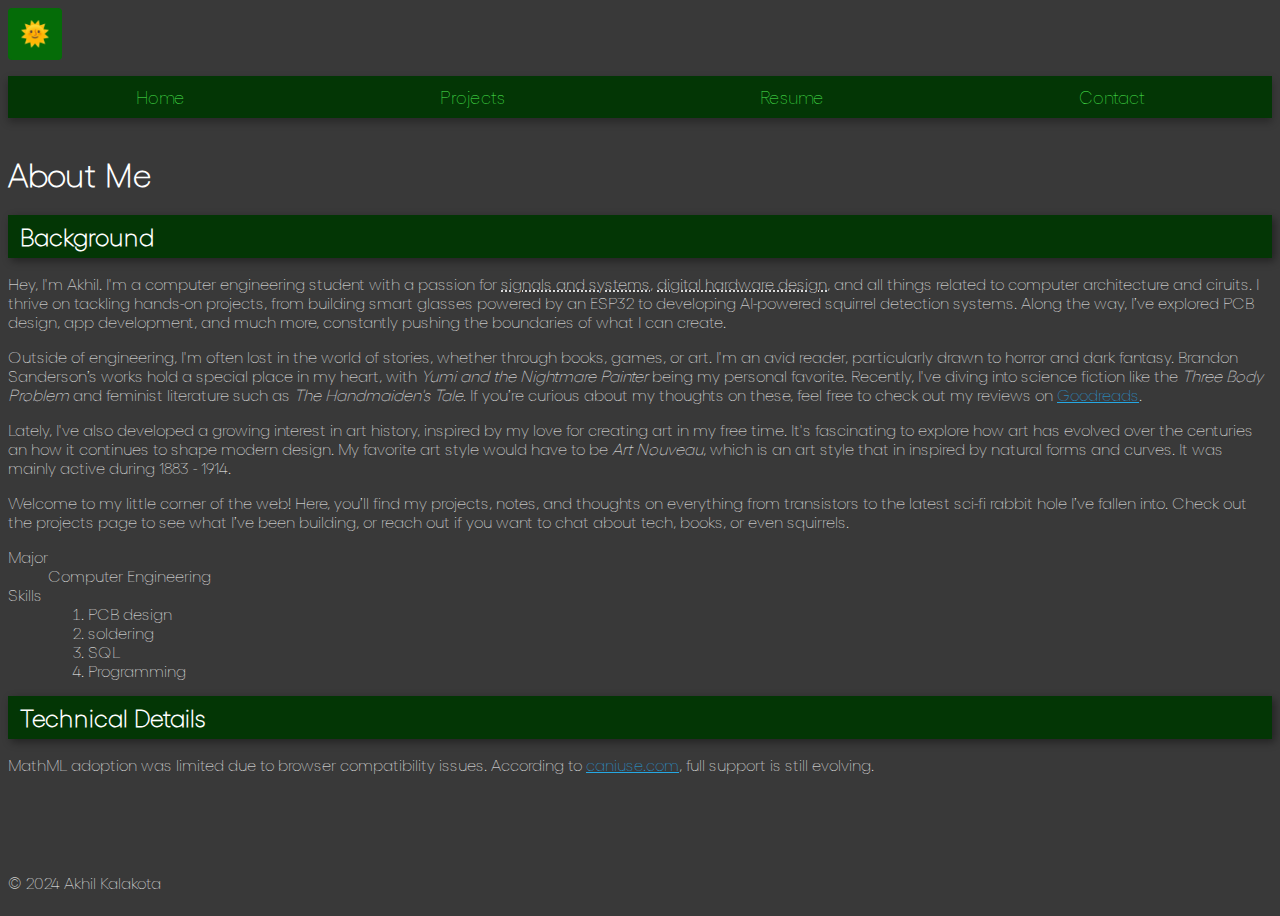
<file: about.html>
<!DOCTYPE html>
<html lang="en">
<head>
    <meta charset="UTF-8">
    <title>About Me</title>
    <link rel="stylesheet" href="styles.css">
</head>

<body>
    <header>
        <!-- Theme Switcher Button  -->
<button id="theme-switcher" class="theme-switcher" aria-label="Toggle dark/light theme"></button>
<noscript>
  <style>
    #theme-switcher { display: none; }
  </style>
  <p class="noscript-notice">Note: Theme switching requires JavaScript.</p>
</noscript>

        <nav class ="menu">
            <ul>
            <a href="index.html">Home</a>
            <a href="projects.html">Projects</a>
            <a href="experience.html">Resume</a>
            <a href="contact.html">Contact</a>
           </ul>
        </nav>
    </header>
    
    <main>
        <h1>About Me</h1>
        
        <article>
            <h2>Background</h2>
            <p>Hey, I'm Akhil. I'm a computer engineering student with a passion for <abbr title="HyperText Markup Language">signals and systems</abbr>, <abbr title="Cascading Style Sheets">digital hardware design</abbr>, and all things related to computer architecture and ciruits. 
                I thrive on tackling hands-on projects, from building smart glasses powered by an ESP32 to developing AI-powered squirrel detection systems. 
                Along the way, I’ve explored PCB design, app development, and much more, constantly pushing the boundaries of what I can create.
            </p>
            <p>Outside of engineering, I'm often lost in the world of stories, whether through books, games, or art. I'm an avid reader, particularly drawn to horror and dark fantasy.
                Brandon Sanderson’s works hold a special place in my heart, with <i>Yumi and the Nightmare Painter</i> being my personal favorite. 
                Recently, I've diving into science fiction like the <i>Three Body Problem</i> and feminist literature such as <i>The Handmaiden's Tale</i>. 
                If you’re curious about my thoughts on these, feel free to check out my reviews on <a href="https://www.goodreads.com/review/list/187158731?ref=nav_mybooks">Goodreads</a>.</p>
                <p>Lately, I've also developed a growing interest in art history, inspired by my love for creating art in my free time. It's fascinating to explore how art has evolved over the centuries an how it continues to shape modern design. 
                    My favorite art style would have to be <dfn>Art Nouveau</dfn>, which is an art style that in inspired by natural forms and curves. It was mainly active during 1883 - 1914.</p>
                    <p>
                        Welcome to my little corner of the web! Here, you’ll find my projects, notes, and thoughts on everything from transistors to the latest sci-fi rabbit hole I’ve fallen into. 
                        Check out the projects page to see what I’ve been building, or reach out if you want to chat about tech, books, or even squirrels.
                    </p>
            <dl>
                <dt>Major</dt>
                <dd>Computer Engineering</dd>
                
                <dt>Skills</dt>
                <dd><ol><li>PCB design</li> <li>soldering</li> <li> SQL</li> <li> Programming</li> </ol></dd>
            </dl>
        </article>

        <section>
            <h2>Technical Details</h2>
            <p>MathML adoption was limited due to browser compatibility issues. According to <a href="https://caniuse.com/mathml" target="_blank">caniuse.com</a>, full support is still evolving.</p>
        </section>
    </main>

    <footer>
        <p>&copy; 2024 Akhil Kalakota</p>
    </footer>
    <script src="script.js"></script>

</body>
</html>
</file>
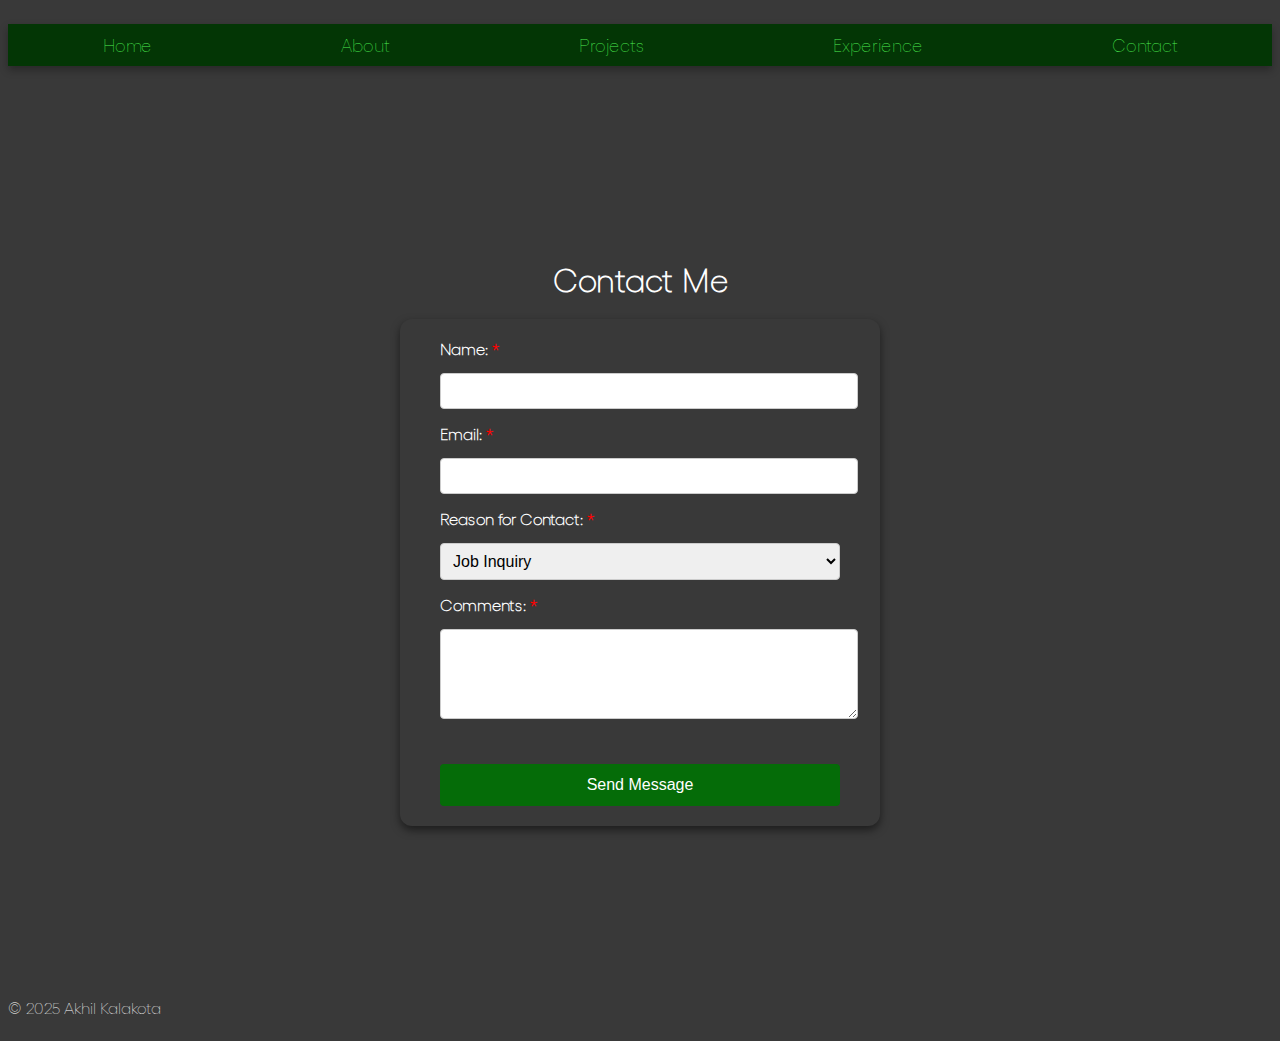
<file: contact.html>
<!DOCTYPE html>
<html lang="en">
<head>
    <meta charset="UTF-8">
    <meta name="viewport" content="width=device-width, initial-scale=1.0">
    <title>Contact</title>
    <link rel="stylesheet" href="styles.css">
</head>
<body class = "contact-page">
    <header>
        <nav>
            <ul>
                <li><a href="index.html">Home</a></li>
                <li><a href="about.html">About</a></li>
                <li><a href="projects.html">Projects</a></li>
                <li><a href="experience.html">Experience</a></li>
                <li><a href="contact.html">Contact</a></li>
            </ul>
        </nav>
    </header>

    <main>
        <h1>Contact Me</h1>

        <form action="https://httpbin.org/post" method="POST">
            <!-- Name Field -->
            <label for="name">Name: <span class="required">*</span></label>
            <input type="text" id="name" name="name" required>

            <!-- Email Field -->
            <label for="email">Email: <span class="required">*</span></label>
            <input type="email" id="email" name="email" required>

            <!-- Reason Dropdown -->
            <label for="reason">Reason for Contact: <span class="required">*</span></label>
            <select id="reason" name="reason" required>
                <optgroup label="Professional">
                    <option value="job">Job Inquiry</option>
                    <option value="collab">Collaboration</option>
                </optgroup>
                <optgroup label="General">
                    <option value="question">Question</option>
                    <option value="feedback">Feedback</option>
                </optgroup>
            </select>

            <!-- Comments Field -->
            <label for="comments">Comments: <span class="required">*</span></label>
            <textarea id="comments" name="comments" rows="4" required></textarea>

            <!-- Hidden Field -->
            <input type="hidden" name="possible_bot" value="true">

            <!-- Output Messages -->
            <output id="error-message"></output>
            <output id="info-message"></output>

            <!-- Submit Button -->
            <button type="submit">Send Message</button>
        </form>
    </main>

    <footer>
        <p>&copy; 2025 Akhil Kalakota</p>
    </footer>
</body>
</html>
</file>
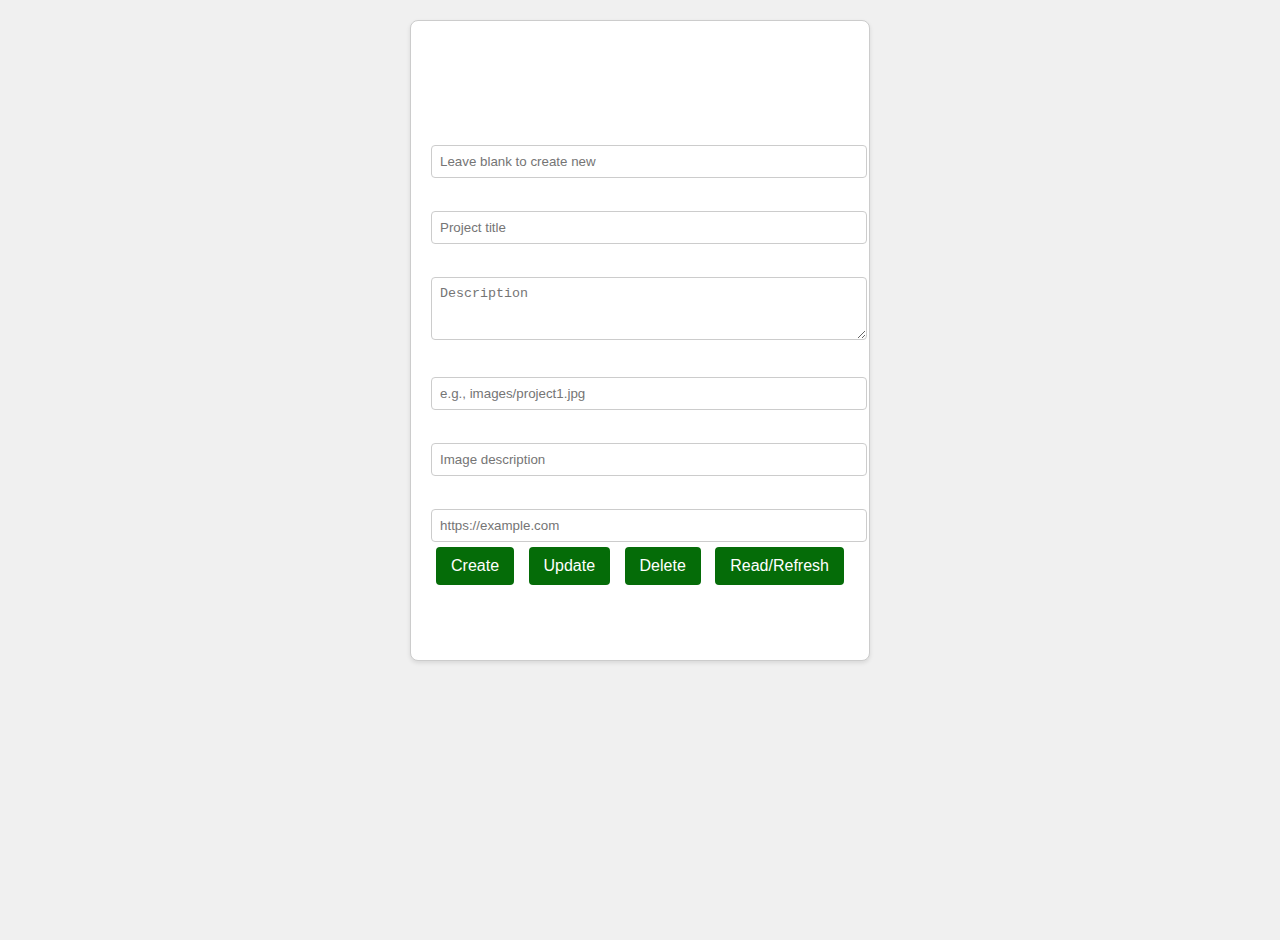
<file: crud.html>
<!DOCTYPE html>
<html lang="en">
<head>
  <meta charset="UTF-8">
  <title>Project CRUD Actions</title>
  <meta name="viewport" content="width=device-width, initial-scale=1">
  <link rel="stylesheet" href="styles.css">
  <style>
    /* Styles for the CRUD page */
    body {
      font-family: Arial, sans-serif;
      background-color: #f0f0f0;
      margin: 0;
      padding: 20px;
    }
    .crud-container {
      background: #fff;
      border: 1px solid #ccc;
      padding: 20px;
      max-width: 1000px;
      margin: 0 auto;
      border-radius: 8px;
      box-shadow: 0 2px 4px rgba(0,0,0,0.1);
    }
    .crud-container h1 {
      text-align: center;
    }
    form label {
      display: block;
      margin-top: 10px;
    }
    form input[type="text"],
    form textarea {
      width: 100%;
      padding: 8px;
      margin-top: 5px;
      border: 1px solid #ccc;
      border-radius: 4px;
    }
    form button {
      margin-top: 15px;
      padding: 10px 15px;
      border: none;
      border-radius: 4px;
      background-color: #056c08;
      color: #fff;
      cursor: pointer;
    }
    form button:hover {
      background-color: #033605;
    }
    .button-group {
      text-align: center;
    }
    .button-group button {
      margin: 5px;
    }
    table {
      width: 100%;
      border-collapse: collapse;
      margin-top: 20px;
    }
    table, th, td {
      border: 1px solid #ccc;
    }
    th, td {
      padding: 8px;
      text-align: left;
    }
  </style>
</head>
<body>
  <div class="crud-container">
    <h1>Project CRUD Actions</h1>
    <form id="crud-form">
      <label for="proj-index">Project Index (for Update/Delete):</label>
      <input type="text" id="proj-index" placeholder="Leave blank to create new">

      <label for="proj-title">Title:</label>
      <input type="text" id="proj-title" required placeholder="Project title">

      <label for="proj-description">Description:</label>
      <textarea id="proj-description" rows="3" required placeholder="Description"></textarea>

      <label for="proj-imgSrc">Image Source:</label>
      <input type="text" id="proj-imgSrc" placeholder="e.g., images/project1.jpg">

      <label for="proj-imgAlt">Image Alt Text:</label>
      <input type="text" id="proj-imgAlt" placeholder="Image description">

      <label for="proj-link">Project Link:</label>
      <input type="text" id="proj-link" placeholder="https://example.com">

      <div class="button-group">
        <button type="button" id="create-btn">Create</button>
        <button type="button" id="update-btn">Update</button>
        <button type="button" id="delete-btn">Delete</button>
        <button type="button" id="read-btn">Read/Refresh</button>
      </div>
    </form>
    <div id="projects-table-container">
      <!-- Table for listing projects -->
    </div>
  </div>

  <script>
    // Key for storing project data in localStorage
    const projectsKey = "projects";

    // Retrieve projects from localStorage, or return an empty array if none exist.
    function getProjects() {
      return JSON.parse(localStorage.getItem(projectsKey)) || [];
    }

    // Save an array of projects to localStorage.
    function saveProjects(projects) {
      localStorage.setItem(projectsKey, JSON.stringify(projects));
    }

    // Render a table of projects into the container.
    function renderProjectsTable() {
      const projects = getProjects();
      const container = document.getElementById("projects-table-container");
      if (projects.length === 0) {
        container.innerHTML = "<p>No projects found.</p>";
        return;
      }
      let html = `<table>
                    <thead>
                      <tr>
                        <th>Index</th>
                        <th>Title</th>
                        <th>Description</th>
                        <th>Img Src</th>
                        <th>Img Alt</th>
                        <th>Link</th>
                      </tr>
                    </thead>
                    <tbody>`;
      projects.forEach((proj, index) => {
        html += `<tr>
                    <td>${index}</td>
                    <td>${proj.title}</td>
                    <td>${proj.description}</td>
                    <td>${proj.imgSrc}</td>
                    <td>${proj.imgAlt}</td>
                    <td>${proj.link}</td>
                  </tr>`;
      });
      html += `</tbody></table>`;
      container.innerHTML = html;
    }

    // Create a new project
    document.getElementById("create-btn").addEventListener("click", function () {
      const title = document.getElementById("proj-title").value;
      const description = document.getElementById("proj-description").value;
      const imgSrc = document.getElementById("proj-imgSrc").value;
      const imgAlt = document.getElementById("proj-imgAlt").value;
      const link = document.getElementById("proj-link").value;
      if (!title || !description) {
        alert("Title and Description are required.");
        return;
      }
      const projects = getProjects();
      projects.push({ title, description, imgSrc, imgAlt, link });
      saveProjects(projects);
      renderProjectsTable();
      alert("Project created!");
    });

    // Update an existing project by index
    document.getElementById("update-btn").addEventListener("click", function () {
      const index = document.getElementById("proj-index").value;
      if (index === "" || isNaN(index)) {
        alert("Please enter a valid project index to update.");
        return;
      }
      const projects = getProjects();
      if (index < 0 || index >= projects.length) {
        alert("Project index out of range.");
        return;
      }
      const title = document.getElementById("proj-title").value;
      const description = document.getElementById("proj-description").value;
      const imgSrc = document.getElementById("proj-imgSrc").value;
      const imgAlt = document.getElementById("proj-imgAlt").value;
      const link = document.getElementById("proj-link").value;
      projects[index] = { title, description, imgSrc, imgAlt, link };
      saveProjects(projects);
      renderProjectsTable();
      alert("Project updated!");
    });

    // Delete an existing project by index
    document.getElementById("delete-btn").addEventListener("click", function () {
      const index = document.getElementById("proj-index").value;
      if (index === "" || isNaN(index)) {
        alert("Please enter a valid project index to delete.");
        return;
      }
      const projects = getProjects();
      if (index < 0 || index >= projects.length) {
        alert("Project index out of range.");
        return;
      }
      projects.splice(index, 1);
      saveProjects(projects);
      renderProjectsTable();
      alert("Project deleted!");
    });

    // Refresh the list of projects
    document.getElementById("read-btn").addEventListener("click", function () {
      renderProjectsTable();
    });

    // Initial render of the table
    renderProjectsTable();
  </script>
</body>
</html>
</file>
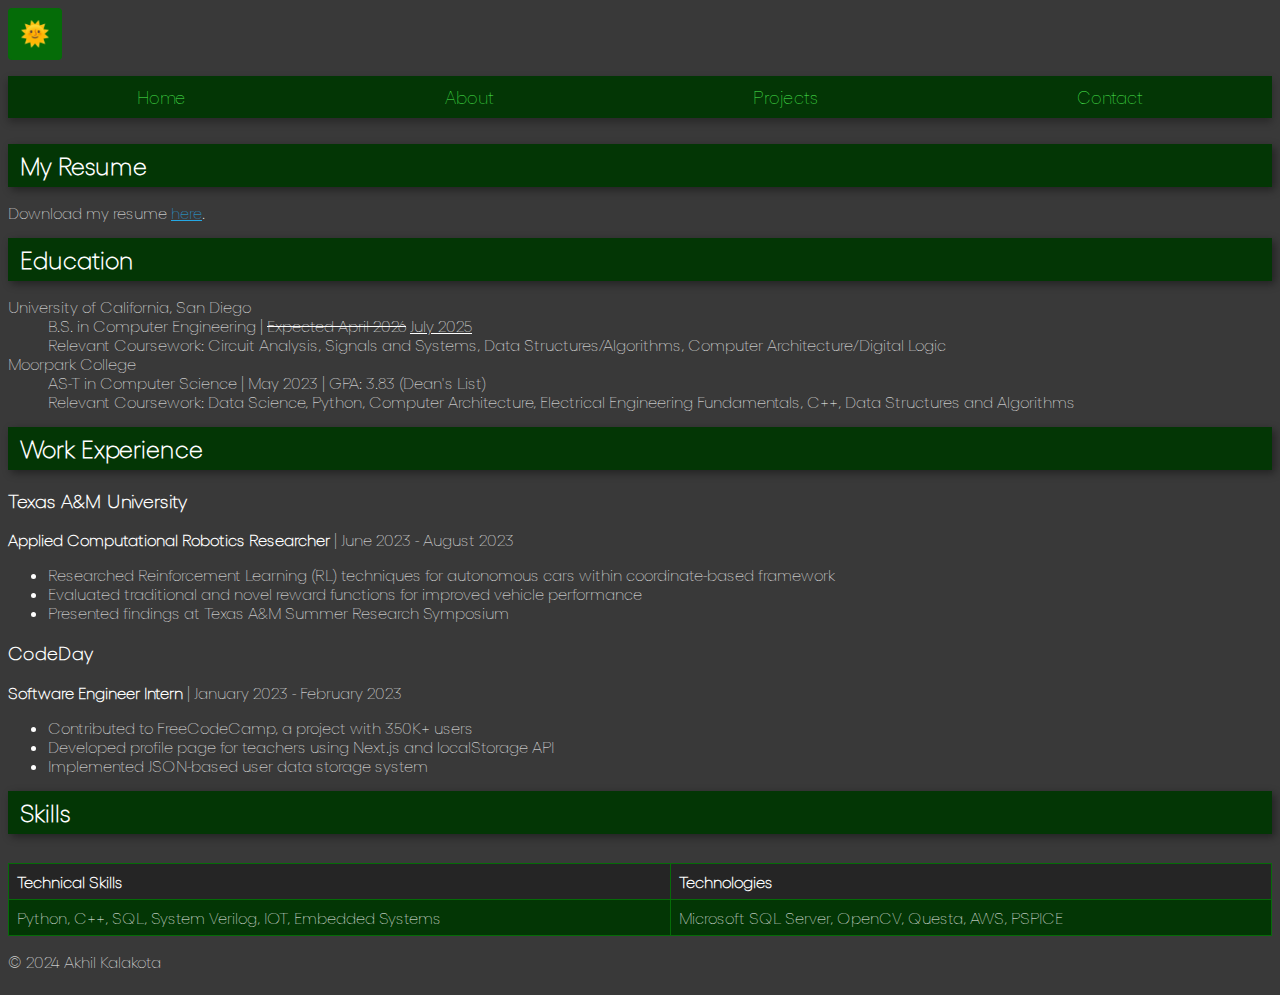
<file: experience.html>
<!DOCTYPE html>
<html lang="en">
<head>
    <meta charset="UTF-8">
    <title>Resume</title>
    <link rel="stylesheet" href="styles.css">

</head>
<body>
    <header>
        <!-- Theme Switcher Button  -->
<button id="theme-switcher" class="theme-switcher" aria-label="Toggle dark/light theme"></button>
<noscript>
  <style>
    #theme-switcher { display: none; }
  </style>
  <p class="noscript-notice">Note: Theme switching requires JavaScript.</p>
</noscript>
        <nav class ="menu">
            <ul>
            <a href="index.html">Home</a>
            <a href="about.html">About</a>
            <a href="projects.html">Projects</a>
            <a href="contact.html">Contact</a>
            </ul>
        </nav>
    </header>
    
    <main>

        <!-- Education Section -->
        <section>
            <h2>My Resume</h2>
            <p>Download my resume <a href="Copy of Copy of Software Engineer Resume .pdf" download>here</a>.</p>
            <h2>Education</h2>
            <dl>
                <dt>University of California, San Diego</dt>
                <dd>B.S. in Computer Engineering | <del>Expected April 2026</del> <ins>July 2025</ins></dd>
                <dd>Relevant Coursework: Circuit Analysis, Signals and Systems, Data Structures/Algorithms, Computer Architecture/Digital Logic</dd>

                <dt>Moorpark College</dt>
                <dd>AS-T in Computer Science | May 2023 | GPA: 3.83 (Dean's List)</dd>
                <dd>Relevant Coursework: Data Science, Python, Computer Architecture, Electrical Engineering Fundamentals, C++, Data Structures and Algorithms</dd>
            </dl>
        </section>

        <!-- Work Experience Section -->
        <section>
            <h2>Work Experience</h2>

            <article>
                <h3>Texas A&M University</h3>
                <p><strong>Applied Computational Robotics Researcher</strong> | June 2023 - August 2023</p>
                <ul>
                    <li>Researched Reinforcement Learning (RL) techniques for autonomous cars within coordinate-based framework</li>
                    <li>Evaluated traditional and novel reward functions for improved vehicle performance</li>
                    <li>Presented findings at Texas A&M Summer Research Symposium</li>
                </ul>
            </article>

            <article>
                <h3>CodeDay</h3>
                <p><strong>Software Engineer Intern</strong> | January 2023 - February 2023</p>
                <ul>
                    <li>Contributed to FreeCodeCamp, a project with 350K+ users</li>
                    <li>Developed profile page for teachers using Next.js and localStorage API</li>
                    <li>Implemented JSON-based user data storage system</li>
                </ul>
            </article>
        </section>

        <!-- Skills Section -->
        <section>
            <h2>Skills</h2>
            <br>
            <table>
                <thead>
                    <tr>
                        <th>Technical Skills</th>
                        <th>Technologies</th>
                    </tr>
                </thead>
                <tbody>
                    <tr>
                        <td>Python, C++, SQL, System Verilog, IOT, Embedded Systems</td>
                        <td>Microsoft SQL Server, OpenCV, Questa, AWS, PSPICE</td>
                    </tr>
                </tbody>
            </table>
        </section>
    </main>

    <footer>
        <p>&copy; 2024 Akhil Kalakota</p>
    </footer>
    <script src="script.js"></script>

</body>
</html>
</file>
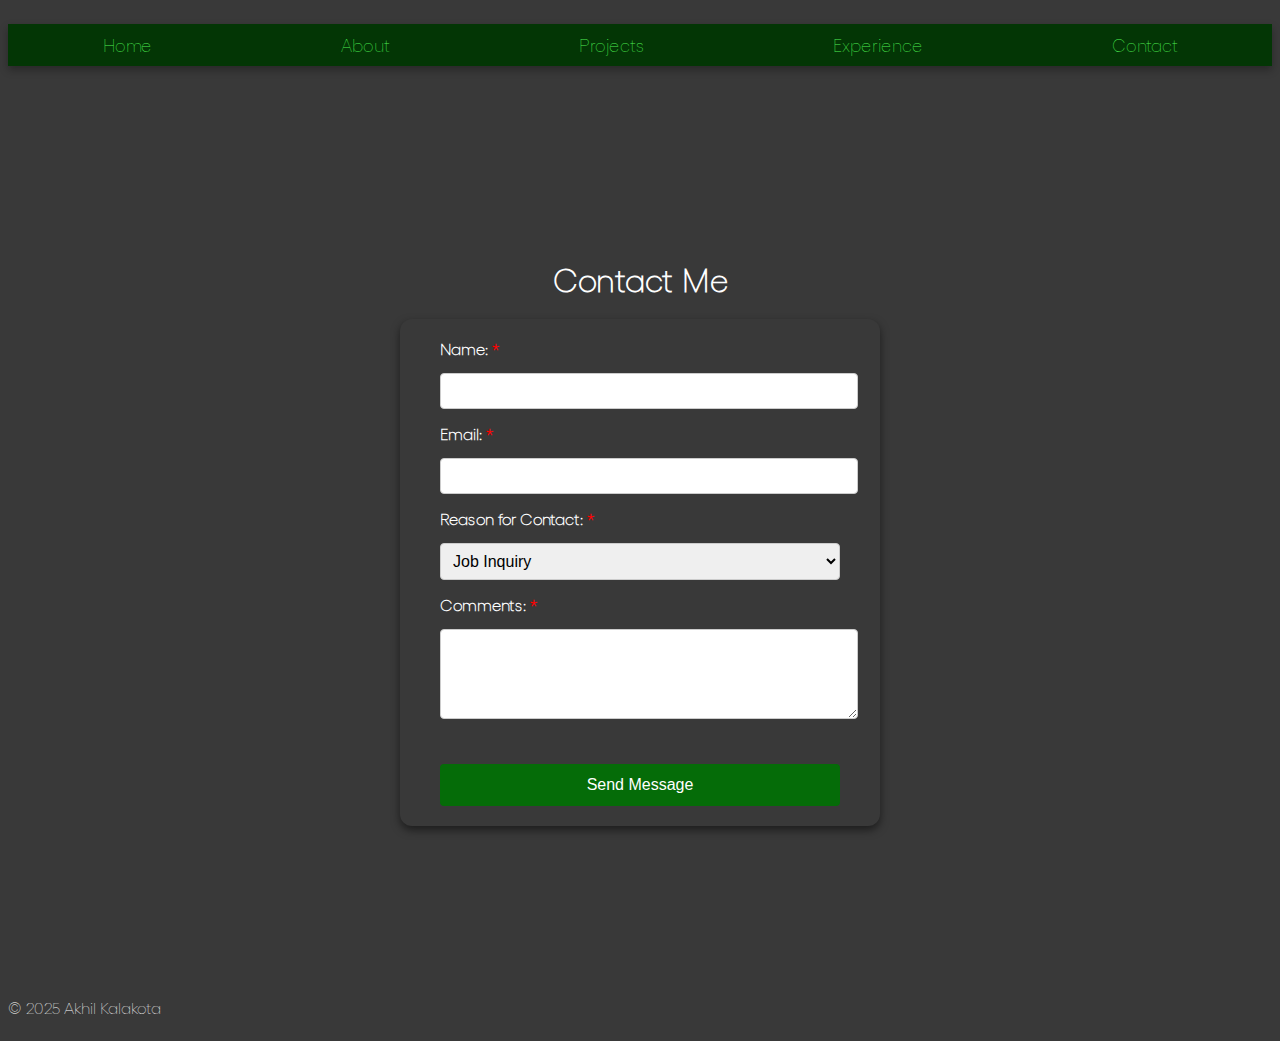
<file: form-no-js.html>
<!DOCTYPE html>
<html lang="en">
<head>
    <meta charset="UTF-8">
    <meta name="viewport" content="width=device-width, initial-scale=1.0">
    <title>Contact</title>
    <link rel="stylesheet" href="styles.css">
</head>
<body class="contact-page">
    <header>
        <nav>
            <ul>
                <li><a href="index.html">Home</a></li>
                <li><a href="about.html">About</a></li>
                <li><a href="projects.html">Projects</a></li>
                <li><a href="experience.html">Experience</a></li>
                <li><a href="contact.html">Contact</a></li>
            </ul>
        </nav>
    </header>

    <main>
        <h1>Contact Me</h1>

        <form action="https://httpbin.org/post" method="POST">
            <!-- Name Field (Only letters allowed, min 2 chars, max 50 chars) -->
            <label for="name">Name: <span class="required">*</span></label>
            <input type="text" id="name" name="name" required pattern="[A-Za-z\s]{2,50}" title="Only letters and spaces allowed. Min 2, max 50 characters.">

            <!-- Email Field (Auto-validates as email) -->
            <label for="email">Email: <span class="required">*</span></label>
            <input type="email" id="email" name="email" required>

            <!-- Reason Dropdown -->
            <label for="reason">Reason for Contact: <span class="required">*</span></label>
            <select id="reason" name="reason" required>
                <optgroup label="Professional">
                    <option value="job">Job Inquiry</option>
                    <option value="collab">Collaboration</option>
                </optgroup>
                <optgroup label="General">
                    <option value="question">Question</option>
                    <option value="feedback">Feedback</option>
                </optgroup>
            </select>

            <!-- Comments Field (Min 10 chars, Max 500 chars) -->
            <label for="comments">Comments: <span class="required">*</span></label>
            <textarea id="comments" name="comments" rows="4" required minlength="10" maxlength="500"></textarea>

            <!-- Hidden Field -->
            <input type="hidden" name="possible_bot" value="true">

            <!-- Output Messages -->
            <output id="error-message"></output>
            <output id="info-message"></output>

            <!-- Submit Button -->
            <button type="submit">Send Message</button>
        </form>
    </main>

    <footer>
        <p>&copy; 2025 Akhil Kalakota</p>
    </footer>
</body>
</html>
</file>
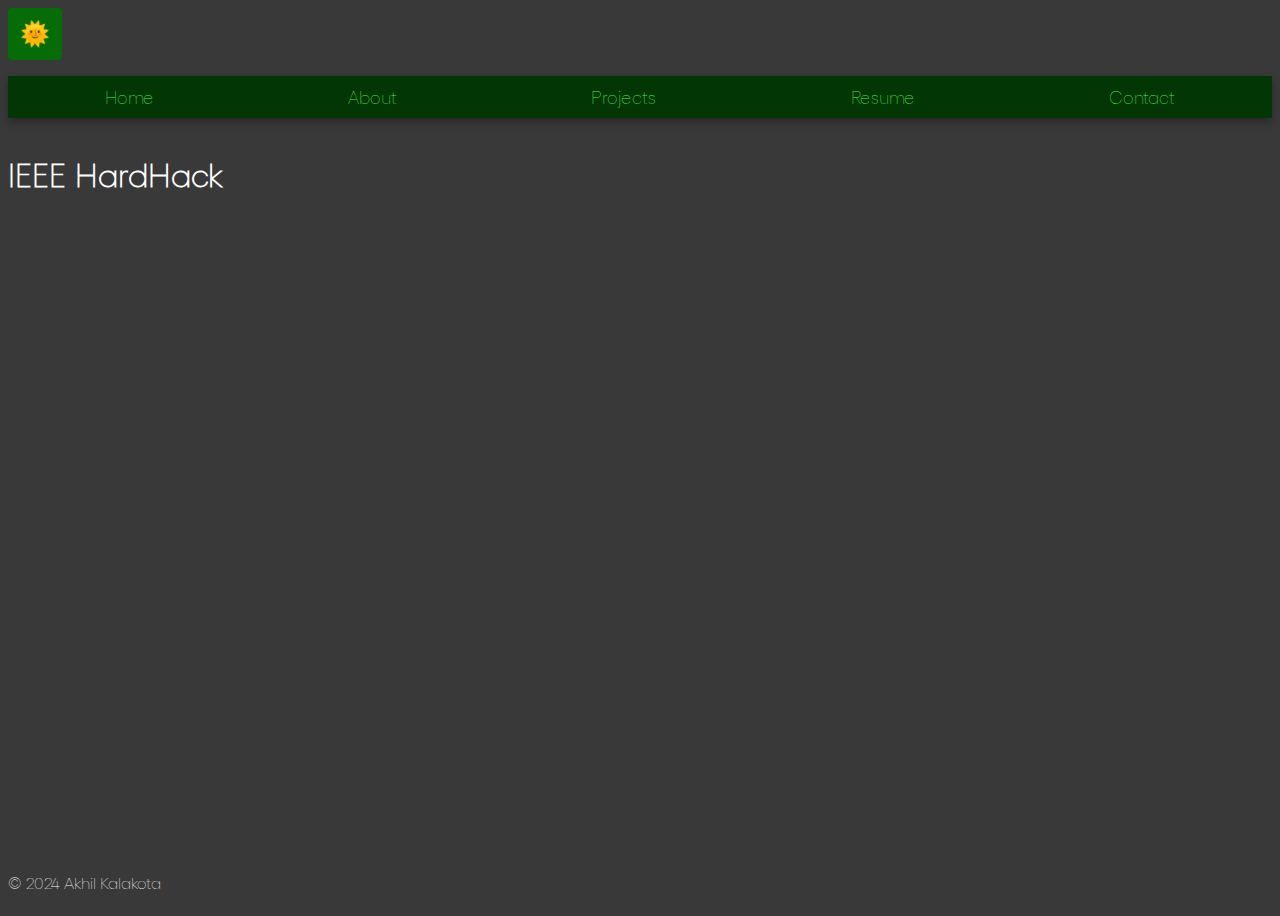
<file: HardHack.html>
<!DOCTYPE html>
<html lang="en">
<head>
    <meta charset="UTF-8">
    <title>HardHack</title>
    <link rel="stylesheet" href="styles.css">
</head>

<body>
    <header>
        <!-- Theme Switcher Button  -->
<button id="theme-switcher" class="theme-switcher" aria-label="Toggle dark/light theme"></button>
<noscript>
  <style>
    #theme-switcher { display: none; }
  </style>
  <p class="noscript-notice">Note: Theme switching requires JavaScript.</p>
</noscript>

        <nav class ="menu">
            <ul>
            <a href="index.html">Home</a>
            <a href="about.html">About</a>
            <a href="projects.html">Projects</a>
            <a href="experience.html">Resume</a>
            <a href="contact.html">Contact</a>
           </ul>
        </nav>
    </header>
    
    <main>
        <h1>IEEE HardHack</h1>
        
    </main>

    <footer>
        <p>&copy; 2024 Akhil Kalakota</p>
    </footer>
    <script src="script.js"></script>

</body>
</html>
</file>
<file: styles.css>
/* Global Styles and CSS Variables for Light Theme */
:root {
    --primary-color: #056c08;
    --secondary-color: #252525;
    --text-color: rgb(255, 255, 255);
    --bg-color: rgb(57, 57, 57);
    --hover-color: color-mix(in srgb, red 60%, blue 40%);
  }
  
  /* Dark Theme Overrides */
  .dark-theme {
    --primary-color: #8bc34a;
    --secondary-color: #333333;
    --text-color: #f0f0f0;
    --bg-color: #121212;
    --hover-color: #555555;
  }
  
  /* Global Element Styles */
  body {
    font-family: 'CustomFont', 'Trebuchet MS', 'Lucida Sans Unicode', 'Lucida Grande', 'Lucida Sans', Arial, sans-serif;
    color: var(--text-color, #333);
    background-color: var(--bg-color, rgb(237, 237, 237));
    display: grid;
    grid-template-rows: auto 1fr auto;
    grid-template-columns: 1fr;
    min-height: 100vh;
  }
  
  a {
    color: #25a8e4;
  }
  
  hgroup {
    display: flex;
    justify-content: center;
    align-items: center;
    flex-direction: column;
  }
  
  /* Custom Font Declaration */
  @font-face {
    font-family: 'CustomFont';
    src: url('fonts/gellix-15.woff2') format('woff2'),
         url('fonts/gellix-15.woff') format('woff');
    font-display: swap;
  }
  
  h1, h2, h3 {
    font-family: 'CustomFont', sans-serif;
  }
  
  /* Navigation Styles */
  nav {
    box-shadow: 0px 4px 8px rgba(0, 0, 0, 0.3);
    background-color: #033605;
  }
  
  nav ul {
    display: flex;
    justify-content: space-around;
    list-style: none;
    padding: 0;
    overflow: hidden;
  }
  
  nav a {
    text-decoration: none;
    font-size: 1.1rem;
    padding: 10px 15px;
    transition: color 0.3s ease-in-out;
    display: inline-block;
    color: #4eee53;
  }
  
  nav a:hover {
    color: red;
    background-color: #023103;
    transform: scale(1.1);
  }
  
  /* Hamburger Menu Button - Hidden on Desktop */
  .menu-toggle {
    display: none;
    font-size: 2rem;
    background: none;
    border: none;
    cursor: pointer;
    color: var(--primary-color);
    position: absolute;
    top: 10px;
    right: 20px;
  }
  
  /* Theme Switcher Button & Container */
  .theme-switcher-container {
    text-align: center;
    margin-top: 10px;
  }
  
  button.theme-switcher {
    background-color: var(--primary-color, #056c08);
    border: none;
    font-size: 1.5rem;
    cursor: pointer;
    position: static;
    padding: 0.5em;
    border-radius: 4px;
  }
  
  button.theme-switcher:hover {
    background-color: var(--hover-color, #033605);
  }
  /* Center the saved custom themes dropdown */
.custom-theme-picker #saved-theme-selector {
    display: block;
    margin: 8px auto;
  }
  
  /* Add extra spacing above and below the Apply Custom Theme button */
  .custom-theme-picker button#apply-custom-theme {
    margin-top: 10px;
    margin-bottom: 10px;
    /* Optionally, add extra padding inside the button */
    padding-top: 10px;
    padding-bottom: 10px;
  }
  
  
  /* Custom Theme Picker Styling (Dropdown using <details>) */
  .custom-theme-picker {
    max-width: 300px;
    margin: 10px auto;
    border: 1px solid var(--secondary-color);
    border-radius: 4px;
    background-color: var(--bg-color);
    color: var(--text-color);
    font-size: 0.9rem;
    padding: 5px;
  }
  
  .custom-theme-picker summary {
    cursor: pointer;
    padding: 5px;
    font-weight: bold;
  }
  
  .custom-theme-picker .custom-theme-options {
    margin-top: 10px;
    text-align: center;
  }
  
  .custom-theme-picker label {
    display: block;
    margin: 5px 0;
  }
  
  .custom-theme-picker input[type="color"],
  .custom-theme-picker input[type="text"],
  .custom-theme-picker select {
    margin-bottom: 10px;
    padding: 4px;
    width: 80%;
    font-size: 0.9rem;
  }
  
  /* Responsive Styles for Mobile and Tablet */
  @media (max-width: 600px) {
    .menu-toggle {
      display: block;
    }
    img {
      max-width: 90%;
      height: auto;
    }
    nav ul {
      display: none;
      flex-direction: column;
      text-align: center;
      background: var(--secondary-color);
      position: absolute;
      top: 50px;
      left: 0;
      width: 100%;
      box-shadow: 0 4px 6px rgba(0, 0, 0, 0.1);
      padding: 20px;
    }
    nav ul.active {
      display: flex;
    }
  }
  
  @media (min-width: 601px) and (max-width: 1024px) {
    body {
      font-size: 1.1rem;
    }
    nav ul {
      justify-content: space-around;
    }
  }
  
  @media (min-width: 1025px) {
    body {
      font-size: 1rem;
    }
  }
  
  /* Hero Section */
  .hero {
    height: 100dvh;
    animation: fadeIn 1s ease-in;
    display: flex;
    align-items: center;
    justify-content: center;
  }
  
  @keyframes fadeIn {
    from { opacity: 0; }
    to { opacity: 1; }
  }
  
  /* Button Styles */
  button {
    font-size: 1rem;
    padding: 10px 15px;
    border: none;
    cursor: pointer;
    transition: all 0.3s ease-in-out;
  }
  
  button:hover {
    background-color: var(--hover-color);
    transform: scale(1.05);
    box-shadow: 0px 4px 8px rgba(255, 255, 255, 0.2);
  }
  
  /* Image Styles */
  img {
    object-fit: cover;
    width: 50%;
    height: auto;
    border-radius: 8px;
  }
  
  .pfp {
    width: 300px;
    height: auto;
    border-radius: 5px;
  }
  
  .hardhack-pic {
    width: 400px;
    height: auto;
    border-radius: 5px;
  }
  
  picture img {
    width: 35%;
    height: auto;
    display: block;
  }
  
  /* Section Headings */
  section:has(h2) h2,
  article:has(h2) h2 {
    background-color: #033605;
    box-shadow: 3px 3px 8px rgba(0, 0, 0, 0.4);
    padding: 7px 12px;
    margin: 10px 0;
  }
  
  /* Grid Layout for Projects */
  .projects {
    display: grid;
    grid-template-columns: repeat(auto-fit, minmax(300px, 1fr));
    gap: 20px;
  }
  
  /* Table Styling */
  table {
    width: 100%;
    border-collapse: collapse;
  }
  
  table th,
  table td {
    border: 1px solid var(--primary-color);
    padding: 8px;
    text-align: left;
  }
  
  td {
    background-color: #033605;
  }
  
  table thead {
    background-color: var(--secondary-color);
  }
  
  /* Contact Page Form Styles */
  .contact-page main {
    display: flex;
    flex-direction: column;
    align-items: center;
    justify-content: center;
    height: 100vh;
  }
  
  .contact-page form {
    display: grid;
    gap: 15px;
    width: 400px;
    background: var(--bg-color, #252525);
    padding: 20px 40px;
    border-radius: 12px;
    box-shadow: 0px 4px 8px rgba(0, 0, 0, 0.5);
  }
  
  .contact-page .required {
    color: red;
  }
  
  .contact-page label {
    font-weight: bold;
    display: block;
  }
  
  .contact-page input,
  .contact-page textarea,
  .contact-page select {
    width: 100%;
    padding: 8px;
    border: 1px solid #ccc;
    border-radius: 4px;
    font-size: 1rem;
  }
  
  .contact-page select {
    cursor: pointer;
  }
  
  .contact-page output {
    display: block;
    color: red;
    font-size: 0.9rem;
  }
  
  .contact-page input:focus:invalid,
  .contact-page textarea:focus:invalid {
    border-left: 4px solid red;
    background-color: rgba(255, 0, 0, 0.1);
    color: white;
  }
  
  .contact-page input:valid,
  .contact-page textarea:valid {
    border-left: 4px solid green;
    outline-color: green;
  }
  
  .contact-page input:focus:valid,
  .contact-page textarea:focus:valid {
    border-left: 6px solid green;
    outline-color: green;
  }
  
  .contact-page input:placeholder-shown,
  .contact-page textarea:placeholder-shown {
    opacity: 0.6;
  }
  
  .contact-page button {
    background-color: var(--primary-color, #056c08);
    color: white;
    border: none;
    padding: 12px;
    border-radius: 4px;
    cursor: pointer;
  }
  
  .contact-page button:hover {
    background-color: var(--hover-color, #033605);
  }
  
  /* Character Counter */
  #char-count {
    display: inline-block;
    color: white;
  }
  
  /* Flash Animation */
  .flash {
    animation: flash 2s forwards;
  }
  
  @keyframes flash {
    0% { background-color: #ffdddd; }
    100% { background-color: transparent; }
  }
  
  /* Optional Warning/Error Styles */
  .warning {
    color: orange;
  }
  
  .error {
    color: red;
  }
  
/* Global CSS Variables for Card Styling */
:root {
  --card-bg: #033605;
  --card-border: #ccc;
  --card-padding: 16px;
  --card-margin: 16px;
  --card-shadow: 0 2px 4px rgba(0, 0, 0, 0.1);
  --card-font: 'Arial', sans-serif;
  --primary-color: #056c08;
  
}

.cards-container {
  display: flex;
  flex-wrap: wrap;        /* Cards wrap to next line if there's not enough space */
  gap: 16px;              /* Spacing between cards */
  justify-content: center;/* Center them horizontally (optional) */
  margin: 16px auto;      /* Some spacing around container (optional) */
  max-width: 1200px;      /* Optional max width for the container */
}


.icon-links {
  text-align: middle; 
  margin: 20px 0;
}

.icon-links a {
  margin: 0 0px;
  text-decoration: none;
  color: inherit;
  vertical-align: middle;
}

.icon-links svg {
  transition: transform 0.2s ease;
}

.icon-links a:hover svg {
  transform: scale(1.2);
}

.header-content {
  display: flex;
  align-items: center;
  justify-content: center; 
  flex-wrap: wrap;
  gap: 20px; /* Space between heading and icons */
}

.header-content h1 {
  margin: 0;
  font-size: 2rem;
}
</file>
